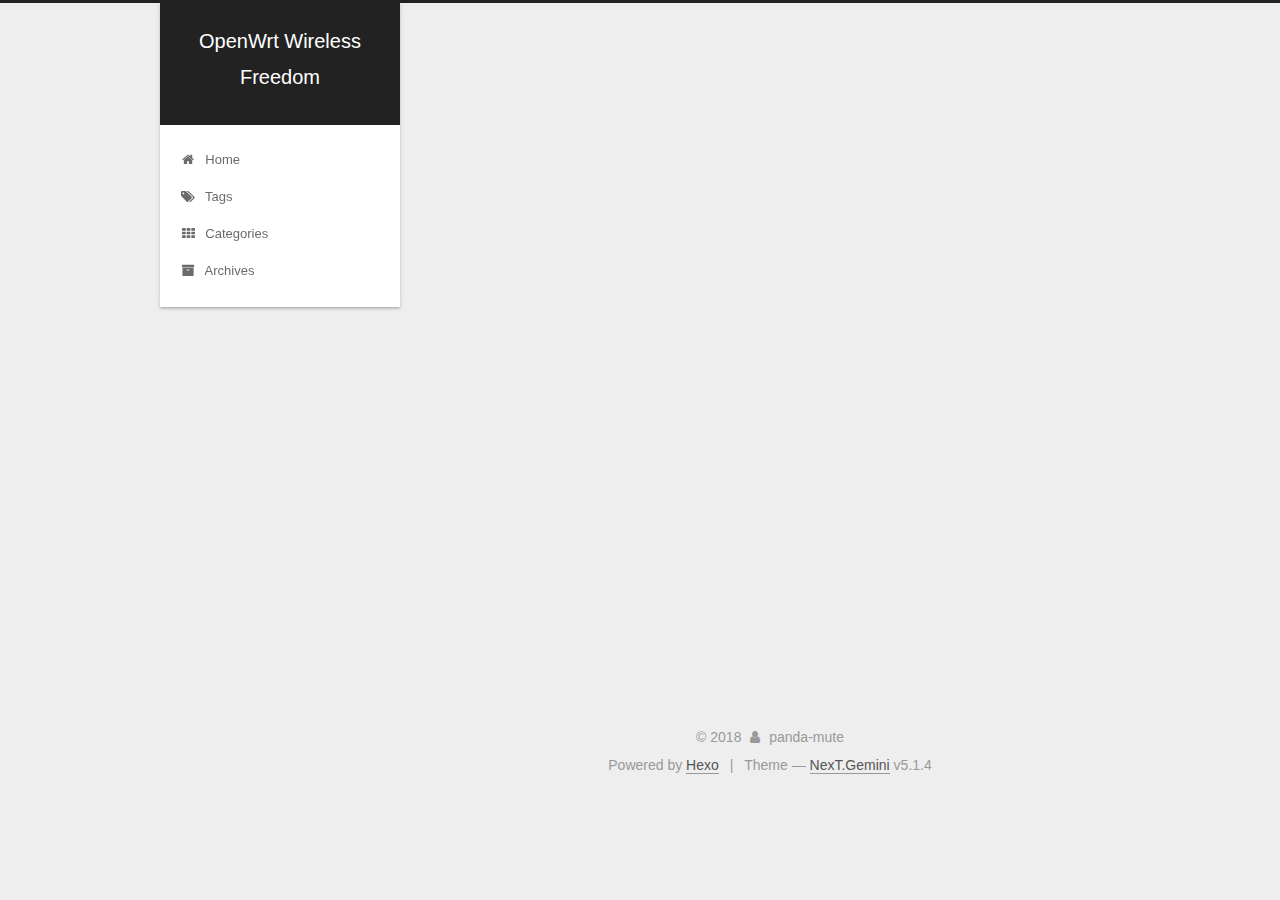
<file: index.html>
<!DOCTYPE html>



  


<html class="theme-next gemini use-motion" lang="">
<head>
  <meta charset="UTF-8"/>
<meta http-equiv="X-UA-Compatible" content="IE=edge" />
<meta name="viewport" content="width=device-width, initial-scale=1, maximum-scale=1"/>
<meta name="theme-color" content="#222">









<meta http-equiv="Cache-Control" content="no-transform" />
<meta http-equiv="Cache-Control" content="no-siteapp" />
















  
  
  <link href="/lib/fancybox/source/jquery.fancybox.css?v=2.1.5" rel="stylesheet" type="text/css" />







<link href="/lib/font-awesome/css/font-awesome.min.css?v=4.6.2" rel="stylesheet" type="text/css" />

<link href="/css/main.css?v=5.1.4" rel="stylesheet" type="text/css" />


  <link rel="apple-touch-icon" sizes="180x180" href="/images/apple-touch-icon-next.png?v=5.1.4">


  <link rel="icon" type="image/png" sizes="32x32" href="/images/favicon-32x32-next.png?v=5.1.4">


  <link rel="icon" type="image/png" sizes="16x16" href="/images/favicon-16x16-next.png?v=5.1.4">


  <link rel="mask-icon" href="/images/logo.svg?v=5.1.4" color="#222">





  <meta name="keywords" content="Hexo, NexT" />










<meta property="og:type" content="website">
<meta property="og:title" content="OpenWrt Wireless Freedom">
<meta property="og:url" content="http://yoursite.com/index.html">
<meta property="og:site_name" content="OpenWrt Wireless Freedom">
<meta property="og:locale" content="default">
<meta name="twitter:card" content="summary">
<meta name="twitter:title" content="OpenWrt Wireless Freedom">



<script type="text/javascript" id="hexo.configurations">
  var NexT = window.NexT || {};
  var CONFIG = {
    root: '/',
    scheme: 'Gemini',
    version: '5.1.4',
    sidebar: {"position":"left","display":"post","offset":12,"b2t":false,"scrollpercent":false,"onmobile":false},
    fancybox: true,
    tabs: true,
    motion: {"enable":true,"async":false,"transition":{"post_block":"fadeIn","post_header":"slideDownIn","post_body":"slideDownIn","coll_header":"slideLeftIn","sidebar":"slideUpIn"}},
    duoshuo: {
      userId: '0',
      author: 'Author'
    },
    algolia: {
      applicationID: '',
      apiKey: '',
      indexName: '',
      hits: {"per_page":10},
      labels: {"input_placeholder":"Search for Posts","hits_empty":"We didn't find any results for the search: ${query}","hits_stats":"${hits} results found in ${time} ms"}
    }
  };
</script>



  <link rel="canonical" href="http://yoursite.com/"/>





  <title>OpenWrt Wireless Freedom</title>
  








</head>

<body itemscope itemtype="http://schema.org/WebPage" lang="default">

  
  
    
  

  <div class="container sidebar-position-left 
  page-home">
    <div class="headband"></div>

    <header id="header" class="header" itemscope itemtype="http://schema.org/WPHeader">
      <div class="header-inner"><div class="site-brand-wrapper">
  <div class="site-meta ">
    

    <div class="custom-logo-site-title">
      <a href="/"  class="brand" rel="start">
        <span class="logo-line-before"><i></i></span>
        <span class="site-title">OpenWrt Wireless Freedom</span>
        <span class="logo-line-after"><i></i></span>
      </a>
    </div>
      
        <p class="site-subtitle"></p>
      
  </div>

  <div class="site-nav-toggle">
    <button>
      <span class="btn-bar"></span>
      <span class="btn-bar"></span>
      <span class="btn-bar"></span>
    </button>
  </div>
</div>

<nav class="site-nav">
  

  
    <ul id="menu" class="menu">
      
        
        <li class="menu-item menu-item-home">
          <a href="/" rel="section">
            
              <i class="menu-item-icon fa fa-fw fa-home"></i> <br />
            
            Home
          </a>
        </li>
      
        
        <li class="menu-item menu-item-tags">
          <a href="/tags/" rel="section">
            
              <i class="menu-item-icon fa fa-fw fa-tags"></i> <br />
            
            Tags
          </a>
        </li>
      
        
        <li class="menu-item menu-item-categories">
          <a href="/categories/" rel="section">
            
              <i class="menu-item-icon fa fa-fw fa-th"></i> <br />
            
            Categories
          </a>
        </li>
      
        
        <li class="menu-item menu-item-archives">
          <a href="/archives/" rel="section">
            
              <i class="menu-item-icon fa fa-fw fa-archive"></i> <br />
            
            Archives
          </a>
        </li>
      

      
    </ul>
  

  
</nav>



 </div>
    </header>

    <main id="main" class="main">
      <div class="main-inner">
        <div class="content-wrap">
          <div id="content" class="content">
            
  <section id="posts" class="posts-expand">
    
      

  

  
  
  

  <article class="post post-type-normal" itemscope itemtype="http://schema.org/Article">
  
  
  
  <div class="post-block">
    <link itemprop="mainEntityOfPage" href="http://yoursite.com/2018/04/13/openwrt-guest/">

    <span hidden itemprop="author" itemscope itemtype="http://schema.org/Person">
      <meta itemprop="name" content="panda-mute">
      <meta itemprop="description" content="">
      <meta itemprop="image" content="/images/avatar.gif">
    </span>

    <span hidden itemprop="publisher" itemscope itemtype="http://schema.org/Organization">
      <meta itemprop="name" content="OpenWrt Wireless Freedom">
    </span>

    
      <header class="post-header">

        
        
          <h1 class="post-title" itemprop="name headline">
                
                <a class="post-title-link" href="/2018/04/13/openwrt-guest/" itemprop="url">OpenWrt访客网络创建</a></h1>
        

        <div class="post-meta">
          <span class="post-time">
            
              <span class="post-meta-item-icon">
                <i class="fa fa-calendar-o"></i>
              </span>
              
                <span class="post-meta-item-text">Posted on</span>
              
              <time title="Post created" itemprop="dateCreated datePublished" datetime="2018-04-13T15:46:11+08:00">
                2018-04-13
              </time>
            

            

            
          </span>

          

          
            
          

          
          

          

          

          

        </div>
      </header>
    

    
    
    
    <div class="post-body" itemprop="articleBody">

      
      

      
        
          <p>本文将介绍如何在OpenWrt系统上创建访客网络</p>
<h2 id="快速开始"><a href="#快速开始" class="headerlink" title="快速开始"></a>快速开始</h2><h3 id="新建Guest无线网络"><a href="#新建Guest无线网络" class="headerlink" title="新建Guest无线网络"></a>新建Guest无线网络</h3><blockquote>
<ul>
<li>设置SSID: Guest</li>
<li>加密模式: Open</li>
<li>隔离客户端: 启用</li>
</ul>
</blockquote>
          <!--noindex-->
          <div class="post-button text-center">
            <a class="btn" href="/2018/04/13/openwrt-guest/#more" rel="contents">
              Read more &raquo;
            </a>
          </div>
          <!--/noindex-->
        
      
    </div>
    
    
    

    

    

    

    <footer class="post-footer">
      

      

      

      
      
        <div class="post-eof"></div>
      
    </footer>
  </div>
  
  
  
  </article>


    
  </section>

  


          </div>
          


          

        </div>
        
          
  
  <div class="sidebar-toggle">
    <div class="sidebar-toggle-line-wrap">
      <span class="sidebar-toggle-line sidebar-toggle-line-first"></span>
      <span class="sidebar-toggle-line sidebar-toggle-line-middle"></span>
      <span class="sidebar-toggle-line sidebar-toggle-line-last"></span>
    </div>
  </div>

  <aside id="sidebar" class="sidebar">
    
    <div class="sidebar-inner">

      

      

      <section class="site-overview-wrap sidebar-panel sidebar-panel-active">
        <div class="site-overview">
          <div class="site-author motion-element" itemprop="author" itemscope itemtype="http://schema.org/Person">
            
              <p class="site-author-name" itemprop="name">panda-mute</p>
              <p class="site-description motion-element" itemprop="description"></p>
          </div>

          <nav class="site-state motion-element">

            
              <div class="site-state-item site-state-posts">
              
                <a href="/archives/">
              
                  <span class="site-state-item-count">1</span>
                  <span class="site-state-item-name">posts</span>
                </a>
              </div>
            

            

            

          </nav>

          

          
            <div class="links-of-author motion-element">
                
                  <span class="links-of-author-item">
                    <a href="https://github.com/openwrt-develop" target="_blank" title="GitHub">
                      
                        <i class="fa fa-fw fa-github"></i>GitHub</a>
                  </span>
                
            </div>
          

          
          

          
          

          

        </div>
      </section>

      

      

    </div>
  </aside>


        
      </div>
    </main>

    <footer id="footer" class="footer">
      <div class="footer-inner">
        <div class="copyright">&copy; <span itemprop="copyrightYear">2018</span>
  <span class="with-love">
    <i class="fa fa-user"></i>
  </span>
  <span class="author" itemprop="copyrightHolder">panda-mute</span>

  
</div>


  <div class="powered-by">Powered by <a class="theme-link" target="_blank" href="https://hexo.io">Hexo</a></div>



  <span class="post-meta-divider">|</span>



  <div class="theme-info">Theme &mdash; <a class="theme-link" target="_blank" href="https://github.com/iissnan/hexo-theme-next">NexT.Gemini</a> v5.1.4</div>




        







        
      </div>
    </footer>

    
      <div class="back-to-top">
        <i class="fa fa-arrow-up"></i>
        
      </div>
    

    

  </div>

  

<script type="text/javascript">
  if (Object.prototype.toString.call(window.Promise) !== '[object Function]') {
    window.Promise = null;
  }
</script>









  












  
  
    <script type="text/javascript" src="/lib/jquery/index.js?v=2.1.3"></script>
  

  
  
    <script type="text/javascript" src="/lib/fastclick/lib/fastclick.min.js?v=1.0.6"></script>
  

  
  
    <script type="text/javascript" src="/lib/jquery_lazyload/jquery.lazyload.js?v=1.9.7"></script>
  

  
  
    <script type="text/javascript" src="/lib/velocity/velocity.min.js?v=1.2.1"></script>
  

  
  
    <script type="text/javascript" src="/lib/velocity/velocity.ui.min.js?v=1.2.1"></script>
  

  
  
    <script type="text/javascript" src="/lib/fancybox/source/jquery.fancybox.pack.js?v=2.1.5"></script>
  


  


  <script type="text/javascript" src="/js/src/utils.js?v=5.1.4"></script>

  <script type="text/javascript" src="/js/src/motion.js?v=5.1.4"></script>



  
  


  <script type="text/javascript" src="/js/src/affix.js?v=5.1.4"></script>

  <script type="text/javascript" src="/js/src/schemes/pisces.js?v=5.1.4"></script>



  

  


  <script type="text/javascript" src="/js/src/bootstrap.js?v=5.1.4"></script>



  


  




	





  





  












  





  

  

  

  
  

  

  

  

</body>
</html>
</file>
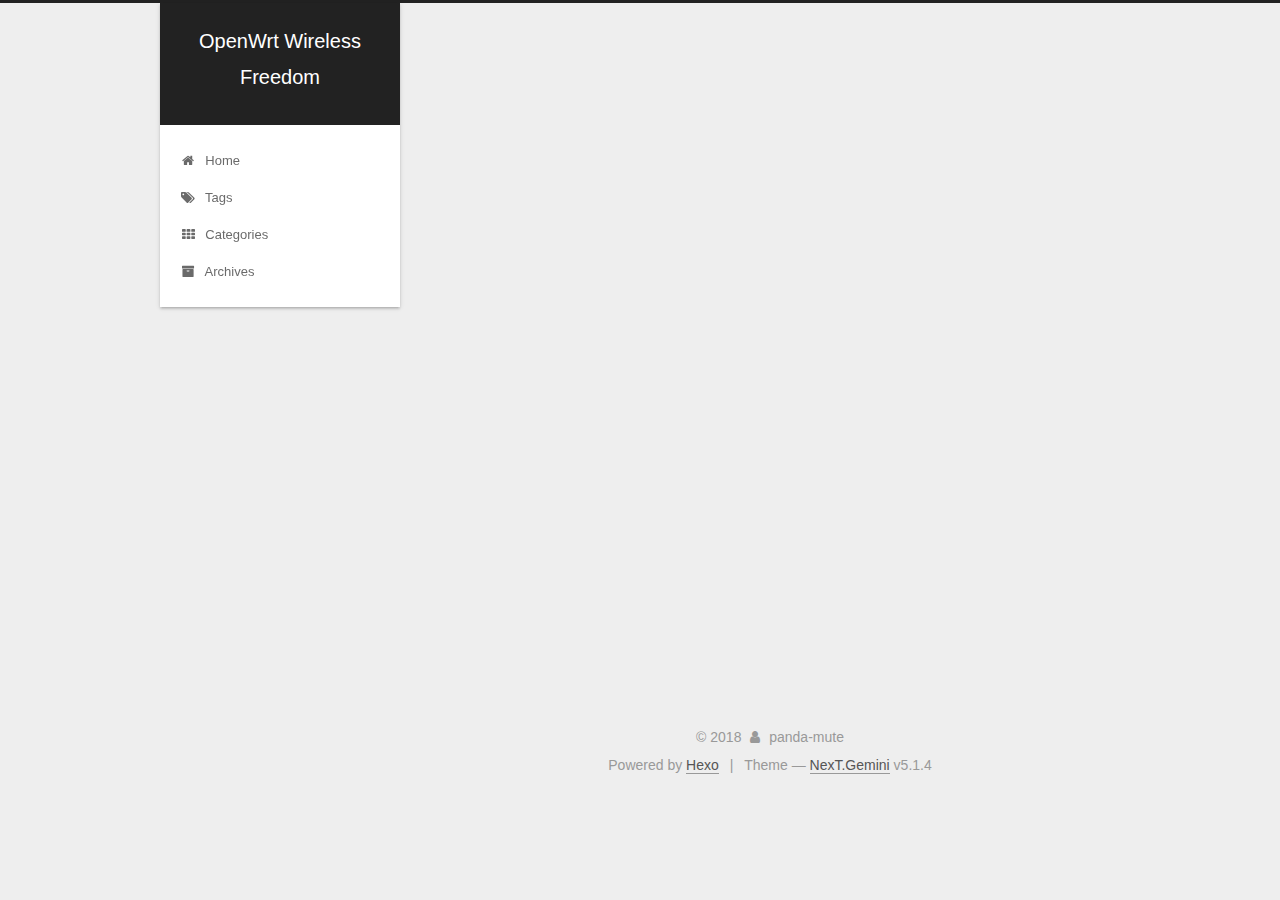
<file: archives/index.html>
<!DOCTYPE html>



  


<html class="theme-next gemini use-motion" lang="">
<head>
  <meta charset="UTF-8"/>
<meta http-equiv="X-UA-Compatible" content="IE=edge" />
<meta name="viewport" content="width=device-width, initial-scale=1, maximum-scale=1"/>
<meta name="theme-color" content="#222">









<meta http-equiv="Cache-Control" content="no-transform" />
<meta http-equiv="Cache-Control" content="no-siteapp" />
















  
  
  <link href="/lib/fancybox/source/jquery.fancybox.css?v=2.1.5" rel="stylesheet" type="text/css" />







<link href="/lib/font-awesome/css/font-awesome.min.css?v=4.6.2" rel="stylesheet" type="text/css" />

<link href="/css/main.css?v=5.1.4" rel="stylesheet" type="text/css" />


  <link rel="apple-touch-icon" sizes="180x180" href="/images/apple-touch-icon-next.png?v=5.1.4">


  <link rel="icon" type="image/png" sizes="32x32" href="/images/favicon-32x32-next.png?v=5.1.4">


  <link rel="icon" type="image/png" sizes="16x16" href="/images/favicon-16x16-next.png?v=5.1.4">


  <link rel="mask-icon" href="/images/logo.svg?v=5.1.4" color="#222">





  <meta name="keywords" content="Hexo, NexT" />










<meta property="og:type" content="website">
<meta property="og:title" content="OpenWrt Wireless Freedom">
<meta property="og:url" content="http://yoursite.com/archives/index.html">
<meta property="og:site_name" content="OpenWrt Wireless Freedom">
<meta property="og:locale" content="default">
<meta name="twitter:card" content="summary">
<meta name="twitter:title" content="OpenWrt Wireless Freedom">



<script type="text/javascript" id="hexo.configurations">
  var NexT = window.NexT || {};
  var CONFIG = {
    root: '/',
    scheme: 'Gemini',
    version: '5.1.4',
    sidebar: {"position":"left","display":"post","offset":12,"b2t":false,"scrollpercent":false,"onmobile":false},
    fancybox: true,
    tabs: true,
    motion: {"enable":true,"async":false,"transition":{"post_block":"fadeIn","post_header":"slideDownIn","post_body":"slideDownIn","coll_header":"slideLeftIn","sidebar":"slideUpIn"}},
    duoshuo: {
      userId: '0',
      author: 'Author'
    },
    algolia: {
      applicationID: '',
      apiKey: '',
      indexName: '',
      hits: {"per_page":10},
      labels: {"input_placeholder":"Search for Posts","hits_empty":"We didn't find any results for the search: ${query}","hits_stats":"${hits} results found in ${time} ms"}
    }
  };
</script>



  <link rel="canonical" href="http://yoursite.com/archives/"/>





  <title>Archive | OpenWrt Wireless Freedom</title>
  








</head>

<body itemscope itemtype="http://schema.org/WebPage" lang="default">

  
  
    
  

  <div class="container sidebar-position-left page-archive">
    <div class="headband"></div>

    <header id="header" class="header" itemscope itemtype="http://schema.org/WPHeader">
      <div class="header-inner"><div class="site-brand-wrapper">
  <div class="site-meta ">
    

    <div class="custom-logo-site-title">
      <a href="/"  class="brand" rel="start">
        <span class="logo-line-before"><i></i></span>
        <span class="site-title">OpenWrt Wireless Freedom</span>
        <span class="logo-line-after"><i></i></span>
      </a>
    </div>
      
        <p class="site-subtitle"></p>
      
  </div>

  <div class="site-nav-toggle">
    <button>
      <span class="btn-bar"></span>
      <span class="btn-bar"></span>
      <span class="btn-bar"></span>
    </button>
  </div>
</div>

<nav class="site-nav">
  

  
    <ul id="menu" class="menu">
      
        
        <li class="menu-item menu-item-home">
          <a href="/" rel="section">
            
              <i class="menu-item-icon fa fa-fw fa-home"></i> <br />
            
            Home
          </a>
        </li>
      
        
        <li class="menu-item menu-item-tags">
          <a href="/tags/" rel="section">
            
              <i class="menu-item-icon fa fa-fw fa-tags"></i> <br />
            
            Tags
          </a>
        </li>
      
        
        <li class="menu-item menu-item-categories">
          <a href="/categories/" rel="section">
            
              <i class="menu-item-icon fa fa-fw fa-th"></i> <br />
            
            Categories
          </a>
        </li>
      
        
        <li class="menu-item menu-item-archives">
          <a href="/archives/" rel="section">
            
              <i class="menu-item-icon fa fa-fw fa-archive"></i> <br />
            
            Archives
          </a>
        </li>
      

      
    </ul>
  

  
</nav>



 </div>
    </header>

    <main id="main" class="main">
      <div class="main-inner">
        <div class="content-wrap">
          <div id="content" class="content">
            

  
  
  
  <div class="post-block archive">
    <div id="posts" class="posts-collapse">
      <span class="archive-move-on"></span>

      <span class="archive-page-counter">
        
        
        
          
        
        Um..! 1 post. Keep on posting.
      </span>

      

        
        
        

        
          
          <div class="collection-title">
            <h1 class="archive-year" id="archive-year-2018">2018</h1>
          </div>
        
        

        

  <article class="post post-type-normal" itemscope itemtype="http://schema.org/Article">
    <header class="post-header">

      <h2 class="post-title">
        
            <a class="post-title-link" href="/2018/04/13/openwrt-guest/" itemprop="url">
              
                <span itemprop="name">OpenWrt访客网络创建</span>
              
            </a>
        
      </h2>

      <div class="post-meta">
        <time class="post-time" itemprop="dateCreated"
              datetime="2018-04-13T16:57:26+08:00"
              content="2018-04-13" >
          04-13
        </time>
      </div>

    </header>
  </article>



      

    </div>
  </div>
  
  
  

  



          </div>
          


          

        </div>
        
          
  
  <div class="sidebar-toggle">
    <div class="sidebar-toggle-line-wrap">
      <span class="sidebar-toggle-line sidebar-toggle-line-first"></span>
      <span class="sidebar-toggle-line sidebar-toggle-line-middle"></span>
      <span class="sidebar-toggle-line sidebar-toggle-line-last"></span>
    </div>
  </div>

  <aside id="sidebar" class="sidebar">
    
    <div class="sidebar-inner">

      

      

      <section class="site-overview-wrap sidebar-panel sidebar-panel-active">
        <div class="site-overview">
          <div class="site-author motion-element" itemprop="author" itemscope itemtype="http://schema.org/Person">
            
              <p class="site-author-name" itemprop="name">panda-mute</p>
              <p class="site-description motion-element" itemprop="description"></p>
          </div>

          <nav class="site-state motion-element">

            
              <div class="site-state-item site-state-posts">
              
                <a href="/archives/">
              
                  <span class="site-state-item-count">1</span>
                  <span class="site-state-item-name">posts</span>
                </a>
              </div>
            

            
              
              
              <div class="site-state-item site-state-categories">
                <a href="/categories/index.html">
                  <span class="site-state-item-count">1</span>
                  <span class="site-state-item-name">categories</span>
                </a>
              </div>
            

            
              
              
              <div class="site-state-item site-state-tags">
                <a href="/tags/index.html">
                  <span class="site-state-item-count">2</span>
                  <span class="site-state-item-name">tags</span>
                </a>
              </div>
            

          </nav>

          

          
            <div class="links-of-author motion-element">
                
                  <span class="links-of-author-item">
                    <a href="https://github.com/openwrt-develop" target="_blank" title="GitHub">
                      
                        <i class="fa fa-fw fa-github"></i>GitHub</a>
                  </span>
                
            </div>
          

          
          

          
          

          

        </div>
      </section>

      

      

    </div>
  </aside>


        
      </div>
    </main>

    <footer id="footer" class="footer">
      <div class="footer-inner">
        <div class="copyright">&copy; <span itemprop="copyrightYear">2018</span>
  <span class="with-love">
    <i class="fa fa-user"></i>
  </span>
  <span class="author" itemprop="copyrightHolder">panda-mute</span>

  
</div>


  <div class="powered-by">Powered by <a class="theme-link" target="_blank" href="https://hexo.io">Hexo</a></div>



  <span class="post-meta-divider">|</span>



  <div class="theme-info">Theme &mdash; <a class="theme-link" target="_blank" href="https://github.com/iissnan/hexo-theme-next">NexT.Gemini</a> v5.1.4</div>




        







        
      </div>
    </footer>

    
      <div class="back-to-top">
        <i class="fa fa-arrow-up"></i>
        
      </div>
    

    

  </div>

  

<script type="text/javascript">
  if (Object.prototype.toString.call(window.Promise) !== '[object Function]') {
    window.Promise = null;
  }
</script>









  












  
  
    <script type="text/javascript" src="/lib/jquery/index.js?v=2.1.3"></script>
  

  
  
    <script type="text/javascript" src="/lib/fastclick/lib/fastclick.min.js?v=1.0.6"></script>
  

  
  
    <script type="text/javascript" src="/lib/jquery_lazyload/jquery.lazyload.js?v=1.9.7"></script>
  

  
  
    <script type="text/javascript" src="/lib/velocity/velocity.min.js?v=1.2.1"></script>
  

  
  
    <script type="text/javascript" src="/lib/velocity/velocity.ui.min.js?v=1.2.1"></script>
  

  
  
    <script type="text/javascript" src="/lib/fancybox/source/jquery.fancybox.pack.js?v=2.1.5"></script>
  


  


  <script type="text/javascript" src="/js/src/utils.js?v=5.1.4"></script>

  <script type="text/javascript" src="/js/src/motion.js?v=5.1.4"></script>



  
  


  <script type="text/javascript" src="/js/src/affix.js?v=5.1.4"></script>

  <script type="text/javascript" src="/js/src/schemes/pisces.js?v=5.1.4"></script>



  

  


  <script type="text/javascript" src="/js/src/bootstrap.js?v=5.1.4"></script>



  


  




	





  





  












  





  

  
  <script src="https://cdn1.lncld.net/static/js/av-core-mini-0.6.4.js"></script>
  <script>AV.initialize("dvGPHojMTmXGux9NKNpOrc5W-gzGzoHsz", "bD3qJuOSczymq1zS1Le26EQ7");</script>
  <script>
    function showTime(Counter) {
      var query = new AV.Query(Counter);
      var entries = [];
      var $visitors = $(".leancloud_visitors");

      $visitors.each(function () {
        entries.push( $(this).attr("id").trim() );
      });

      query.containedIn('url', entries);
      query.find()
        .done(function (results) {
          var COUNT_CONTAINER_REF = '.leancloud-visitors-count';

          if (results.length === 0) {
            $visitors.find(COUNT_CONTAINER_REF).text(0);
            return;
          }

          for (var i = 0; i < results.length; i++) {
            var item = results[i];
            var url = item.get('url');
            var time = item.get('time');
            var element = document.getElementById(url);

            $(element).find(COUNT_CONTAINER_REF).text(time);
          }
          for(var i = 0; i < entries.length; i++) {
            var url = entries[i];
            var element = document.getElementById(url);
            var countSpan = $(element).find(COUNT_CONTAINER_REF);
            if( countSpan.text() == '') {
              countSpan.text(0);
            }
          }
        })
        .fail(function (object, error) {
          console.log("Error: " + error.code + " " + error.message);
        });
    }

    function addCount(Counter) {
      var $visitors = $(".leancloud_visitors");
      var url = $visitors.attr('id').trim();
      var title = $visitors.attr('data-flag-title').trim();
      var query = new AV.Query(Counter);

      query.equalTo("url", url);
      query.find({
        success: function(results) {
          if (results.length > 0) {
            var counter = results[0];
            counter.fetchWhenSave(true);
            counter.increment("time");
            counter.save(null, {
              success: function(counter) {
                var $element = $(document.getElementById(url));
                $element.find('.leancloud-visitors-count').text(counter.get('time'));
              },
              error: function(counter, error) {
                console.log('Failed to save Visitor num, with error message: ' + error.message);
              }
            });
          } else {
            var newcounter = new Counter();
            /* Set ACL */
            var acl = new AV.ACL();
            acl.setPublicReadAccess(true);
            acl.setPublicWriteAccess(true);
            newcounter.setACL(acl);
            /* End Set ACL */
            newcounter.set("title", title);
            newcounter.set("url", url);
            newcounter.set("time", 1);
            newcounter.save(null, {
              success: function(newcounter) {
                var $element = $(document.getElementById(url));
                $element.find('.leancloud-visitors-count').text(newcounter.get('time'));
              },
              error: function(newcounter, error) {
                console.log('Failed to create');
              }
            });
          }
        },
        error: function(error) {
          console.log('Error:' + error.code + " " + error.message);
        }
      });
    }

    $(function() {
      var Counter = AV.Object.extend("Counter");
      if ($('.leancloud_visitors').length == 1) {
        addCount(Counter);
      } else if ($('.post-title-link').length > 1) {
        showTime(Counter);
      }
    });
  </script>



  

  

  
  

  

  

  

</body>
</html>
</file>
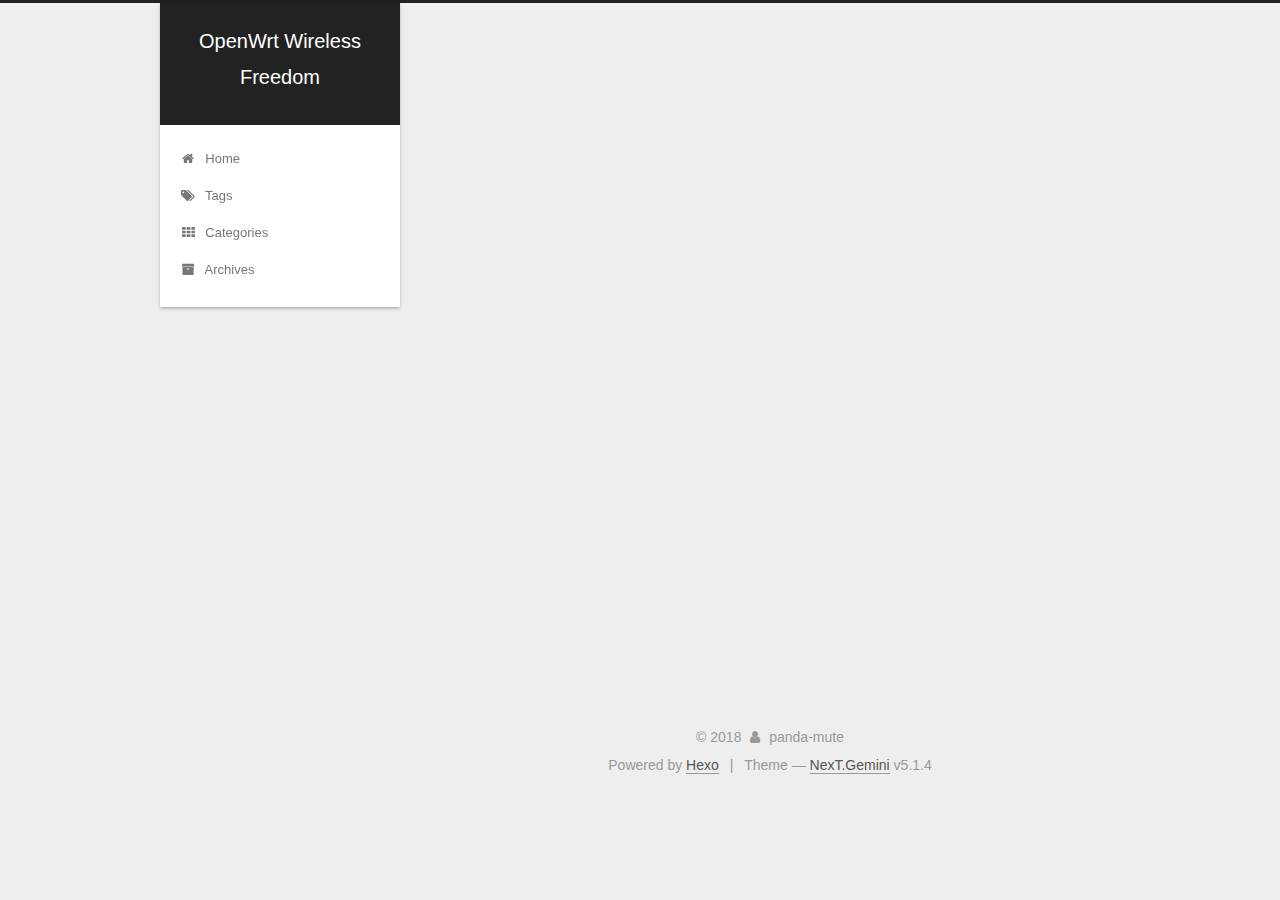
<file: categories/index.html>
<!DOCTYPE html>



  


<html class="theme-next gemini use-motion" lang="">
<head>
  <meta charset="UTF-8"/>
<meta http-equiv="X-UA-Compatible" content="IE=edge" />
<meta name="viewport" content="width=device-width, initial-scale=1, maximum-scale=1"/>
<meta name="theme-color" content="#222">









<meta http-equiv="Cache-Control" content="no-transform" />
<meta http-equiv="Cache-Control" content="no-siteapp" />
















  
  
  <link href="/lib/fancybox/source/jquery.fancybox.css?v=2.1.5" rel="stylesheet" type="text/css" />







<link href="/lib/font-awesome/css/font-awesome.min.css?v=4.6.2" rel="stylesheet" type="text/css" />

<link href="/css/main.css?v=5.1.4" rel="stylesheet" type="text/css" />


  <link rel="apple-touch-icon" sizes="180x180" href="/images/apple-touch-icon-next.png?v=5.1.4">


  <link rel="icon" type="image/png" sizes="32x32" href="/images/favicon-32x32-next.png?v=5.1.4">


  <link rel="icon" type="image/png" sizes="16x16" href="/images/favicon-16x16-next.png?v=5.1.4">


  <link rel="mask-icon" href="/images/logo.svg?v=5.1.4" color="#222">





  <meta name="keywords" content="Hexo, NexT" />










<meta property="og:type" content="website">
<meta property="og:title" content="categories">
<meta property="og:url" content="http://yoursite.com/categories/index.html">
<meta property="og:site_name" content="OpenWrt Wireless Freedom">
<meta property="og:locale" content="default">
<meta property="og:updated_time" content="2018-04-13T08:56:45.603Z">
<meta name="twitter:card" content="summary">
<meta name="twitter:title" content="categories">



<script type="text/javascript" id="hexo.configurations">
  var NexT = window.NexT || {};
  var CONFIG = {
    root: '/',
    scheme: 'Gemini',
    version: '5.1.4',
    sidebar: {"position":"left","display":"post","offset":12,"b2t":false,"scrollpercent":false,"onmobile":false},
    fancybox: true,
    tabs: true,
    motion: {"enable":true,"async":false,"transition":{"post_block":"fadeIn","post_header":"slideDownIn","post_body":"slideDownIn","coll_header":"slideLeftIn","sidebar":"slideUpIn"}},
    duoshuo: {
      userId: '0',
      author: 'Author'
    },
    algolia: {
      applicationID: '',
      apiKey: '',
      indexName: '',
      hits: {"per_page":10},
      labels: {"input_placeholder":"Search for Posts","hits_empty":"We didn't find any results for the search: ${query}","hits_stats":"${hits} results found in ${time} ms"}
    }
  };
</script>



  <link rel="canonical" href="http://yoursite.com/categories/"/>





  <title>categories | OpenWrt Wireless Freedom</title>
  








</head>

<body itemscope itemtype="http://schema.org/WebPage" lang="default">

  
  
    
  

  <div class="container sidebar-position-left page-post-detail">
    <div class="headband"></div>

    <header id="header" class="header" itemscope itemtype="http://schema.org/WPHeader">
      <div class="header-inner"><div class="site-brand-wrapper">
  <div class="site-meta ">
    

    <div class="custom-logo-site-title">
      <a href="/"  class="brand" rel="start">
        <span class="logo-line-before"><i></i></span>
        <span class="site-title">OpenWrt Wireless Freedom</span>
        <span class="logo-line-after"><i></i></span>
      </a>
    </div>
      
        <p class="site-subtitle"></p>
      
  </div>

  <div class="site-nav-toggle">
    <button>
      <span class="btn-bar"></span>
      <span class="btn-bar"></span>
      <span class="btn-bar"></span>
    </button>
  </div>
</div>

<nav class="site-nav">
  

  
    <ul id="menu" class="menu">
      
        
        <li class="menu-item menu-item-home">
          <a href="/" rel="section">
            
              <i class="menu-item-icon fa fa-fw fa-home"></i> <br />
            
            Home
          </a>
        </li>
      
        
        <li class="menu-item menu-item-tags">
          <a href="/tags/" rel="section">
            
              <i class="menu-item-icon fa fa-fw fa-tags"></i> <br />
            
            Tags
          </a>
        </li>
      
        
        <li class="menu-item menu-item-categories">
          <a href="/categories/" rel="section">
            
              <i class="menu-item-icon fa fa-fw fa-th"></i> <br />
            
            Categories
          </a>
        </li>
      
        
        <li class="menu-item menu-item-archives">
          <a href="/archives/" rel="section">
            
              <i class="menu-item-icon fa fa-fw fa-archive"></i> <br />
            
            Archives
          </a>
        </li>
      

      
    </ul>
  

  
</nav>



 </div>
    </header>

    <main id="main" class="main">
      <div class="main-inner">
        <div class="content-wrap">
          <div id="content" class="content">
            

  <div id="posts" class="posts-expand">
    
    
    
    <div class="post-block page">
      <header class="post-header">

	<h1 class="post-title" itemprop="name headline">categories</h1>



</header>

      
      
      
      <div class="post-body">
        
        
          <div class="category-all-page">
            <div class="category-all-title">
                1 category in total
            </div>
            <div class="category-all">
              <ul class="category-list"><li class="category-list-item"><a class="category-list-link" href="/categories/OpenWrt/">OpenWrt</a><span class="category-list-count">1</span></li></ul>
            </div>
          </div>
        
      </div>
      
      
      
    </div>
    
    
    
  </div>


          </div>
          


          

  



        </div>
        
          
  
  <div class="sidebar-toggle">
    <div class="sidebar-toggle-line-wrap">
      <span class="sidebar-toggle-line sidebar-toggle-line-first"></span>
      <span class="sidebar-toggle-line sidebar-toggle-line-middle"></span>
      <span class="sidebar-toggle-line sidebar-toggle-line-last"></span>
    </div>
  </div>

  <aside id="sidebar" class="sidebar">
    
    <div class="sidebar-inner">

      

      

      <section class="site-overview-wrap sidebar-panel sidebar-panel-active">
        <div class="site-overview">
          <div class="site-author motion-element" itemprop="author" itemscope itemtype="http://schema.org/Person">
            
              <p class="site-author-name" itemprop="name">panda-mute</p>
              <p class="site-description motion-element" itemprop="description"></p>
          </div>

          <nav class="site-state motion-element">

            
              <div class="site-state-item site-state-posts">
              
                <a href="/archives/">
              
                  <span class="site-state-item-count">1</span>
                  <span class="site-state-item-name">posts</span>
                </a>
              </div>
            

            
              
              
              <div class="site-state-item site-state-categories">
                <a href="/categories/index.html">
                  <span class="site-state-item-count">1</span>
                  <span class="site-state-item-name">categories</span>
                </a>
              </div>
            

            
              
              
              <div class="site-state-item site-state-tags">
                <a href="/tags/index.html">
                  <span class="site-state-item-count">2</span>
                  <span class="site-state-item-name">tags</span>
                </a>
              </div>
            

          </nav>

          

          
            <div class="links-of-author motion-element">
                
                  <span class="links-of-author-item">
                    <a href="https://github.com/openwrt-develop" target="_blank" title="GitHub">
                      
                        <i class="fa fa-fw fa-github"></i>GitHub</a>
                  </span>
                
            </div>
          

          
          

          
          

          

        </div>
      </section>

      

      

    </div>
  </aside>


        
      </div>
    </main>

    <footer id="footer" class="footer">
      <div class="footer-inner">
        <div class="copyright">&copy; <span itemprop="copyrightYear">2018</span>
  <span class="with-love">
    <i class="fa fa-user"></i>
  </span>
  <span class="author" itemprop="copyrightHolder">panda-mute</span>

  
</div>


  <div class="powered-by">Powered by <a class="theme-link" target="_blank" href="https://hexo.io">Hexo</a></div>



  <span class="post-meta-divider">|</span>



  <div class="theme-info">Theme &mdash; <a class="theme-link" target="_blank" href="https://github.com/iissnan/hexo-theme-next">NexT.Gemini</a> v5.1.4</div>




        







        
      </div>
    </footer>

    
      <div class="back-to-top">
        <i class="fa fa-arrow-up"></i>
        
      </div>
    

    

  </div>

  

<script type="text/javascript">
  if (Object.prototype.toString.call(window.Promise) !== '[object Function]') {
    window.Promise = null;
  }
</script>









  












  
  
    <script type="text/javascript" src="/lib/jquery/index.js?v=2.1.3"></script>
  

  
  
    <script type="text/javascript" src="/lib/fastclick/lib/fastclick.min.js?v=1.0.6"></script>
  

  
  
    <script type="text/javascript" src="/lib/jquery_lazyload/jquery.lazyload.js?v=1.9.7"></script>
  

  
  
    <script type="text/javascript" src="/lib/velocity/velocity.min.js?v=1.2.1"></script>
  

  
  
    <script type="text/javascript" src="/lib/velocity/velocity.ui.min.js?v=1.2.1"></script>
  

  
  
    <script type="text/javascript" src="/lib/fancybox/source/jquery.fancybox.pack.js?v=2.1.5"></script>
  


  


  <script type="text/javascript" src="/js/src/utils.js?v=5.1.4"></script>

  <script type="text/javascript" src="/js/src/motion.js?v=5.1.4"></script>



  
  


  <script type="text/javascript" src="/js/src/affix.js?v=5.1.4"></script>

  <script type="text/javascript" src="/js/src/schemes/pisces.js?v=5.1.4"></script>



  
  <script type="text/javascript" src="/js/src/scrollspy.js?v=5.1.4"></script>
<script type="text/javascript" src="/js/src/post-details.js?v=5.1.4"></script>



  


  <script type="text/javascript" src="/js/src/bootstrap.js?v=5.1.4"></script>



  


  




	





  





  












  





  

  
  <script src="https://cdn1.lncld.net/static/js/av-core-mini-0.6.4.js"></script>
  <script>AV.initialize("dvGPHojMTmXGux9NKNpOrc5W-gzGzoHsz", "bD3qJuOSczymq1zS1Le26EQ7");</script>
  <script>
    function showTime(Counter) {
      var query = new AV.Query(Counter);
      var entries = [];
      var $visitors = $(".leancloud_visitors");

      $visitors.each(function () {
        entries.push( $(this).attr("id").trim() );
      });

      query.containedIn('url', entries);
      query.find()
        .done(function (results) {
          var COUNT_CONTAINER_REF = '.leancloud-visitors-count';

          if (results.length === 0) {
            $visitors.find(COUNT_CONTAINER_REF).text(0);
            return;
          }

          for (var i = 0; i < results.length; i++) {
            var item = results[i];
            var url = item.get('url');
            var time = item.get('time');
            var element = document.getElementById(url);

            $(element).find(COUNT_CONTAINER_REF).text(time);
          }
          for(var i = 0; i < entries.length; i++) {
            var url = entries[i];
            var element = document.getElementById(url);
            var countSpan = $(element).find(COUNT_CONTAINER_REF);
            if( countSpan.text() == '') {
              countSpan.text(0);
            }
          }
        })
        .fail(function (object, error) {
          console.log("Error: " + error.code + " " + error.message);
        });
    }

    function addCount(Counter) {
      var $visitors = $(".leancloud_visitors");
      var url = $visitors.attr('id').trim();
      var title = $visitors.attr('data-flag-title').trim();
      var query = new AV.Query(Counter);

      query.equalTo("url", url);
      query.find({
        success: function(results) {
          if (results.length > 0) {
            var counter = results[0];
            counter.fetchWhenSave(true);
            counter.increment("time");
            counter.save(null, {
              success: function(counter) {
                var $element = $(document.getElementById(url));
                $element.find('.leancloud-visitors-count').text(counter.get('time'));
              },
              error: function(counter, error) {
                console.log('Failed to save Visitor num, with error message: ' + error.message);
              }
            });
          } else {
            var newcounter = new Counter();
            /* Set ACL */
            var acl = new AV.ACL();
            acl.setPublicReadAccess(true);
            acl.setPublicWriteAccess(true);
            newcounter.setACL(acl);
            /* End Set ACL */
            newcounter.set("title", title);
            newcounter.set("url", url);
            newcounter.set("time", 1);
            newcounter.save(null, {
              success: function(newcounter) {
                var $element = $(document.getElementById(url));
                $element.find('.leancloud-visitors-count').text(newcounter.get('time'));
              },
              error: function(newcounter, error) {
                console.log('Failed to create');
              }
            });
          }
        },
        error: function(error) {
          console.log('Error:' + error.code + " " + error.message);
        }
      });
    }

    $(function() {
      var Counter = AV.Object.extend("Counter");
      if ($('.leancloud_visitors').length == 1) {
        addCount(Counter);
      } else if ($('.post-title-link').length > 1) {
        showTime(Counter);
      }
    });
  </script>



  

  

  
  

  

  

  

</body>
</html>
</file>
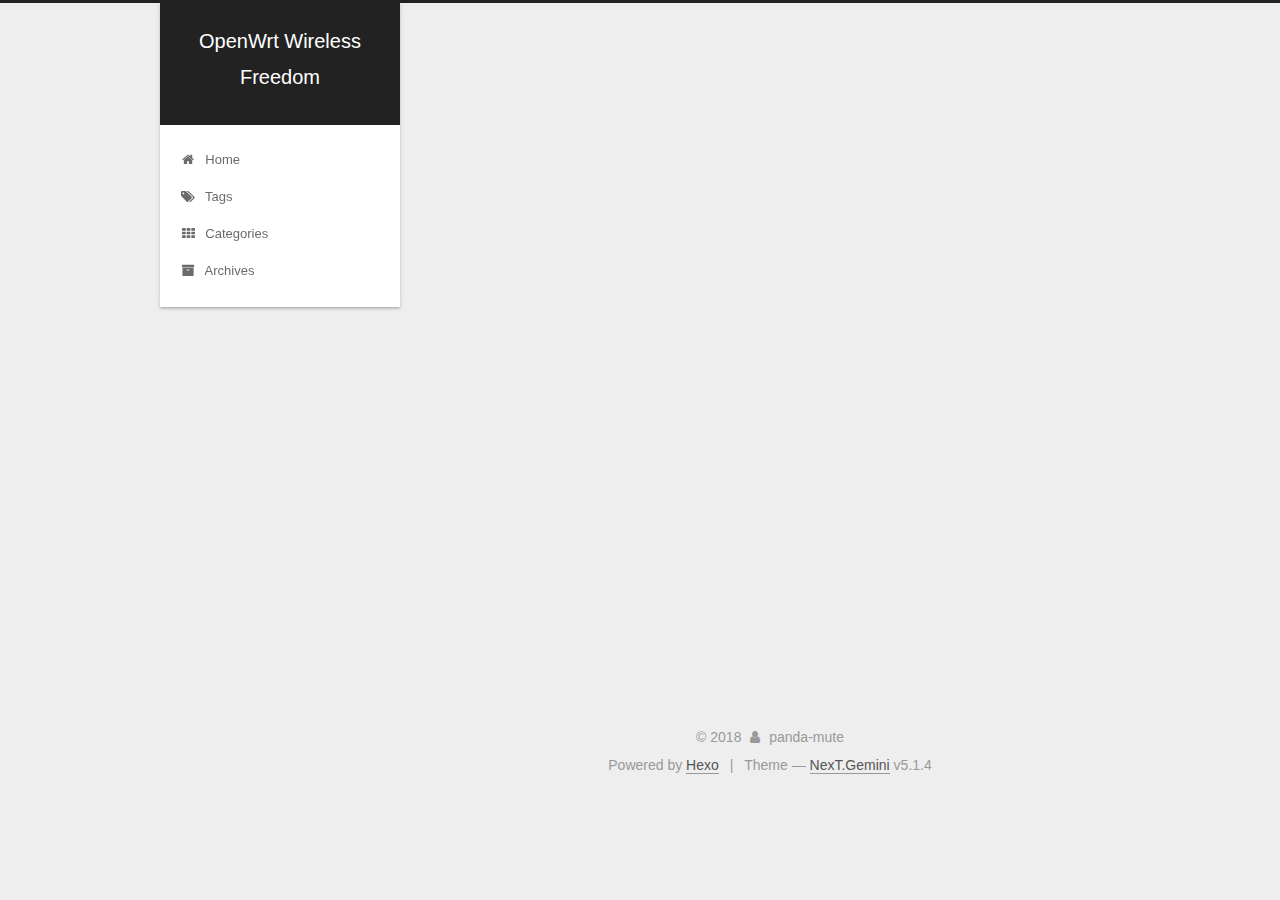
<file: tags/index.html>
<!DOCTYPE html>



  


<html class="theme-next gemini use-motion" lang="">
<head>
  <meta charset="UTF-8"/>
<meta http-equiv="X-UA-Compatible" content="IE=edge" />
<meta name="viewport" content="width=device-width, initial-scale=1, maximum-scale=1"/>
<meta name="theme-color" content="#222">









<meta http-equiv="Cache-Control" content="no-transform" />
<meta http-equiv="Cache-Control" content="no-siteapp" />
















  
  
  <link href="/lib/fancybox/source/jquery.fancybox.css?v=2.1.5" rel="stylesheet" type="text/css" />







<link href="/lib/font-awesome/css/font-awesome.min.css?v=4.6.2" rel="stylesheet" type="text/css" />

<link href="/css/main.css?v=5.1.4" rel="stylesheet" type="text/css" />


  <link rel="apple-touch-icon" sizes="180x180" href="/images/apple-touch-icon-next.png?v=5.1.4">


  <link rel="icon" type="image/png" sizes="32x32" href="/images/favicon-32x32-next.png?v=5.1.4">


  <link rel="icon" type="image/png" sizes="16x16" href="/images/favicon-16x16-next.png?v=5.1.4">


  <link rel="mask-icon" href="/images/logo.svg?v=5.1.4" color="#222">





  <meta name="keywords" content="Hexo, NexT" />










<meta property="og:type" content="website">
<meta property="og:title" content="tags">
<meta property="og:url" content="http://yoursite.com/tags/index.html">
<meta property="og:site_name" content="OpenWrt Wireless Freedom">
<meta property="og:locale" content="default">
<meta property="og:updated_time" content="2018-04-13T08:08:01.672Z">
<meta name="twitter:card" content="summary">
<meta name="twitter:title" content="tags">



<script type="text/javascript" id="hexo.configurations">
  var NexT = window.NexT || {};
  var CONFIG = {
    root: '/',
    scheme: 'Gemini',
    version: '5.1.4',
    sidebar: {"position":"left","display":"post","offset":12,"b2t":false,"scrollpercent":false,"onmobile":false},
    fancybox: true,
    tabs: true,
    motion: {"enable":true,"async":false,"transition":{"post_block":"fadeIn","post_header":"slideDownIn","post_body":"slideDownIn","coll_header":"slideLeftIn","sidebar":"slideUpIn"}},
    duoshuo: {
      userId: '0',
      author: 'Author'
    },
    algolia: {
      applicationID: '',
      apiKey: '',
      indexName: '',
      hits: {"per_page":10},
      labels: {"input_placeholder":"Search for Posts","hits_empty":"We didn't find any results for the search: ${query}","hits_stats":"${hits} results found in ${time} ms"}
    }
  };
</script>



  <link rel="canonical" href="http://yoursite.com/tags/"/>





  <title>tags | OpenWrt Wireless Freedom</title>
  








</head>

<body itemscope itemtype="http://schema.org/WebPage" lang="default">

  
  
    
  

  <div class="container sidebar-position-left page-post-detail">
    <div class="headband"></div>

    <header id="header" class="header" itemscope itemtype="http://schema.org/WPHeader">
      <div class="header-inner"><div class="site-brand-wrapper">
  <div class="site-meta ">
    

    <div class="custom-logo-site-title">
      <a href="/"  class="brand" rel="start">
        <span class="logo-line-before"><i></i></span>
        <span class="site-title">OpenWrt Wireless Freedom</span>
        <span class="logo-line-after"><i></i></span>
      </a>
    </div>
      
        <p class="site-subtitle"></p>
      
  </div>

  <div class="site-nav-toggle">
    <button>
      <span class="btn-bar"></span>
      <span class="btn-bar"></span>
      <span class="btn-bar"></span>
    </button>
  </div>
</div>

<nav class="site-nav">
  

  
    <ul id="menu" class="menu">
      
        
        <li class="menu-item menu-item-home">
          <a href="/" rel="section">
            
              <i class="menu-item-icon fa fa-fw fa-home"></i> <br />
            
            Home
          </a>
        </li>
      
        
        <li class="menu-item menu-item-tags">
          <a href="/tags/" rel="section">
            
              <i class="menu-item-icon fa fa-fw fa-tags"></i> <br />
            
            Tags
          </a>
        </li>
      
        
        <li class="menu-item menu-item-categories">
          <a href="/categories/" rel="section">
            
              <i class="menu-item-icon fa fa-fw fa-th"></i> <br />
            
            Categories
          </a>
        </li>
      
        
        <li class="menu-item menu-item-archives">
          <a href="/archives/" rel="section">
            
              <i class="menu-item-icon fa fa-fw fa-archive"></i> <br />
            
            Archives
          </a>
        </li>
      

      
    </ul>
  

  
</nav>



 </div>
    </header>

    <main id="main" class="main">
      <div class="main-inner">
        <div class="content-wrap">
          <div id="content" class="content">
            

  <div id="posts" class="posts-expand">
    
    
    
    <div class="post-block page">
      <header class="post-header">

	<h1 class="post-title" itemprop="name headline">tags</h1>



</header>

      
      
      
      <div class="post-body">
        
        
          <div class="tag-cloud">
            <div class="tag-cloud-title">
                2 tags in total
            </div>
            <div class="tag-cloud-tags">
              <a href="/tags/Guest/" style="font-size: 12px; color: #ccc">Guest</a> <a href="/tags/OpenWrt/" style="font-size: 12px; color: #ccc">OpenWrt</a>
            </div>
          </div>
        
      </div>
      
      
      
    </div>
    
    
    
  </div>


          </div>
          


          

  



        </div>
        
          
  
  <div class="sidebar-toggle">
    <div class="sidebar-toggle-line-wrap">
      <span class="sidebar-toggle-line sidebar-toggle-line-first"></span>
      <span class="sidebar-toggle-line sidebar-toggle-line-middle"></span>
      <span class="sidebar-toggle-line sidebar-toggle-line-last"></span>
    </div>
  </div>

  <aside id="sidebar" class="sidebar">
    
    <div class="sidebar-inner">

      

      

      <section class="site-overview-wrap sidebar-panel sidebar-panel-active">
        <div class="site-overview">
          <div class="site-author motion-element" itemprop="author" itemscope itemtype="http://schema.org/Person">
            
              <p class="site-author-name" itemprop="name">panda-mute</p>
              <p class="site-description motion-element" itemprop="description"></p>
          </div>

          <nav class="site-state motion-element">

            
              <div class="site-state-item site-state-posts">
              
                <a href="/archives/">
              
                  <span class="site-state-item-count">1</span>
                  <span class="site-state-item-name">posts</span>
                </a>
              </div>
            

            
              
              
              <div class="site-state-item site-state-categories">
                <a href="/categories/index.html">
                  <span class="site-state-item-count">1</span>
                  <span class="site-state-item-name">categories</span>
                </a>
              </div>
            

            
              
              
              <div class="site-state-item site-state-tags">
                <a href="/tags/index.html">
                  <span class="site-state-item-count">2</span>
                  <span class="site-state-item-name">tags</span>
                </a>
              </div>
            

          </nav>

          

          
            <div class="links-of-author motion-element">
                
                  <span class="links-of-author-item">
                    <a href="https://github.com/openwrt-develop" target="_blank" title="GitHub">
                      
                        <i class="fa fa-fw fa-github"></i>GitHub</a>
                  </span>
                
            </div>
          

          
          

          
          

          

        </div>
      </section>

      

      

    </div>
  </aside>


        
      </div>
    </main>

    <footer id="footer" class="footer">
      <div class="footer-inner">
        <div class="copyright">&copy; <span itemprop="copyrightYear">2018</span>
  <span class="with-love">
    <i class="fa fa-user"></i>
  </span>
  <span class="author" itemprop="copyrightHolder">panda-mute</span>

  
</div>


  <div class="powered-by">Powered by <a class="theme-link" target="_blank" href="https://hexo.io">Hexo</a></div>



  <span class="post-meta-divider">|</span>



  <div class="theme-info">Theme &mdash; <a class="theme-link" target="_blank" href="https://github.com/iissnan/hexo-theme-next">NexT.Gemini</a> v5.1.4</div>




        







        
      </div>
    </footer>

    
      <div class="back-to-top">
        <i class="fa fa-arrow-up"></i>
        
      </div>
    

    

  </div>

  

<script type="text/javascript">
  if (Object.prototype.toString.call(window.Promise) !== '[object Function]') {
    window.Promise = null;
  }
</script>









  












  
  
    <script type="text/javascript" src="/lib/jquery/index.js?v=2.1.3"></script>
  

  
  
    <script type="text/javascript" src="/lib/fastclick/lib/fastclick.min.js?v=1.0.6"></script>
  

  
  
    <script type="text/javascript" src="/lib/jquery_lazyload/jquery.lazyload.js?v=1.9.7"></script>
  

  
  
    <script type="text/javascript" src="/lib/velocity/velocity.min.js?v=1.2.1"></script>
  

  
  
    <script type="text/javascript" src="/lib/velocity/velocity.ui.min.js?v=1.2.1"></script>
  

  
  
    <script type="text/javascript" src="/lib/fancybox/source/jquery.fancybox.pack.js?v=2.1.5"></script>
  


  


  <script type="text/javascript" src="/js/src/utils.js?v=5.1.4"></script>

  <script type="text/javascript" src="/js/src/motion.js?v=5.1.4"></script>



  
  


  <script type="text/javascript" src="/js/src/affix.js?v=5.1.4"></script>

  <script type="text/javascript" src="/js/src/schemes/pisces.js?v=5.1.4"></script>



  
  <script type="text/javascript" src="/js/src/scrollspy.js?v=5.1.4"></script>
<script type="text/javascript" src="/js/src/post-details.js?v=5.1.4"></script>



  


  <script type="text/javascript" src="/js/src/bootstrap.js?v=5.1.4"></script>



  


  




	





  





  












  





  

  
  <script src="https://cdn1.lncld.net/static/js/av-core-mini-0.6.4.js"></script>
  <script>AV.initialize("dvGPHojMTmXGux9NKNpOrc5W-gzGzoHsz", "bD3qJuOSczymq1zS1Le26EQ7");</script>
  <script>
    function showTime(Counter) {
      var query = new AV.Query(Counter);
      var entries = [];
      var $visitors = $(".leancloud_visitors");

      $visitors.each(function () {
        entries.push( $(this).attr("id").trim() );
      });

      query.containedIn('url', entries);
      query.find()
        .done(function (results) {
          var COUNT_CONTAINER_REF = '.leancloud-visitors-count';

          if (results.length === 0) {
            $visitors.find(COUNT_CONTAINER_REF).text(0);
            return;
          }

          for (var i = 0; i < results.length; i++) {
            var item = results[i];
            var url = item.get('url');
            var time = item.get('time');
            var element = document.getElementById(url);

            $(element).find(COUNT_CONTAINER_REF).text(time);
          }
          for(var i = 0; i < entries.length; i++) {
            var url = entries[i];
            var element = document.getElementById(url);
            var countSpan = $(element).find(COUNT_CONTAINER_REF);
            if( countSpan.text() == '') {
              countSpan.text(0);
            }
          }
        })
        .fail(function (object, error) {
          console.log("Error: " + error.code + " " + error.message);
        });
    }

    function addCount(Counter) {
      var $visitors = $(".leancloud_visitors");
      var url = $visitors.attr('id').trim();
      var title = $visitors.attr('data-flag-title').trim();
      var query = new AV.Query(Counter);

      query.equalTo("url", url);
      query.find({
        success: function(results) {
          if (results.length > 0) {
            var counter = results[0];
            counter.fetchWhenSave(true);
            counter.increment("time");
            counter.save(null, {
              success: function(counter) {
                var $element = $(document.getElementById(url));
                $element.find('.leancloud-visitors-count').text(counter.get('time'));
              },
              error: function(counter, error) {
                console.log('Failed to save Visitor num, with error message: ' + error.message);
              }
            });
          } else {
            var newcounter = new Counter();
            /* Set ACL */
            var acl = new AV.ACL();
            acl.setPublicReadAccess(true);
            acl.setPublicWriteAccess(true);
            newcounter.setACL(acl);
            /* End Set ACL */
            newcounter.set("title", title);
            newcounter.set("url", url);
            newcounter.set("time", 1);
            newcounter.save(null, {
              success: function(newcounter) {
                var $element = $(document.getElementById(url));
                $element.find('.leancloud-visitors-count').text(newcounter.get('time'));
              },
              error: function(newcounter, error) {
                console.log('Failed to create');
              }
            });
          }
        },
        error: function(error) {
          console.log('Error:' + error.code + " " + error.message);
        }
      });
    }

    $(function() {
      var Counter = AV.Object.extend("Counter");
      if ($('.leancloud_visitors').length == 1) {
        addCount(Counter);
      } else if ($('.post-title-link').length > 1) {
        showTime(Counter);
      }
    });
  </script>



  

  

  
  

  

  

  

</body>
</html>
</file>
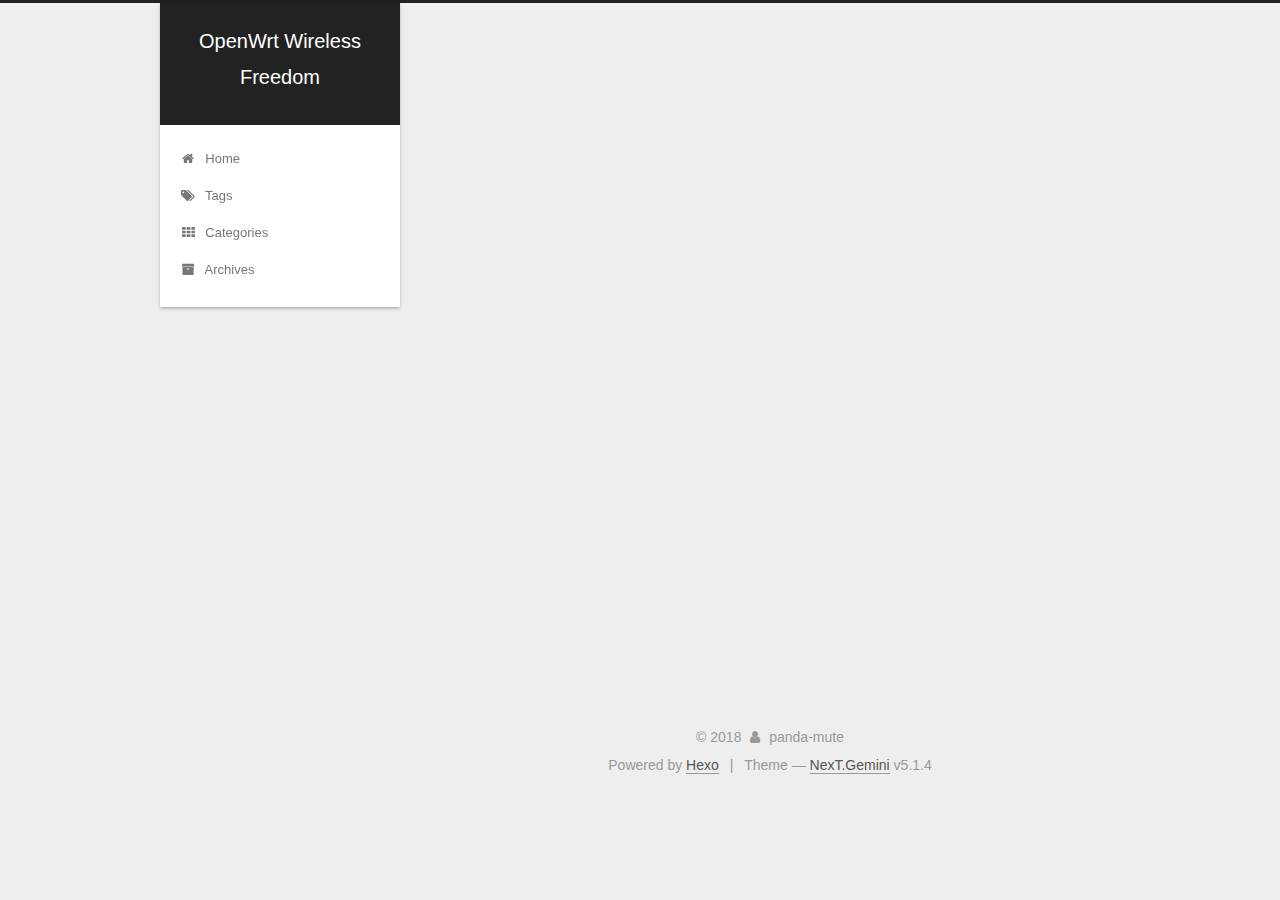
<file: archives/2018/index.html>
<!DOCTYPE html>



  


<html class="theme-next gemini use-motion" lang="">
<head>
  <meta charset="UTF-8"/>
<meta http-equiv="X-UA-Compatible" content="IE=edge" />
<meta name="viewport" content="width=device-width, initial-scale=1, maximum-scale=1"/>
<meta name="theme-color" content="#222">









<meta http-equiv="Cache-Control" content="no-transform" />
<meta http-equiv="Cache-Control" content="no-siteapp" />
















  
  
  <link href="/lib/fancybox/source/jquery.fancybox.css?v=2.1.5" rel="stylesheet" type="text/css" />







<link href="/lib/font-awesome/css/font-awesome.min.css?v=4.6.2" rel="stylesheet" type="text/css" />

<link href="/css/main.css?v=5.1.4" rel="stylesheet" type="text/css" />


  <link rel="apple-touch-icon" sizes="180x180" href="/images/apple-touch-icon-next.png?v=5.1.4">


  <link rel="icon" type="image/png" sizes="32x32" href="/images/favicon-32x32-next.png?v=5.1.4">


  <link rel="icon" type="image/png" sizes="16x16" href="/images/favicon-16x16-next.png?v=5.1.4">


  <link rel="mask-icon" href="/images/logo.svg?v=5.1.4" color="#222">





  <meta name="keywords" content="Hexo, NexT" />










<meta property="og:type" content="website">
<meta property="og:title" content="OpenWrt Wireless Freedom">
<meta property="og:url" content="http://yoursite.com/archives/2018/index.html">
<meta property="og:site_name" content="OpenWrt Wireless Freedom">
<meta property="og:locale" content="default">
<meta name="twitter:card" content="summary">
<meta name="twitter:title" content="OpenWrt Wireless Freedom">



<script type="text/javascript" id="hexo.configurations">
  var NexT = window.NexT || {};
  var CONFIG = {
    root: '/',
    scheme: 'Gemini',
    version: '5.1.4',
    sidebar: {"position":"left","display":"post","offset":12,"b2t":false,"scrollpercent":false,"onmobile":false},
    fancybox: true,
    tabs: true,
    motion: {"enable":true,"async":false,"transition":{"post_block":"fadeIn","post_header":"slideDownIn","post_body":"slideDownIn","coll_header":"slideLeftIn","sidebar":"slideUpIn"}},
    duoshuo: {
      userId: '0',
      author: 'Author'
    },
    algolia: {
      applicationID: '',
      apiKey: '',
      indexName: '',
      hits: {"per_page":10},
      labels: {"input_placeholder":"Search for Posts","hits_empty":"We didn't find any results for the search: ${query}","hits_stats":"${hits} results found in ${time} ms"}
    }
  };
</script>



  <link rel="canonical" href="http://yoursite.com/archives/2018/"/>





  <title>Archive | OpenWrt Wireless Freedom</title>
  








</head>

<body itemscope itemtype="http://schema.org/WebPage" lang="default">

  
  
    
  

  <div class="container sidebar-position-left page-archive">
    <div class="headband"></div>

    <header id="header" class="header" itemscope itemtype="http://schema.org/WPHeader">
      <div class="header-inner"><div class="site-brand-wrapper">
  <div class="site-meta ">
    

    <div class="custom-logo-site-title">
      <a href="/"  class="brand" rel="start">
        <span class="logo-line-before"><i></i></span>
        <span class="site-title">OpenWrt Wireless Freedom</span>
        <span class="logo-line-after"><i></i></span>
      </a>
    </div>
      
        <p class="site-subtitle"></p>
      
  </div>

  <div class="site-nav-toggle">
    <button>
      <span class="btn-bar"></span>
      <span class="btn-bar"></span>
      <span class="btn-bar"></span>
    </button>
  </div>
</div>

<nav class="site-nav">
  

  
    <ul id="menu" class="menu">
      
        
        <li class="menu-item menu-item-home">
          <a href="/" rel="section">
            
              <i class="menu-item-icon fa fa-fw fa-home"></i> <br />
            
            Home
          </a>
        </li>
      
        
        <li class="menu-item menu-item-tags">
          <a href="/tags/" rel="section">
            
              <i class="menu-item-icon fa fa-fw fa-tags"></i> <br />
            
            Tags
          </a>
        </li>
      
        
        <li class="menu-item menu-item-categories">
          <a href="/categories/" rel="section">
            
              <i class="menu-item-icon fa fa-fw fa-th"></i> <br />
            
            Categories
          </a>
        </li>
      
        
        <li class="menu-item menu-item-archives">
          <a href="/archives/" rel="section">
            
              <i class="menu-item-icon fa fa-fw fa-archive"></i> <br />
            
            Archives
          </a>
        </li>
      

      
    </ul>
  

  
</nav>



 </div>
    </header>

    <main id="main" class="main">
      <div class="main-inner">
        <div class="content-wrap">
          <div id="content" class="content">
            

  
  
  
  <div class="post-block archive">
    <div id="posts" class="posts-collapse">
      <span class="archive-move-on"></span>

      <span class="archive-page-counter">
        
        
        
          
        
        Um..! 1 post. Keep on posting.
      </span>

      

        
        
        

        
          
          <div class="collection-title">
            <h1 class="archive-year" id="archive-year-2018">2018</h1>
          </div>
        
        

        

  <article class="post post-type-normal" itemscope itemtype="http://schema.org/Article">
    <header class="post-header">

      <h2 class="post-title">
        
            <a class="post-title-link" href="/2018/04/13/openwrt-guest/" itemprop="url">
              
                <span itemprop="name">OpenWrt访客网络创建</span>
              
            </a>
        
      </h2>

      <div class="post-meta">
        <time class="post-time" itemprop="dateCreated"
              datetime="2018-04-13T16:57:26+08:00"
              content="2018-04-13" >
          04-13
        </time>
      </div>

    </header>
  </article>



      

    </div>
  </div>
  
  
  

  



          </div>
          


          

        </div>
        
          
  
  <div class="sidebar-toggle">
    <div class="sidebar-toggle-line-wrap">
      <span class="sidebar-toggle-line sidebar-toggle-line-first"></span>
      <span class="sidebar-toggle-line sidebar-toggle-line-middle"></span>
      <span class="sidebar-toggle-line sidebar-toggle-line-last"></span>
    </div>
  </div>

  <aside id="sidebar" class="sidebar">
    
    <div class="sidebar-inner">

      

      

      <section class="site-overview-wrap sidebar-panel sidebar-panel-active">
        <div class="site-overview">
          <div class="site-author motion-element" itemprop="author" itemscope itemtype="http://schema.org/Person">
            
              <p class="site-author-name" itemprop="name">panda-mute</p>
              <p class="site-description motion-element" itemprop="description"></p>
          </div>

          <nav class="site-state motion-element">

            
              <div class="site-state-item site-state-posts">
              
                <a href="/archives/">
              
                  <span class="site-state-item-count">1</span>
                  <span class="site-state-item-name">posts</span>
                </a>
              </div>
            

            
              
              
              <div class="site-state-item site-state-categories">
                <a href="/categories/index.html">
                  <span class="site-state-item-count">1</span>
                  <span class="site-state-item-name">categories</span>
                </a>
              </div>
            

            
              
              
              <div class="site-state-item site-state-tags">
                <a href="/tags/index.html">
                  <span class="site-state-item-count">2</span>
                  <span class="site-state-item-name">tags</span>
                </a>
              </div>
            

          </nav>

          

          
            <div class="links-of-author motion-element">
                
                  <span class="links-of-author-item">
                    <a href="https://github.com/openwrt-develop" target="_blank" title="GitHub">
                      
                        <i class="fa fa-fw fa-github"></i>GitHub</a>
                  </span>
                
            </div>
          

          
          

          
          

          

        </div>
      </section>

      

      

    </div>
  </aside>


        
      </div>
    </main>

    <footer id="footer" class="footer">
      <div class="footer-inner">
        <div class="copyright">&copy; <span itemprop="copyrightYear">2018</span>
  <span class="with-love">
    <i class="fa fa-user"></i>
  </span>
  <span class="author" itemprop="copyrightHolder">panda-mute</span>

  
</div>


  <div class="powered-by">Powered by <a class="theme-link" target="_blank" href="https://hexo.io">Hexo</a></div>



  <span class="post-meta-divider">|</span>



  <div class="theme-info">Theme &mdash; <a class="theme-link" target="_blank" href="https://github.com/iissnan/hexo-theme-next">NexT.Gemini</a> v5.1.4</div>




        







        
      </div>
    </footer>

    
      <div class="back-to-top">
        <i class="fa fa-arrow-up"></i>
        
      </div>
    

    

  </div>

  

<script type="text/javascript">
  if (Object.prototype.toString.call(window.Promise) !== '[object Function]') {
    window.Promise = null;
  }
</script>









  












  
  
    <script type="text/javascript" src="/lib/jquery/index.js?v=2.1.3"></script>
  

  
  
    <script type="text/javascript" src="/lib/fastclick/lib/fastclick.min.js?v=1.0.6"></script>
  

  
  
    <script type="text/javascript" src="/lib/jquery_lazyload/jquery.lazyload.js?v=1.9.7"></script>
  

  
  
    <script type="text/javascript" src="/lib/velocity/velocity.min.js?v=1.2.1"></script>
  

  
  
    <script type="text/javascript" src="/lib/velocity/velocity.ui.min.js?v=1.2.1"></script>
  

  
  
    <script type="text/javascript" src="/lib/fancybox/source/jquery.fancybox.pack.js?v=2.1.5"></script>
  


  


  <script type="text/javascript" src="/js/src/utils.js?v=5.1.4"></script>

  <script type="text/javascript" src="/js/src/motion.js?v=5.1.4"></script>



  
  


  <script type="text/javascript" src="/js/src/affix.js?v=5.1.4"></script>

  <script type="text/javascript" src="/js/src/schemes/pisces.js?v=5.1.4"></script>



  

  


  <script type="text/javascript" src="/js/src/bootstrap.js?v=5.1.4"></script>



  


  




	





  





  












  





  

  
  <script src="https://cdn1.lncld.net/static/js/av-core-mini-0.6.4.js"></script>
  <script>AV.initialize("dvGPHojMTmXGux9NKNpOrc5W-gzGzoHsz", "bD3qJuOSczymq1zS1Le26EQ7");</script>
  <script>
    function showTime(Counter) {
      var query = new AV.Query(Counter);
      var entries = [];
      var $visitors = $(".leancloud_visitors");

      $visitors.each(function () {
        entries.push( $(this).attr("id").trim() );
      });

      query.containedIn('url', entries);
      query.find()
        .done(function (results) {
          var COUNT_CONTAINER_REF = '.leancloud-visitors-count';

          if (results.length === 0) {
            $visitors.find(COUNT_CONTAINER_REF).text(0);
            return;
          }

          for (var i = 0; i < results.length; i++) {
            var item = results[i];
            var url = item.get('url');
            var time = item.get('time');
            var element = document.getElementById(url);

            $(element).find(COUNT_CONTAINER_REF).text(time);
          }
          for(var i = 0; i < entries.length; i++) {
            var url = entries[i];
            var element = document.getElementById(url);
            var countSpan = $(element).find(COUNT_CONTAINER_REF);
            if( countSpan.text() == '') {
              countSpan.text(0);
            }
          }
        })
        .fail(function (object, error) {
          console.log("Error: " + error.code + " " + error.message);
        });
    }

    function addCount(Counter) {
      var $visitors = $(".leancloud_visitors");
      var url = $visitors.attr('id').trim();
      var title = $visitors.attr('data-flag-title').trim();
      var query = new AV.Query(Counter);

      query.equalTo("url", url);
      query.find({
        success: function(results) {
          if (results.length > 0) {
            var counter = results[0];
            counter.fetchWhenSave(true);
            counter.increment("time");
            counter.save(null, {
              success: function(counter) {
                var $element = $(document.getElementById(url));
                $element.find('.leancloud-visitors-count').text(counter.get('time'));
              },
              error: function(counter, error) {
                console.log('Failed to save Visitor num, with error message: ' + error.message);
              }
            });
          } else {
            var newcounter = new Counter();
            /* Set ACL */
            var acl = new AV.ACL();
            acl.setPublicReadAccess(true);
            acl.setPublicWriteAccess(true);
            newcounter.setACL(acl);
            /* End Set ACL */
            newcounter.set("title", title);
            newcounter.set("url", url);
            newcounter.set("time", 1);
            newcounter.save(null, {
              success: function(newcounter) {
                var $element = $(document.getElementById(url));
                $element.find('.leancloud-visitors-count').text(newcounter.get('time'));
              },
              error: function(newcounter, error) {
                console.log('Failed to create');
              }
            });
          }
        },
        error: function(error) {
          console.log('Error:' + error.code + " " + error.message);
        }
      });
    }

    $(function() {
      var Counter = AV.Object.extend("Counter");
      if ($('.leancloud_visitors').length == 1) {
        addCount(Counter);
      } else if ($('.post-title-link').length > 1) {
        showTime(Counter);
      }
    });
  </script>



  

  

  
  

  

  

  

</body>
</html>
</file>
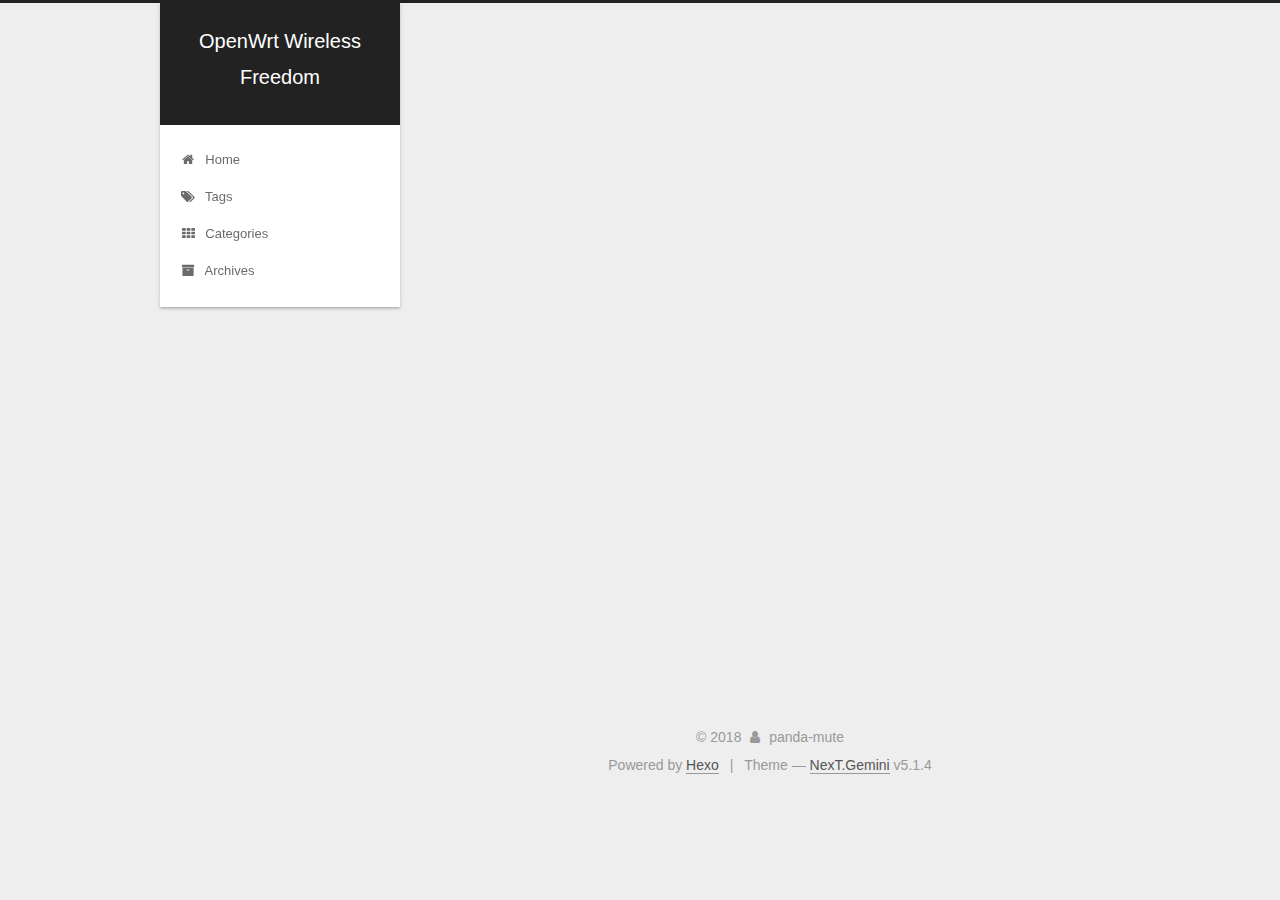
<file: categories/OpenWrt/index.html>
<!DOCTYPE html>



  


<html class="theme-next gemini use-motion" lang="">
<head>
  <meta charset="UTF-8"/>
<meta http-equiv="X-UA-Compatible" content="IE=edge" />
<meta name="viewport" content="width=device-width, initial-scale=1, maximum-scale=1"/>
<meta name="theme-color" content="#222">









<meta http-equiv="Cache-Control" content="no-transform" />
<meta http-equiv="Cache-Control" content="no-siteapp" />
















  
  
  <link href="/lib/fancybox/source/jquery.fancybox.css?v=2.1.5" rel="stylesheet" type="text/css" />







<link href="/lib/font-awesome/css/font-awesome.min.css?v=4.6.2" rel="stylesheet" type="text/css" />

<link href="/css/main.css?v=5.1.4" rel="stylesheet" type="text/css" />


  <link rel="apple-touch-icon" sizes="180x180" href="/images/apple-touch-icon-next.png?v=5.1.4">


  <link rel="icon" type="image/png" sizes="32x32" href="/images/favicon-32x32-next.png?v=5.1.4">


  <link rel="icon" type="image/png" sizes="16x16" href="/images/favicon-16x16-next.png?v=5.1.4">


  <link rel="mask-icon" href="/images/logo.svg?v=5.1.4" color="#222">





  <meta name="keywords" content="Hexo, NexT" />










<meta property="og:type" content="website">
<meta property="og:title" content="OpenWrt Wireless Freedom">
<meta property="og:url" content="http://yoursite.com/categories/OpenWrt/index.html">
<meta property="og:site_name" content="OpenWrt Wireless Freedom">
<meta property="og:locale" content="default">
<meta name="twitter:card" content="summary">
<meta name="twitter:title" content="OpenWrt Wireless Freedom">



<script type="text/javascript" id="hexo.configurations">
  var NexT = window.NexT || {};
  var CONFIG = {
    root: '/',
    scheme: 'Gemini',
    version: '5.1.4',
    sidebar: {"position":"left","display":"post","offset":12,"b2t":false,"scrollpercent":false,"onmobile":false},
    fancybox: true,
    tabs: true,
    motion: {"enable":true,"async":false,"transition":{"post_block":"fadeIn","post_header":"slideDownIn","post_body":"slideDownIn","coll_header":"slideLeftIn","sidebar":"slideUpIn"}},
    duoshuo: {
      userId: '0',
      author: 'Author'
    },
    algolia: {
      applicationID: '',
      apiKey: '',
      indexName: '',
      hits: {"per_page":10},
      labels: {"input_placeholder":"Search for Posts","hits_empty":"We didn't find any results for the search: ${query}","hits_stats":"${hits} results found in ${time} ms"}
    }
  };
</script>



  <link rel="canonical" href="http://yoursite.com/categories/OpenWrt/"/>





  <title>Category: OpenWrt | OpenWrt Wireless Freedom</title>
  








</head>

<body itemscope itemtype="http://schema.org/WebPage" lang="default">

  
  
    
  

  <div class="container sidebar-position-left ">
    <div class="headband"></div>

    <header id="header" class="header" itemscope itemtype="http://schema.org/WPHeader">
      <div class="header-inner"><div class="site-brand-wrapper">
  <div class="site-meta ">
    

    <div class="custom-logo-site-title">
      <a href="/"  class="brand" rel="start">
        <span class="logo-line-before"><i></i></span>
        <span class="site-title">OpenWrt Wireless Freedom</span>
        <span class="logo-line-after"><i></i></span>
      </a>
    </div>
      
        <p class="site-subtitle"></p>
      
  </div>

  <div class="site-nav-toggle">
    <button>
      <span class="btn-bar"></span>
      <span class="btn-bar"></span>
      <span class="btn-bar"></span>
    </button>
  </div>
</div>

<nav class="site-nav">
  

  
    <ul id="menu" class="menu">
      
        
        <li class="menu-item menu-item-home">
          <a href="/" rel="section">
            
              <i class="menu-item-icon fa fa-fw fa-home"></i> <br />
            
            Home
          </a>
        </li>
      
        
        <li class="menu-item menu-item-tags">
          <a href="/tags/" rel="section">
            
              <i class="menu-item-icon fa fa-fw fa-tags"></i> <br />
            
            Tags
          </a>
        </li>
      
        
        <li class="menu-item menu-item-categories">
          <a href="/categories/" rel="section">
            
              <i class="menu-item-icon fa fa-fw fa-th"></i> <br />
            
            Categories
          </a>
        </li>
      
        
        <li class="menu-item menu-item-archives">
          <a href="/archives/" rel="section">
            
              <i class="menu-item-icon fa fa-fw fa-archive"></i> <br />
            
            Archives
          </a>
        </li>
      

      
    </ul>
  

  
</nav>



 </div>
    </header>

    <main id="main" class="main">
      <div class="main-inner">
        <div class="content-wrap">
          <div id="content" class="content">
            

  
  
  
  <div class="post-block category">

    <div id="posts" class="posts-collapse">
      <div class="collection-title">
        <h1>OpenWrt<small>Category</small>
        </h1>
      </div>

      
        

  <article class="post post-type-normal" itemscope itemtype="http://schema.org/Article">
    <header class="post-header">

      <h2 class="post-title">
        
            <a class="post-title-link" href="/2018/04/13/openwrt-guest/" itemprop="url">
              
                <span itemprop="name">OpenWrt访客网络创建</span>
              
            </a>
        
      </h2>

      <div class="post-meta">
        <time class="post-time" itemprop="dateCreated"
              datetime="2018-04-13T16:57:26+08:00"
              content="2018-04-13" >
          04-13
        </time>
      </div>

    </header>
  </article>


      
    </div>

  </div>
  
  
  

  



          </div>
          


          

        </div>
        
          
  
  <div class="sidebar-toggle">
    <div class="sidebar-toggle-line-wrap">
      <span class="sidebar-toggle-line sidebar-toggle-line-first"></span>
      <span class="sidebar-toggle-line sidebar-toggle-line-middle"></span>
      <span class="sidebar-toggle-line sidebar-toggle-line-last"></span>
    </div>
  </div>

  <aside id="sidebar" class="sidebar">
    
    <div class="sidebar-inner">

      

      

      <section class="site-overview-wrap sidebar-panel sidebar-panel-active">
        <div class="site-overview">
          <div class="site-author motion-element" itemprop="author" itemscope itemtype="http://schema.org/Person">
            
              <p class="site-author-name" itemprop="name">panda-mute</p>
              <p class="site-description motion-element" itemprop="description"></p>
          </div>

          <nav class="site-state motion-element">

            
              <div class="site-state-item site-state-posts">
              
                <a href="/archives/">
              
                  <span class="site-state-item-count">1</span>
                  <span class="site-state-item-name">posts</span>
                </a>
              </div>
            

            
              
              
              <div class="site-state-item site-state-categories">
                <a href="/categories/index.html">
                  <span class="site-state-item-count">1</span>
                  <span class="site-state-item-name">categories</span>
                </a>
              </div>
            

            
              
              
              <div class="site-state-item site-state-tags">
                <a href="/tags/index.html">
                  <span class="site-state-item-count">2</span>
                  <span class="site-state-item-name">tags</span>
                </a>
              </div>
            

          </nav>

          

          
            <div class="links-of-author motion-element">
                
                  <span class="links-of-author-item">
                    <a href="https://github.com/openwrt-develop" target="_blank" title="GitHub">
                      
                        <i class="fa fa-fw fa-github"></i>GitHub</a>
                  </span>
                
            </div>
          

          
          

          
          

          

        </div>
      </section>

      

      

    </div>
  </aside>


        
      </div>
    </main>

    <footer id="footer" class="footer">
      <div class="footer-inner">
        <div class="copyright">&copy; <span itemprop="copyrightYear">2018</span>
  <span class="with-love">
    <i class="fa fa-user"></i>
  </span>
  <span class="author" itemprop="copyrightHolder">panda-mute</span>

  
</div>


  <div class="powered-by">Powered by <a class="theme-link" target="_blank" href="https://hexo.io">Hexo</a></div>



  <span class="post-meta-divider">|</span>



  <div class="theme-info">Theme &mdash; <a class="theme-link" target="_blank" href="https://github.com/iissnan/hexo-theme-next">NexT.Gemini</a> v5.1.4</div>




        







        
      </div>
    </footer>

    
      <div class="back-to-top">
        <i class="fa fa-arrow-up"></i>
        
      </div>
    

    

  </div>

  

<script type="text/javascript">
  if (Object.prototype.toString.call(window.Promise) !== '[object Function]') {
    window.Promise = null;
  }
</script>









  












  
  
    <script type="text/javascript" src="/lib/jquery/index.js?v=2.1.3"></script>
  

  
  
    <script type="text/javascript" src="/lib/fastclick/lib/fastclick.min.js?v=1.0.6"></script>
  

  
  
    <script type="text/javascript" src="/lib/jquery_lazyload/jquery.lazyload.js?v=1.9.7"></script>
  

  
  
    <script type="text/javascript" src="/lib/velocity/velocity.min.js?v=1.2.1"></script>
  

  
  
    <script type="text/javascript" src="/lib/velocity/velocity.ui.min.js?v=1.2.1"></script>
  

  
  
    <script type="text/javascript" src="/lib/fancybox/source/jquery.fancybox.pack.js?v=2.1.5"></script>
  


  


  <script type="text/javascript" src="/js/src/utils.js?v=5.1.4"></script>

  <script type="text/javascript" src="/js/src/motion.js?v=5.1.4"></script>



  
  


  <script type="text/javascript" src="/js/src/affix.js?v=5.1.4"></script>

  <script type="text/javascript" src="/js/src/schemes/pisces.js?v=5.1.4"></script>



  

  


  <script type="text/javascript" src="/js/src/bootstrap.js?v=5.1.4"></script>



  


  




	





  





  












  





  

  
  <script src="https://cdn1.lncld.net/static/js/av-core-mini-0.6.4.js"></script>
  <script>AV.initialize("dvGPHojMTmXGux9NKNpOrc5W-gzGzoHsz", "bD3qJuOSczymq1zS1Le26EQ7");</script>
  <script>
    function showTime(Counter) {
      var query = new AV.Query(Counter);
      var entries = [];
      var $visitors = $(".leancloud_visitors");

      $visitors.each(function () {
        entries.push( $(this).attr("id").trim() );
      });

      query.containedIn('url', entries);
      query.find()
        .done(function (results) {
          var COUNT_CONTAINER_REF = '.leancloud-visitors-count';

          if (results.length === 0) {
            $visitors.find(COUNT_CONTAINER_REF).text(0);
            return;
          }

          for (var i = 0; i < results.length; i++) {
            var item = results[i];
            var url = item.get('url');
            var time = item.get('time');
            var element = document.getElementById(url);

            $(element).find(COUNT_CONTAINER_REF).text(time);
          }
          for(var i = 0; i < entries.length; i++) {
            var url = entries[i];
            var element = document.getElementById(url);
            var countSpan = $(element).find(COUNT_CONTAINER_REF);
            if( countSpan.text() == '') {
              countSpan.text(0);
            }
          }
        })
        .fail(function (object, error) {
          console.log("Error: " + error.code + " " + error.message);
        });
    }

    function addCount(Counter) {
      var $visitors = $(".leancloud_visitors");
      var url = $visitors.attr('id').trim();
      var title = $visitors.attr('data-flag-title').trim();
      var query = new AV.Query(Counter);

      query.equalTo("url", url);
      query.find({
        success: function(results) {
          if (results.length > 0) {
            var counter = results[0];
            counter.fetchWhenSave(true);
            counter.increment("time");
            counter.save(null, {
              success: function(counter) {
                var $element = $(document.getElementById(url));
                $element.find('.leancloud-visitors-count').text(counter.get('time'));
              },
              error: function(counter, error) {
                console.log('Failed to save Visitor num, with error message: ' + error.message);
              }
            });
          } else {
            var newcounter = new Counter();
            /* Set ACL */
            var acl = new AV.ACL();
            acl.setPublicReadAccess(true);
            acl.setPublicWriteAccess(true);
            newcounter.setACL(acl);
            /* End Set ACL */
            newcounter.set("title", title);
            newcounter.set("url", url);
            newcounter.set("time", 1);
            newcounter.save(null, {
              success: function(newcounter) {
                var $element = $(document.getElementById(url));
                $element.find('.leancloud-visitors-count').text(newcounter.get('time'));
              },
              error: function(newcounter, error) {
                console.log('Failed to create');
              }
            });
          }
        },
        error: function(error) {
          console.log('Error:' + error.code + " " + error.message);
        }
      });
    }

    $(function() {
      var Counter = AV.Object.extend("Counter");
      if ($('.leancloud_visitors').length == 1) {
        addCount(Counter);
      } else if ($('.post-title-link').length > 1) {
        showTime(Counter);
      }
    });
  </script>



  

  

  
  

  

  

  

</body>
</html>
</file>
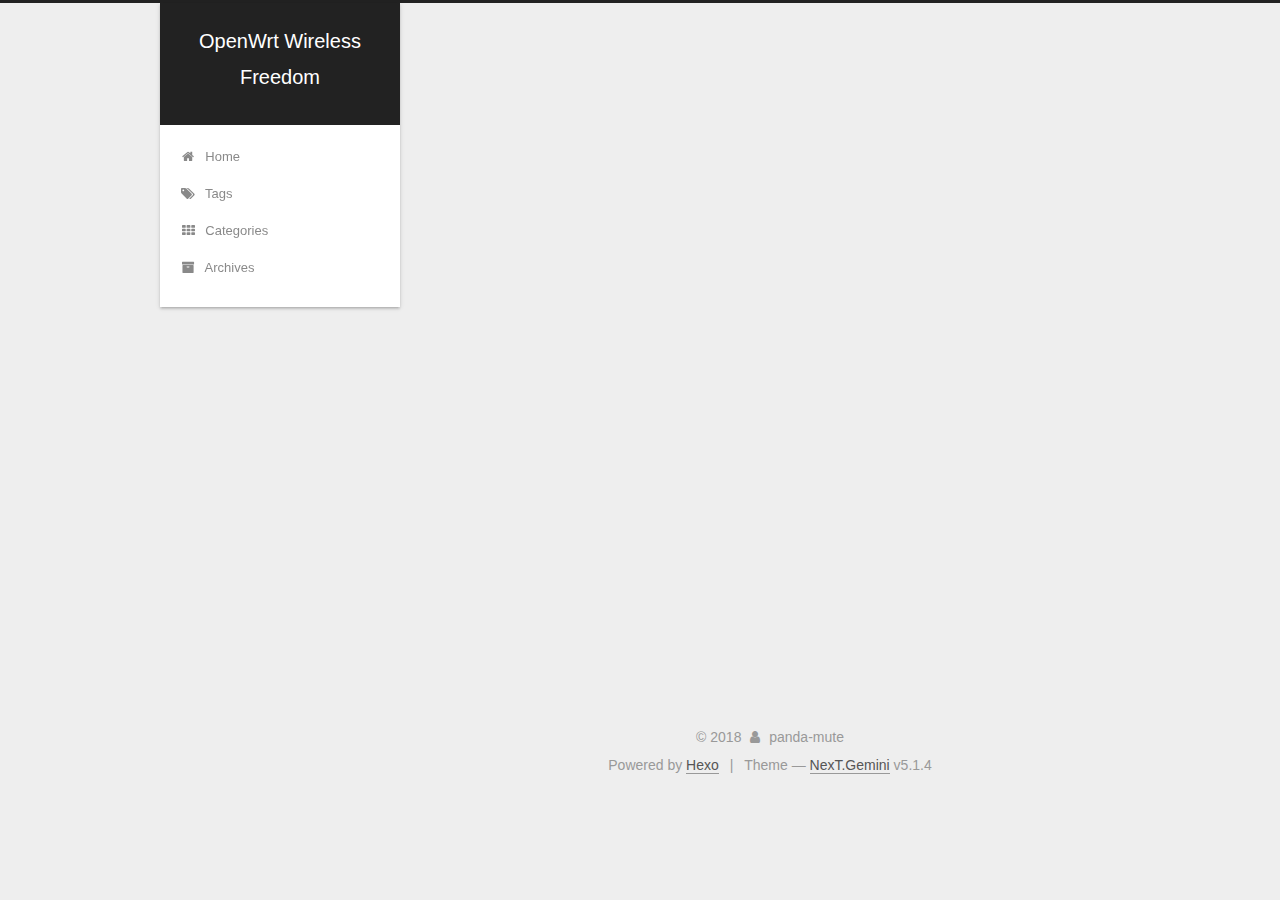
<file: tags/Guest/index.html>
<!DOCTYPE html>



  


<html class="theme-next gemini use-motion" lang="">
<head>
  <meta charset="UTF-8"/>
<meta http-equiv="X-UA-Compatible" content="IE=edge" />
<meta name="viewport" content="width=device-width, initial-scale=1, maximum-scale=1"/>
<meta name="theme-color" content="#222">









<meta http-equiv="Cache-Control" content="no-transform" />
<meta http-equiv="Cache-Control" content="no-siteapp" />
















  
  
  <link href="/lib/fancybox/source/jquery.fancybox.css?v=2.1.5" rel="stylesheet" type="text/css" />







<link href="/lib/font-awesome/css/font-awesome.min.css?v=4.6.2" rel="stylesheet" type="text/css" />

<link href="/css/main.css?v=5.1.4" rel="stylesheet" type="text/css" />


  <link rel="apple-touch-icon" sizes="180x180" href="/images/apple-touch-icon-next.png?v=5.1.4">


  <link rel="icon" type="image/png" sizes="32x32" href="/images/favicon-32x32-next.png?v=5.1.4">


  <link rel="icon" type="image/png" sizes="16x16" href="/images/favicon-16x16-next.png?v=5.1.4">


  <link rel="mask-icon" href="/images/logo.svg?v=5.1.4" color="#222">





  <meta name="keywords" content="Hexo, NexT" />










<meta property="og:type" content="website">
<meta property="og:title" content="OpenWrt Wireless Freedom">
<meta property="og:url" content="http://yoursite.com/tags/Guest/index.html">
<meta property="og:site_name" content="OpenWrt Wireless Freedom">
<meta property="og:locale" content="default">
<meta name="twitter:card" content="summary">
<meta name="twitter:title" content="OpenWrt Wireless Freedom">



<script type="text/javascript" id="hexo.configurations">
  var NexT = window.NexT || {};
  var CONFIG = {
    root: '/',
    scheme: 'Gemini',
    version: '5.1.4',
    sidebar: {"position":"left","display":"post","offset":12,"b2t":false,"scrollpercent":false,"onmobile":false},
    fancybox: true,
    tabs: true,
    motion: {"enable":true,"async":false,"transition":{"post_block":"fadeIn","post_header":"slideDownIn","post_body":"slideDownIn","coll_header":"slideLeftIn","sidebar":"slideUpIn"}},
    duoshuo: {
      userId: '0',
      author: 'Author'
    },
    algolia: {
      applicationID: '',
      apiKey: '',
      indexName: '',
      hits: {"per_page":10},
      labels: {"input_placeholder":"Search for Posts","hits_empty":"We didn't find any results for the search: ${query}","hits_stats":"${hits} results found in ${time} ms"}
    }
  };
</script>



  <link rel="canonical" href="http://yoursite.com/tags/Guest/"/>





  <title>Tag: Guest | OpenWrt Wireless Freedom</title>
  








</head>

<body itemscope itemtype="http://schema.org/WebPage" lang="default">

  
  
    
  

  <div class="container sidebar-position-left ">
    <div class="headband"></div>

    <header id="header" class="header" itemscope itemtype="http://schema.org/WPHeader">
      <div class="header-inner"><div class="site-brand-wrapper">
  <div class="site-meta ">
    

    <div class="custom-logo-site-title">
      <a href="/"  class="brand" rel="start">
        <span class="logo-line-before"><i></i></span>
        <span class="site-title">OpenWrt Wireless Freedom</span>
        <span class="logo-line-after"><i></i></span>
      </a>
    </div>
      
        <p class="site-subtitle"></p>
      
  </div>

  <div class="site-nav-toggle">
    <button>
      <span class="btn-bar"></span>
      <span class="btn-bar"></span>
      <span class="btn-bar"></span>
    </button>
  </div>
</div>

<nav class="site-nav">
  

  
    <ul id="menu" class="menu">
      
        
        <li class="menu-item menu-item-home">
          <a href="/" rel="section">
            
              <i class="menu-item-icon fa fa-fw fa-home"></i> <br />
            
            Home
          </a>
        </li>
      
        
        <li class="menu-item menu-item-tags">
          <a href="/tags/" rel="section">
            
              <i class="menu-item-icon fa fa-fw fa-tags"></i> <br />
            
            Tags
          </a>
        </li>
      
        
        <li class="menu-item menu-item-categories">
          <a href="/categories/" rel="section">
            
              <i class="menu-item-icon fa fa-fw fa-th"></i> <br />
            
            Categories
          </a>
        </li>
      
        
        <li class="menu-item menu-item-archives">
          <a href="/archives/" rel="section">
            
              <i class="menu-item-icon fa fa-fw fa-archive"></i> <br />
            
            Archives
          </a>
        </li>
      

      
    </ul>
  

  
</nav>



 </div>
    </header>

    <main id="main" class="main">
      <div class="main-inner">
        <div class="content-wrap">
          <div id="content" class="content">
            

  
  
  
  <div class="post-block tag">

    <div id="posts" class="posts-collapse">
      <div class="collection-title">
        <h1>Guest<small>Tag</small>
        </h1>
      </div>

      
        

  <article class="post post-type-normal" itemscope itemtype="http://schema.org/Article">
    <header class="post-header">

      <h2 class="post-title">
        
            <a class="post-title-link" href="/2018/04/13/openwrt-guest/" itemprop="url">
              
                <span itemprop="name">OpenWrt访客网络创建</span>
              
            </a>
        
      </h2>

      <div class="post-meta">
        <time class="post-time" itemprop="dateCreated"
              datetime="2018-04-13T16:57:26+08:00"
              content="2018-04-13" >
          04-13
        </time>
      </div>

    </header>
  </article>


      
    </div>

  </div>
  
  
  

  


          </div>
          


          

        </div>
        
          
  
  <div class="sidebar-toggle">
    <div class="sidebar-toggle-line-wrap">
      <span class="sidebar-toggle-line sidebar-toggle-line-first"></span>
      <span class="sidebar-toggle-line sidebar-toggle-line-middle"></span>
      <span class="sidebar-toggle-line sidebar-toggle-line-last"></span>
    </div>
  </div>

  <aside id="sidebar" class="sidebar">
    
    <div class="sidebar-inner">

      

      

      <section class="site-overview-wrap sidebar-panel sidebar-panel-active">
        <div class="site-overview">
          <div class="site-author motion-element" itemprop="author" itemscope itemtype="http://schema.org/Person">
            
              <p class="site-author-name" itemprop="name">panda-mute</p>
              <p class="site-description motion-element" itemprop="description"></p>
          </div>

          <nav class="site-state motion-element">

            
              <div class="site-state-item site-state-posts">
              
                <a href="/archives/">
              
                  <span class="site-state-item-count">1</span>
                  <span class="site-state-item-name">posts</span>
                </a>
              </div>
            

            
              
              
              <div class="site-state-item site-state-categories">
                <a href="/categories/index.html">
                  <span class="site-state-item-count">1</span>
                  <span class="site-state-item-name">categories</span>
                </a>
              </div>
            

            
              
              
              <div class="site-state-item site-state-tags">
                <a href="/tags/index.html">
                  <span class="site-state-item-count">2</span>
                  <span class="site-state-item-name">tags</span>
                </a>
              </div>
            

          </nav>

          

          
            <div class="links-of-author motion-element">
                
                  <span class="links-of-author-item">
                    <a href="https://github.com/openwrt-develop" target="_blank" title="GitHub">
                      
                        <i class="fa fa-fw fa-github"></i>GitHub</a>
                  </span>
                
            </div>
          

          
          

          
          

          

        </div>
      </section>

      

      

    </div>
  </aside>


        
      </div>
    </main>

    <footer id="footer" class="footer">
      <div class="footer-inner">
        <div class="copyright">&copy; <span itemprop="copyrightYear">2018</span>
  <span class="with-love">
    <i class="fa fa-user"></i>
  </span>
  <span class="author" itemprop="copyrightHolder">panda-mute</span>

  
</div>


  <div class="powered-by">Powered by <a class="theme-link" target="_blank" href="https://hexo.io">Hexo</a></div>



  <span class="post-meta-divider">|</span>



  <div class="theme-info">Theme &mdash; <a class="theme-link" target="_blank" href="https://github.com/iissnan/hexo-theme-next">NexT.Gemini</a> v5.1.4</div>




        







        
      </div>
    </footer>

    
      <div class="back-to-top">
        <i class="fa fa-arrow-up"></i>
        
      </div>
    

    

  </div>

  

<script type="text/javascript">
  if (Object.prototype.toString.call(window.Promise) !== '[object Function]') {
    window.Promise = null;
  }
</script>









  












  
  
    <script type="text/javascript" src="/lib/jquery/index.js?v=2.1.3"></script>
  

  
  
    <script type="text/javascript" src="/lib/fastclick/lib/fastclick.min.js?v=1.0.6"></script>
  

  
  
    <script type="text/javascript" src="/lib/jquery_lazyload/jquery.lazyload.js?v=1.9.7"></script>
  

  
  
    <script type="text/javascript" src="/lib/velocity/velocity.min.js?v=1.2.1"></script>
  

  
  
    <script type="text/javascript" src="/lib/velocity/velocity.ui.min.js?v=1.2.1"></script>
  

  
  
    <script type="text/javascript" src="/lib/fancybox/source/jquery.fancybox.pack.js?v=2.1.5"></script>
  


  


  <script type="text/javascript" src="/js/src/utils.js?v=5.1.4"></script>

  <script type="text/javascript" src="/js/src/motion.js?v=5.1.4"></script>



  
  


  <script type="text/javascript" src="/js/src/affix.js?v=5.1.4"></script>

  <script type="text/javascript" src="/js/src/schemes/pisces.js?v=5.1.4"></script>



  

  


  <script type="text/javascript" src="/js/src/bootstrap.js?v=5.1.4"></script>



  


  




	





  





  












  





  

  
  <script src="https://cdn1.lncld.net/static/js/av-core-mini-0.6.4.js"></script>
  <script>AV.initialize("dvGPHojMTmXGux9NKNpOrc5W-gzGzoHsz", "bD3qJuOSczymq1zS1Le26EQ7");</script>
  <script>
    function showTime(Counter) {
      var query = new AV.Query(Counter);
      var entries = [];
      var $visitors = $(".leancloud_visitors");

      $visitors.each(function () {
        entries.push( $(this).attr("id").trim() );
      });

      query.containedIn('url', entries);
      query.find()
        .done(function (results) {
          var COUNT_CONTAINER_REF = '.leancloud-visitors-count';

          if (results.length === 0) {
            $visitors.find(COUNT_CONTAINER_REF).text(0);
            return;
          }

          for (var i = 0; i < results.length; i++) {
            var item = results[i];
            var url = item.get('url');
            var time = item.get('time');
            var element = document.getElementById(url);

            $(element).find(COUNT_CONTAINER_REF).text(time);
          }
          for(var i = 0; i < entries.length; i++) {
            var url = entries[i];
            var element = document.getElementById(url);
            var countSpan = $(element).find(COUNT_CONTAINER_REF);
            if( countSpan.text() == '') {
              countSpan.text(0);
            }
          }
        })
        .fail(function (object, error) {
          console.log("Error: " + error.code + " " + error.message);
        });
    }

    function addCount(Counter) {
      var $visitors = $(".leancloud_visitors");
      var url = $visitors.attr('id').trim();
      var title = $visitors.attr('data-flag-title').trim();
      var query = new AV.Query(Counter);

      query.equalTo("url", url);
      query.find({
        success: function(results) {
          if (results.length > 0) {
            var counter = results[0];
            counter.fetchWhenSave(true);
            counter.increment("time");
            counter.save(null, {
              success: function(counter) {
                var $element = $(document.getElementById(url));
                $element.find('.leancloud-visitors-count').text(counter.get('time'));
              },
              error: function(counter, error) {
                console.log('Failed to save Visitor num, with error message: ' + error.message);
              }
            });
          } else {
            var newcounter = new Counter();
            /* Set ACL */
            var acl = new AV.ACL();
            acl.setPublicReadAccess(true);
            acl.setPublicWriteAccess(true);
            newcounter.setACL(acl);
            /* End Set ACL */
            newcounter.set("title", title);
            newcounter.set("url", url);
            newcounter.set("time", 1);
            newcounter.save(null, {
              success: function(newcounter) {
                var $element = $(document.getElementById(url));
                $element.find('.leancloud-visitors-count').text(newcounter.get('time'));
              },
              error: function(newcounter, error) {
                console.log('Failed to create');
              }
            });
          }
        },
        error: function(error) {
          console.log('Error:' + error.code + " " + error.message);
        }
      });
    }

    $(function() {
      var Counter = AV.Object.extend("Counter");
      if ($('.leancloud_visitors').length == 1) {
        addCount(Counter);
      } else if ($('.post-title-link').length > 1) {
        showTime(Counter);
      }
    });
  </script>



  

  

  
  

  

  

  

</body>
</html>
</file>
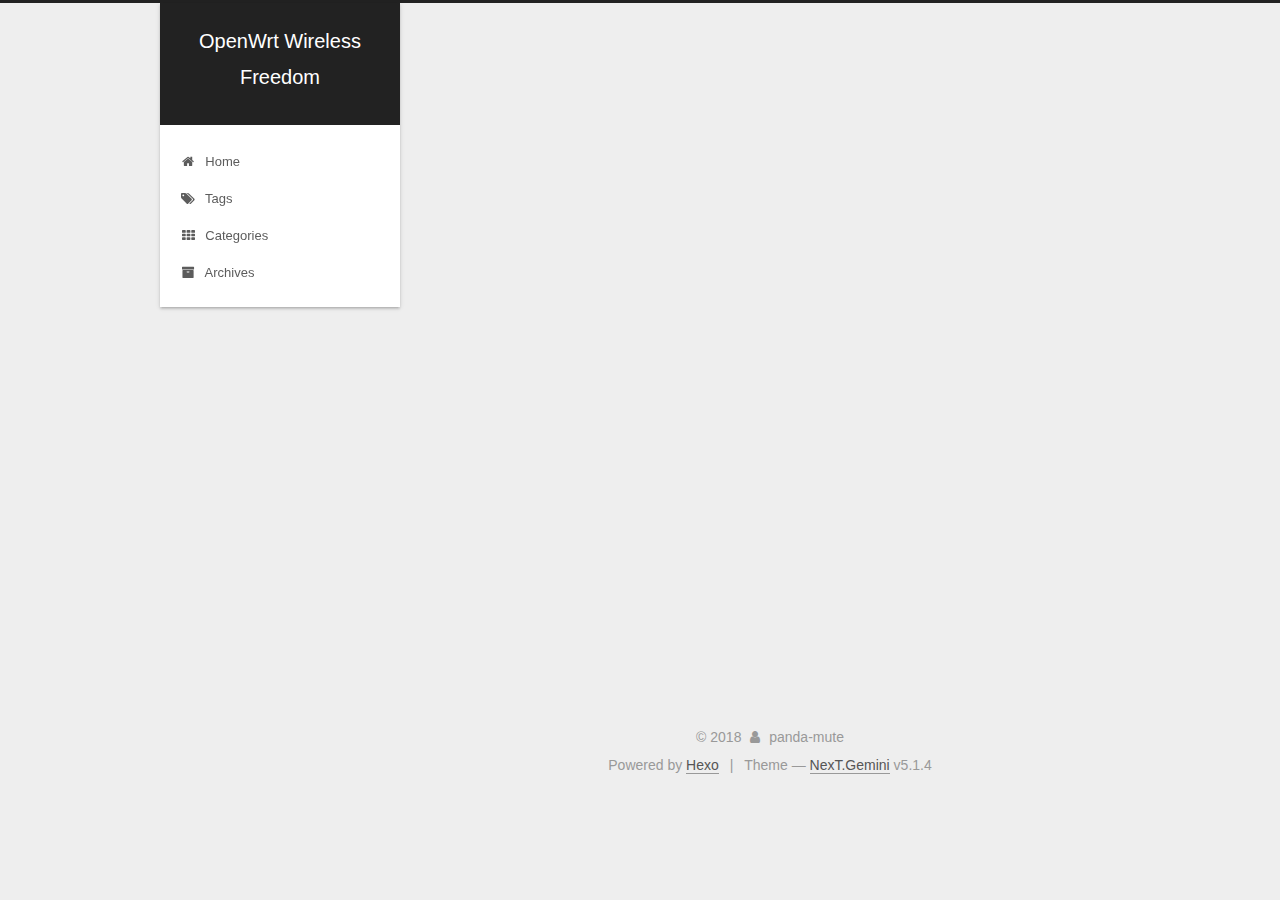
<file: tags/OpenWrt/index.html>
<!DOCTYPE html>



  


<html class="theme-next gemini use-motion" lang="">
<head>
  <meta charset="UTF-8"/>
<meta http-equiv="X-UA-Compatible" content="IE=edge" />
<meta name="viewport" content="width=device-width, initial-scale=1, maximum-scale=1"/>
<meta name="theme-color" content="#222">









<meta http-equiv="Cache-Control" content="no-transform" />
<meta http-equiv="Cache-Control" content="no-siteapp" />
















  
  
  <link href="/lib/fancybox/source/jquery.fancybox.css?v=2.1.5" rel="stylesheet" type="text/css" />







<link href="/lib/font-awesome/css/font-awesome.min.css?v=4.6.2" rel="stylesheet" type="text/css" />

<link href="/css/main.css?v=5.1.4" rel="stylesheet" type="text/css" />


  <link rel="apple-touch-icon" sizes="180x180" href="/images/apple-touch-icon-next.png?v=5.1.4">


  <link rel="icon" type="image/png" sizes="32x32" href="/images/favicon-32x32-next.png?v=5.1.4">


  <link rel="icon" type="image/png" sizes="16x16" href="/images/favicon-16x16-next.png?v=5.1.4">


  <link rel="mask-icon" href="/images/logo.svg?v=5.1.4" color="#222">





  <meta name="keywords" content="Hexo, NexT" />










<meta property="og:type" content="website">
<meta property="og:title" content="OpenWrt Wireless Freedom">
<meta property="og:url" content="http://yoursite.com/tags/OpenWrt/index.html">
<meta property="og:site_name" content="OpenWrt Wireless Freedom">
<meta property="og:locale" content="default">
<meta name="twitter:card" content="summary">
<meta name="twitter:title" content="OpenWrt Wireless Freedom">



<script type="text/javascript" id="hexo.configurations">
  var NexT = window.NexT || {};
  var CONFIG = {
    root: '/',
    scheme: 'Gemini',
    version: '5.1.4',
    sidebar: {"position":"left","display":"post","offset":12,"b2t":false,"scrollpercent":false,"onmobile":false},
    fancybox: true,
    tabs: true,
    motion: {"enable":true,"async":false,"transition":{"post_block":"fadeIn","post_header":"slideDownIn","post_body":"slideDownIn","coll_header":"slideLeftIn","sidebar":"slideUpIn"}},
    duoshuo: {
      userId: '0',
      author: 'Author'
    },
    algolia: {
      applicationID: '',
      apiKey: '',
      indexName: '',
      hits: {"per_page":10},
      labels: {"input_placeholder":"Search for Posts","hits_empty":"We didn't find any results for the search: ${query}","hits_stats":"${hits} results found in ${time} ms"}
    }
  };
</script>



  <link rel="canonical" href="http://yoursite.com/tags/OpenWrt/"/>





  <title>Tag: OpenWrt | OpenWrt Wireless Freedom</title>
  








</head>

<body itemscope itemtype="http://schema.org/WebPage" lang="default">

  
  
    
  

  <div class="container sidebar-position-left ">
    <div class="headband"></div>

    <header id="header" class="header" itemscope itemtype="http://schema.org/WPHeader">
      <div class="header-inner"><div class="site-brand-wrapper">
  <div class="site-meta ">
    

    <div class="custom-logo-site-title">
      <a href="/"  class="brand" rel="start">
        <span class="logo-line-before"><i></i></span>
        <span class="site-title">OpenWrt Wireless Freedom</span>
        <span class="logo-line-after"><i></i></span>
      </a>
    </div>
      
        <p class="site-subtitle"></p>
      
  </div>

  <div class="site-nav-toggle">
    <button>
      <span class="btn-bar"></span>
      <span class="btn-bar"></span>
      <span class="btn-bar"></span>
    </button>
  </div>
</div>

<nav class="site-nav">
  

  
    <ul id="menu" class="menu">
      
        
        <li class="menu-item menu-item-home">
          <a href="/" rel="section">
            
              <i class="menu-item-icon fa fa-fw fa-home"></i> <br />
            
            Home
          </a>
        </li>
      
        
        <li class="menu-item menu-item-tags">
          <a href="/tags/" rel="section">
            
              <i class="menu-item-icon fa fa-fw fa-tags"></i> <br />
            
            Tags
          </a>
        </li>
      
        
        <li class="menu-item menu-item-categories">
          <a href="/categories/" rel="section">
            
              <i class="menu-item-icon fa fa-fw fa-th"></i> <br />
            
            Categories
          </a>
        </li>
      
        
        <li class="menu-item menu-item-archives">
          <a href="/archives/" rel="section">
            
              <i class="menu-item-icon fa fa-fw fa-archive"></i> <br />
            
            Archives
          </a>
        </li>
      

      
    </ul>
  

  
</nav>



 </div>
    </header>

    <main id="main" class="main">
      <div class="main-inner">
        <div class="content-wrap">
          <div id="content" class="content">
            

  
  
  
  <div class="post-block tag">

    <div id="posts" class="posts-collapse">
      <div class="collection-title">
        <h1>OpenWrt<small>Tag</small>
        </h1>
      </div>

      
        

  <article class="post post-type-normal" itemscope itemtype="http://schema.org/Article">
    <header class="post-header">

      <h2 class="post-title">
        
            <a class="post-title-link" href="/2018/04/13/openwrt-guest/" itemprop="url">
              
                <span itemprop="name">OpenWrt访客网络创建</span>
              
            </a>
        
      </h2>

      <div class="post-meta">
        <time class="post-time" itemprop="dateCreated"
              datetime="2018-04-13T16:57:26+08:00"
              content="2018-04-13" >
          04-13
        </time>
      </div>

    </header>
  </article>


      
    </div>

  </div>
  
  
  

  


          </div>
          


          

        </div>
        
          
  
  <div class="sidebar-toggle">
    <div class="sidebar-toggle-line-wrap">
      <span class="sidebar-toggle-line sidebar-toggle-line-first"></span>
      <span class="sidebar-toggle-line sidebar-toggle-line-middle"></span>
      <span class="sidebar-toggle-line sidebar-toggle-line-last"></span>
    </div>
  </div>

  <aside id="sidebar" class="sidebar">
    
    <div class="sidebar-inner">

      

      

      <section class="site-overview-wrap sidebar-panel sidebar-panel-active">
        <div class="site-overview">
          <div class="site-author motion-element" itemprop="author" itemscope itemtype="http://schema.org/Person">
            
              <p class="site-author-name" itemprop="name">panda-mute</p>
              <p class="site-description motion-element" itemprop="description"></p>
          </div>

          <nav class="site-state motion-element">

            
              <div class="site-state-item site-state-posts">
              
                <a href="/archives/">
              
                  <span class="site-state-item-count">1</span>
                  <span class="site-state-item-name">posts</span>
                </a>
              </div>
            

            
              
              
              <div class="site-state-item site-state-categories">
                <a href="/categories/index.html">
                  <span class="site-state-item-count">1</span>
                  <span class="site-state-item-name">categories</span>
                </a>
              </div>
            

            
              
              
              <div class="site-state-item site-state-tags">
                <a href="/tags/index.html">
                  <span class="site-state-item-count">2</span>
                  <span class="site-state-item-name">tags</span>
                </a>
              </div>
            

          </nav>

          

          
            <div class="links-of-author motion-element">
                
                  <span class="links-of-author-item">
                    <a href="https://github.com/openwrt-develop" target="_blank" title="GitHub">
                      
                        <i class="fa fa-fw fa-github"></i>GitHub</a>
                  </span>
                
            </div>
          

          
          

          
          

          

        </div>
      </section>

      

      

    </div>
  </aside>


        
      </div>
    </main>

    <footer id="footer" class="footer">
      <div class="footer-inner">
        <div class="copyright">&copy; <span itemprop="copyrightYear">2018</span>
  <span class="with-love">
    <i class="fa fa-user"></i>
  </span>
  <span class="author" itemprop="copyrightHolder">panda-mute</span>

  
</div>


  <div class="powered-by">Powered by <a class="theme-link" target="_blank" href="https://hexo.io">Hexo</a></div>



  <span class="post-meta-divider">|</span>



  <div class="theme-info">Theme &mdash; <a class="theme-link" target="_blank" href="https://github.com/iissnan/hexo-theme-next">NexT.Gemini</a> v5.1.4</div>




        







        
      </div>
    </footer>

    
      <div class="back-to-top">
        <i class="fa fa-arrow-up"></i>
        
      </div>
    

    

  </div>

  

<script type="text/javascript">
  if (Object.prototype.toString.call(window.Promise) !== '[object Function]') {
    window.Promise = null;
  }
</script>









  












  
  
    <script type="text/javascript" src="/lib/jquery/index.js?v=2.1.3"></script>
  

  
  
    <script type="text/javascript" src="/lib/fastclick/lib/fastclick.min.js?v=1.0.6"></script>
  

  
  
    <script type="text/javascript" src="/lib/jquery_lazyload/jquery.lazyload.js?v=1.9.7"></script>
  

  
  
    <script type="text/javascript" src="/lib/velocity/velocity.min.js?v=1.2.1"></script>
  

  
  
    <script type="text/javascript" src="/lib/velocity/velocity.ui.min.js?v=1.2.1"></script>
  

  
  
    <script type="text/javascript" src="/lib/fancybox/source/jquery.fancybox.pack.js?v=2.1.5"></script>
  


  


  <script type="text/javascript" src="/js/src/utils.js?v=5.1.4"></script>

  <script type="text/javascript" src="/js/src/motion.js?v=5.1.4"></script>



  
  


  <script type="text/javascript" src="/js/src/affix.js?v=5.1.4"></script>

  <script type="text/javascript" src="/js/src/schemes/pisces.js?v=5.1.4"></script>



  

  


  <script type="text/javascript" src="/js/src/bootstrap.js?v=5.1.4"></script>



  


  




	





  





  












  





  

  
  <script src="https://cdn1.lncld.net/static/js/av-core-mini-0.6.4.js"></script>
  <script>AV.initialize("dvGPHojMTmXGux9NKNpOrc5W-gzGzoHsz", "bD3qJuOSczymq1zS1Le26EQ7");</script>
  <script>
    function showTime(Counter) {
      var query = new AV.Query(Counter);
      var entries = [];
      var $visitors = $(".leancloud_visitors");

      $visitors.each(function () {
        entries.push( $(this).attr("id").trim() );
      });

      query.containedIn('url', entries);
      query.find()
        .done(function (results) {
          var COUNT_CONTAINER_REF = '.leancloud-visitors-count';

          if (results.length === 0) {
            $visitors.find(COUNT_CONTAINER_REF).text(0);
            return;
          }

          for (var i = 0; i < results.length; i++) {
            var item = results[i];
            var url = item.get('url');
            var time = item.get('time');
            var element = document.getElementById(url);

            $(element).find(COUNT_CONTAINER_REF).text(time);
          }
          for(var i = 0; i < entries.length; i++) {
            var url = entries[i];
            var element = document.getElementById(url);
            var countSpan = $(element).find(COUNT_CONTAINER_REF);
            if( countSpan.text() == '') {
              countSpan.text(0);
            }
          }
        })
        .fail(function (object, error) {
          console.log("Error: " + error.code + " " + error.message);
        });
    }

    function addCount(Counter) {
      var $visitors = $(".leancloud_visitors");
      var url = $visitors.attr('id').trim();
      var title = $visitors.attr('data-flag-title').trim();
      var query = new AV.Query(Counter);

      query.equalTo("url", url);
      query.find({
        success: function(results) {
          if (results.length > 0) {
            var counter = results[0];
            counter.fetchWhenSave(true);
            counter.increment("time");
            counter.save(null, {
              success: function(counter) {
                var $element = $(document.getElementById(url));
                $element.find('.leancloud-visitors-count').text(counter.get('time'));
              },
              error: function(counter, error) {
                console.log('Failed to save Visitor num, with error message: ' + error.message);
              }
            });
          } else {
            var newcounter = new Counter();
            /* Set ACL */
            var acl = new AV.ACL();
            acl.setPublicReadAccess(true);
            acl.setPublicWriteAccess(true);
            newcounter.setACL(acl);
            /* End Set ACL */
            newcounter.set("title", title);
            newcounter.set("url", url);
            newcounter.set("time", 1);
            newcounter.save(null, {
              success: function(newcounter) {
                var $element = $(document.getElementById(url));
                $element.find('.leancloud-visitors-count').text(newcounter.get('time'));
              },
              error: function(newcounter, error) {
                console.log('Failed to create');
              }
            });
          }
        },
        error: function(error) {
          console.log('Error:' + error.code + " " + error.message);
        }
      });
    }

    $(function() {
      var Counter = AV.Object.extend("Counter");
      if ($('.leancloud_visitors').length == 1) {
        addCount(Counter);
      } else if ($('.post-title-link').length > 1) {
        showTime(Counter);
      }
    });
  </script>



  

  

  
  

  

  

  

</body>
</html>
</file>
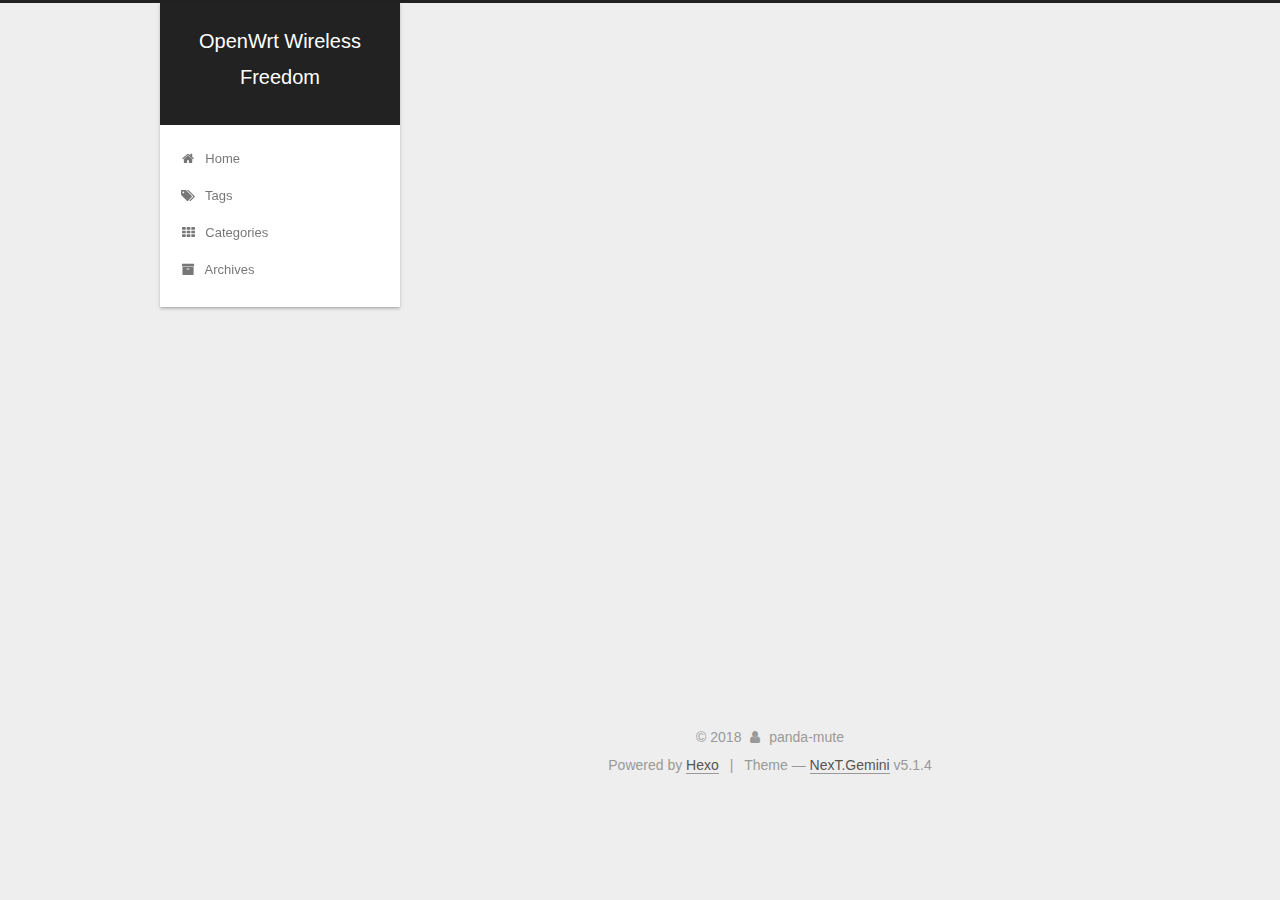
<file: archives/2018/04/index.html>
<!DOCTYPE html>



  


<html class="theme-next gemini use-motion" lang="">
<head>
  <meta charset="UTF-8"/>
<meta http-equiv="X-UA-Compatible" content="IE=edge" />
<meta name="viewport" content="width=device-width, initial-scale=1, maximum-scale=1"/>
<meta name="theme-color" content="#222">









<meta http-equiv="Cache-Control" content="no-transform" />
<meta http-equiv="Cache-Control" content="no-siteapp" />
















  
  
  <link href="/lib/fancybox/source/jquery.fancybox.css?v=2.1.5" rel="stylesheet" type="text/css" />







<link href="/lib/font-awesome/css/font-awesome.min.css?v=4.6.2" rel="stylesheet" type="text/css" />

<link href="/css/main.css?v=5.1.4" rel="stylesheet" type="text/css" />


  <link rel="apple-touch-icon" sizes="180x180" href="/images/apple-touch-icon-next.png?v=5.1.4">


  <link rel="icon" type="image/png" sizes="32x32" href="/images/favicon-32x32-next.png?v=5.1.4">


  <link rel="icon" type="image/png" sizes="16x16" href="/images/favicon-16x16-next.png?v=5.1.4">


  <link rel="mask-icon" href="/images/logo.svg?v=5.1.4" color="#222">





  <meta name="keywords" content="Hexo, NexT" />










<meta property="og:type" content="website">
<meta property="og:title" content="OpenWrt Wireless Freedom">
<meta property="og:url" content="http://yoursite.com/archives/2018/04/index.html">
<meta property="og:site_name" content="OpenWrt Wireless Freedom">
<meta property="og:locale" content="default">
<meta name="twitter:card" content="summary">
<meta name="twitter:title" content="OpenWrt Wireless Freedom">



<script type="text/javascript" id="hexo.configurations">
  var NexT = window.NexT || {};
  var CONFIG = {
    root: '/',
    scheme: 'Gemini',
    version: '5.1.4',
    sidebar: {"position":"left","display":"post","offset":12,"b2t":false,"scrollpercent":false,"onmobile":false},
    fancybox: true,
    tabs: true,
    motion: {"enable":true,"async":false,"transition":{"post_block":"fadeIn","post_header":"slideDownIn","post_body":"slideDownIn","coll_header":"slideLeftIn","sidebar":"slideUpIn"}},
    duoshuo: {
      userId: '0',
      author: 'Author'
    },
    algolia: {
      applicationID: '',
      apiKey: '',
      indexName: '',
      hits: {"per_page":10},
      labels: {"input_placeholder":"Search for Posts","hits_empty":"We didn't find any results for the search: ${query}","hits_stats":"${hits} results found in ${time} ms"}
    }
  };
</script>



  <link rel="canonical" href="http://yoursite.com/archives/2018/04/"/>





  <title>Archive | OpenWrt Wireless Freedom</title>
  








</head>

<body itemscope itemtype="http://schema.org/WebPage" lang="default">

  
  
    
  

  <div class="container sidebar-position-left page-archive">
    <div class="headband"></div>

    <header id="header" class="header" itemscope itemtype="http://schema.org/WPHeader">
      <div class="header-inner"><div class="site-brand-wrapper">
  <div class="site-meta ">
    

    <div class="custom-logo-site-title">
      <a href="/"  class="brand" rel="start">
        <span class="logo-line-before"><i></i></span>
        <span class="site-title">OpenWrt Wireless Freedom</span>
        <span class="logo-line-after"><i></i></span>
      </a>
    </div>
      
        <p class="site-subtitle"></p>
      
  </div>

  <div class="site-nav-toggle">
    <button>
      <span class="btn-bar"></span>
      <span class="btn-bar"></span>
      <span class="btn-bar"></span>
    </button>
  </div>
</div>

<nav class="site-nav">
  

  
    <ul id="menu" class="menu">
      
        
        <li class="menu-item menu-item-home">
          <a href="/" rel="section">
            
              <i class="menu-item-icon fa fa-fw fa-home"></i> <br />
            
            Home
          </a>
        </li>
      
        
        <li class="menu-item menu-item-tags">
          <a href="/tags/" rel="section">
            
              <i class="menu-item-icon fa fa-fw fa-tags"></i> <br />
            
            Tags
          </a>
        </li>
      
        
        <li class="menu-item menu-item-categories">
          <a href="/categories/" rel="section">
            
              <i class="menu-item-icon fa fa-fw fa-th"></i> <br />
            
            Categories
          </a>
        </li>
      
        
        <li class="menu-item menu-item-archives">
          <a href="/archives/" rel="section">
            
              <i class="menu-item-icon fa fa-fw fa-archive"></i> <br />
            
            Archives
          </a>
        </li>
      

      
    </ul>
  

  
</nav>



 </div>
    </header>

    <main id="main" class="main">
      <div class="main-inner">
        <div class="content-wrap">
          <div id="content" class="content">
            

  
  
  
  <div class="post-block archive">
    <div id="posts" class="posts-collapse">
      <span class="archive-move-on"></span>

      <span class="archive-page-counter">
        
        
        
          
        
        Um..! 1 post. Keep on posting.
      </span>

      

        
        
        

        
          
          <div class="collection-title">
            <h1 class="archive-year" id="archive-year-2018">2018</h1>
          </div>
        
        

        

  <article class="post post-type-normal" itemscope itemtype="http://schema.org/Article">
    <header class="post-header">

      <h2 class="post-title">
        
            <a class="post-title-link" href="/2018/04/13/openwrt-guest/" itemprop="url">
              
                <span itemprop="name">OpenWrt访客网络创建</span>
              
            </a>
        
      </h2>

      <div class="post-meta">
        <time class="post-time" itemprop="dateCreated"
              datetime="2018-04-13T16:57:26+08:00"
              content="2018-04-13" >
          04-13
        </time>
      </div>

    </header>
  </article>



      

    </div>
  </div>
  
  
  

  



          </div>
          


          

        </div>
        
          
  
  <div class="sidebar-toggle">
    <div class="sidebar-toggle-line-wrap">
      <span class="sidebar-toggle-line sidebar-toggle-line-first"></span>
      <span class="sidebar-toggle-line sidebar-toggle-line-middle"></span>
      <span class="sidebar-toggle-line sidebar-toggle-line-last"></span>
    </div>
  </div>

  <aside id="sidebar" class="sidebar">
    
    <div class="sidebar-inner">

      

      

      <section class="site-overview-wrap sidebar-panel sidebar-panel-active">
        <div class="site-overview">
          <div class="site-author motion-element" itemprop="author" itemscope itemtype="http://schema.org/Person">
            
              <p class="site-author-name" itemprop="name">panda-mute</p>
              <p class="site-description motion-element" itemprop="description"></p>
          </div>

          <nav class="site-state motion-element">

            
              <div class="site-state-item site-state-posts">
              
                <a href="/archives/">
              
                  <span class="site-state-item-count">1</span>
                  <span class="site-state-item-name">posts</span>
                </a>
              </div>
            

            
              
              
              <div class="site-state-item site-state-categories">
                <a href="/categories/index.html">
                  <span class="site-state-item-count">1</span>
                  <span class="site-state-item-name">categories</span>
                </a>
              </div>
            

            
              
              
              <div class="site-state-item site-state-tags">
                <a href="/tags/index.html">
                  <span class="site-state-item-count">2</span>
                  <span class="site-state-item-name">tags</span>
                </a>
              </div>
            

          </nav>

          

          
            <div class="links-of-author motion-element">
                
                  <span class="links-of-author-item">
                    <a href="https://github.com/openwrt-develop" target="_blank" title="GitHub">
                      
                        <i class="fa fa-fw fa-github"></i>GitHub</a>
                  </span>
                
            </div>
          

          
          

          
          

          

        </div>
      </section>

      

      

    </div>
  </aside>


        
      </div>
    </main>

    <footer id="footer" class="footer">
      <div class="footer-inner">
        <div class="copyright">&copy; <span itemprop="copyrightYear">2018</span>
  <span class="with-love">
    <i class="fa fa-user"></i>
  </span>
  <span class="author" itemprop="copyrightHolder">panda-mute</span>

  
</div>


  <div class="powered-by">Powered by <a class="theme-link" target="_blank" href="https://hexo.io">Hexo</a></div>



  <span class="post-meta-divider">|</span>



  <div class="theme-info">Theme &mdash; <a class="theme-link" target="_blank" href="https://github.com/iissnan/hexo-theme-next">NexT.Gemini</a> v5.1.4</div>




        







        
      </div>
    </footer>

    
      <div class="back-to-top">
        <i class="fa fa-arrow-up"></i>
        
      </div>
    

    

  </div>

  

<script type="text/javascript">
  if (Object.prototype.toString.call(window.Promise) !== '[object Function]') {
    window.Promise = null;
  }
</script>









  












  
  
    <script type="text/javascript" src="/lib/jquery/index.js?v=2.1.3"></script>
  

  
  
    <script type="text/javascript" src="/lib/fastclick/lib/fastclick.min.js?v=1.0.6"></script>
  

  
  
    <script type="text/javascript" src="/lib/jquery_lazyload/jquery.lazyload.js?v=1.9.7"></script>
  

  
  
    <script type="text/javascript" src="/lib/velocity/velocity.min.js?v=1.2.1"></script>
  

  
  
    <script type="text/javascript" src="/lib/velocity/velocity.ui.min.js?v=1.2.1"></script>
  

  
  
    <script type="text/javascript" src="/lib/fancybox/source/jquery.fancybox.pack.js?v=2.1.5"></script>
  


  


  <script type="text/javascript" src="/js/src/utils.js?v=5.1.4"></script>

  <script type="text/javascript" src="/js/src/motion.js?v=5.1.4"></script>



  
  


  <script type="text/javascript" src="/js/src/affix.js?v=5.1.4"></script>

  <script type="text/javascript" src="/js/src/schemes/pisces.js?v=5.1.4"></script>



  

  


  <script type="text/javascript" src="/js/src/bootstrap.js?v=5.1.4"></script>



  


  




	





  





  












  





  

  
  <script src="https://cdn1.lncld.net/static/js/av-core-mini-0.6.4.js"></script>
  <script>AV.initialize("dvGPHojMTmXGux9NKNpOrc5W-gzGzoHsz", "bD3qJuOSczymq1zS1Le26EQ7");</script>
  <script>
    function showTime(Counter) {
      var query = new AV.Query(Counter);
      var entries = [];
      var $visitors = $(".leancloud_visitors");

      $visitors.each(function () {
        entries.push( $(this).attr("id").trim() );
      });

      query.containedIn('url', entries);
      query.find()
        .done(function (results) {
          var COUNT_CONTAINER_REF = '.leancloud-visitors-count';

          if (results.length === 0) {
            $visitors.find(COUNT_CONTAINER_REF).text(0);
            return;
          }

          for (var i = 0; i < results.length; i++) {
            var item = results[i];
            var url = item.get('url');
            var time = item.get('time');
            var element = document.getElementById(url);

            $(element).find(COUNT_CONTAINER_REF).text(time);
          }
          for(var i = 0; i < entries.length; i++) {
            var url = entries[i];
            var element = document.getElementById(url);
            var countSpan = $(element).find(COUNT_CONTAINER_REF);
            if( countSpan.text() == '') {
              countSpan.text(0);
            }
          }
        })
        .fail(function (object, error) {
          console.log("Error: " + error.code + " " + error.message);
        });
    }

    function addCount(Counter) {
      var $visitors = $(".leancloud_visitors");
      var url = $visitors.attr('id').trim();
      var title = $visitors.attr('data-flag-title').trim();
      var query = new AV.Query(Counter);

      query.equalTo("url", url);
      query.find({
        success: function(results) {
          if (results.length > 0) {
            var counter = results[0];
            counter.fetchWhenSave(true);
            counter.increment("time");
            counter.save(null, {
              success: function(counter) {
                var $element = $(document.getElementById(url));
                $element.find('.leancloud-visitors-count').text(counter.get('time'));
              },
              error: function(counter, error) {
                console.log('Failed to save Visitor num, with error message: ' + error.message);
              }
            });
          } else {
            var newcounter = new Counter();
            /* Set ACL */
            var acl = new AV.ACL();
            acl.setPublicReadAccess(true);
            acl.setPublicWriteAccess(true);
            newcounter.setACL(acl);
            /* End Set ACL */
            newcounter.set("title", title);
            newcounter.set("url", url);
            newcounter.set("time", 1);
            newcounter.save(null, {
              success: function(newcounter) {
                var $element = $(document.getElementById(url));
                $element.find('.leancloud-visitors-count').text(newcounter.get('time'));
              },
              error: function(newcounter, error) {
                console.log('Failed to create');
              }
            });
          }
        },
        error: function(error) {
          console.log('Error:' + error.code + " " + error.message);
        }
      });
    }

    $(function() {
      var Counter = AV.Object.extend("Counter");
      if ($('.leancloud_visitors').length == 1) {
        addCount(Counter);
      } else if ($('.post-title-link').length > 1) {
        showTime(Counter);
      }
    });
  </script>



  

  

  
  

  

  

  

</body>
</html>
</file>
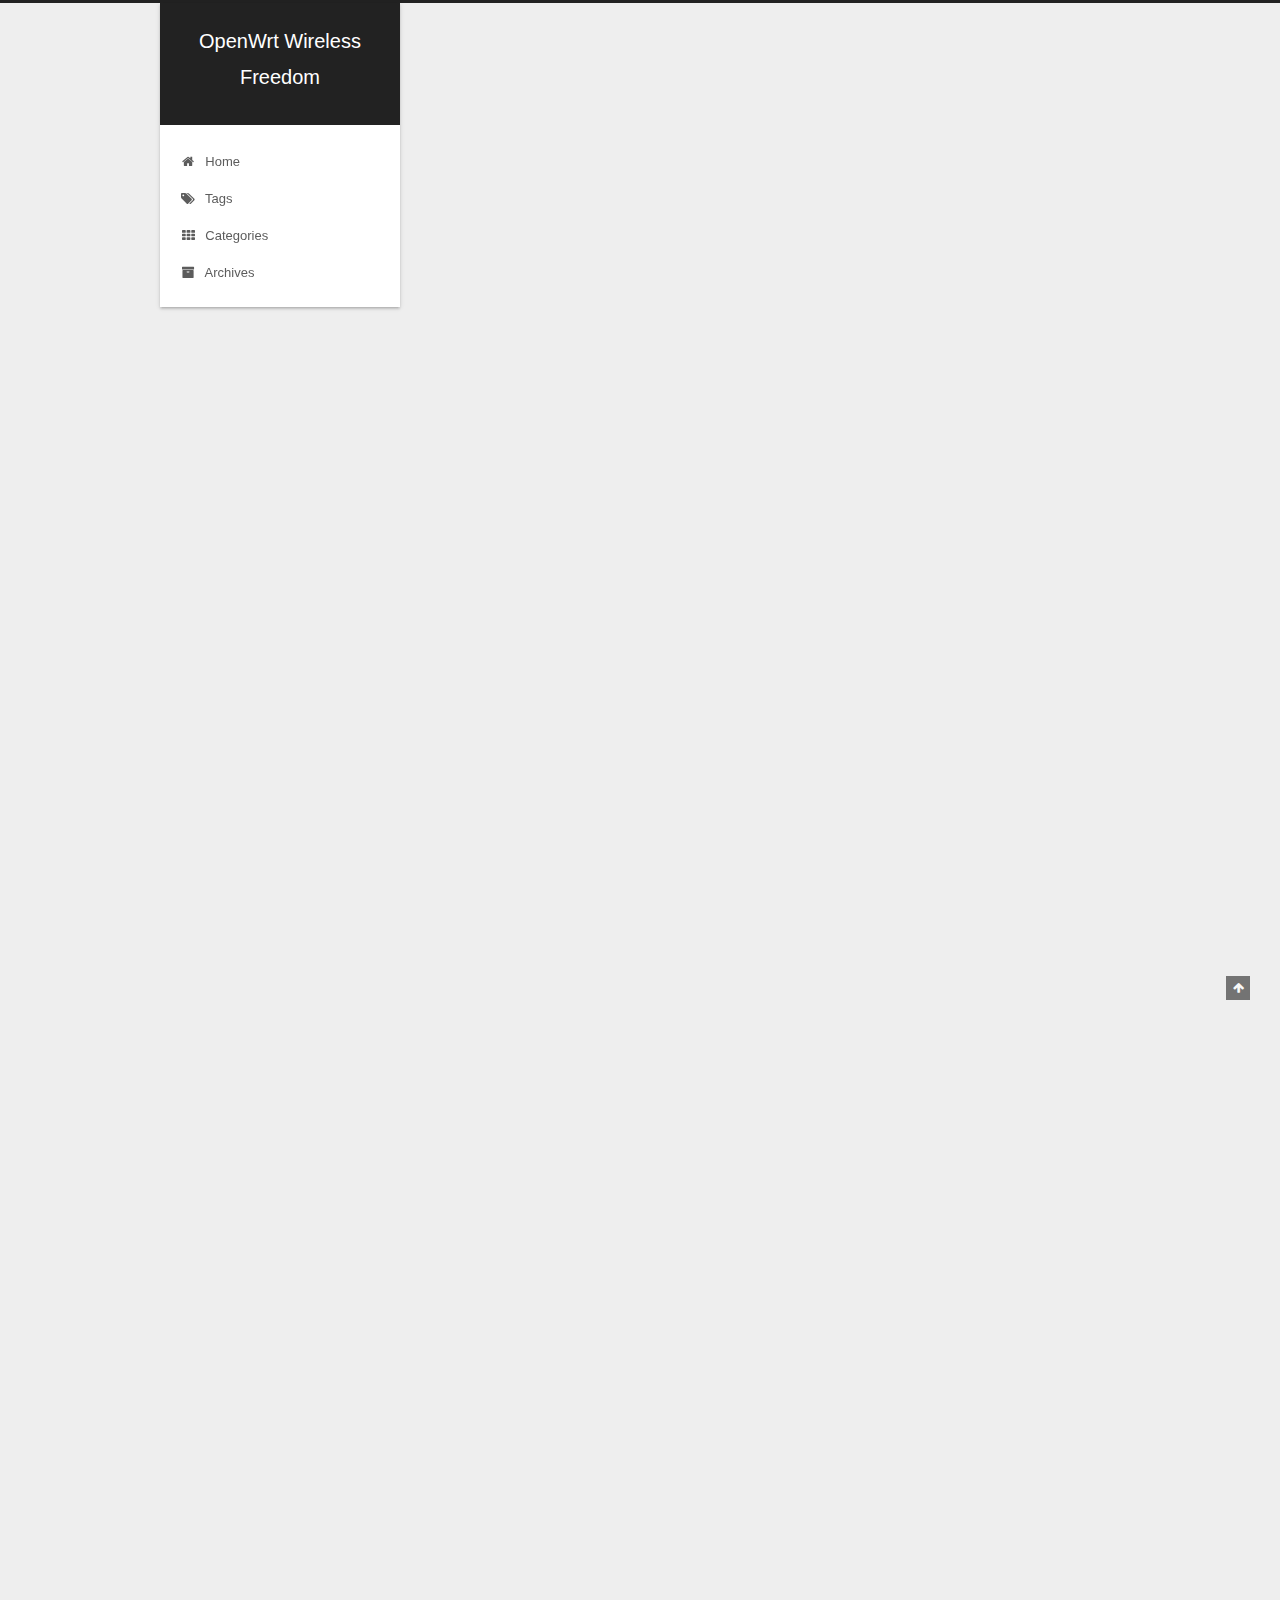
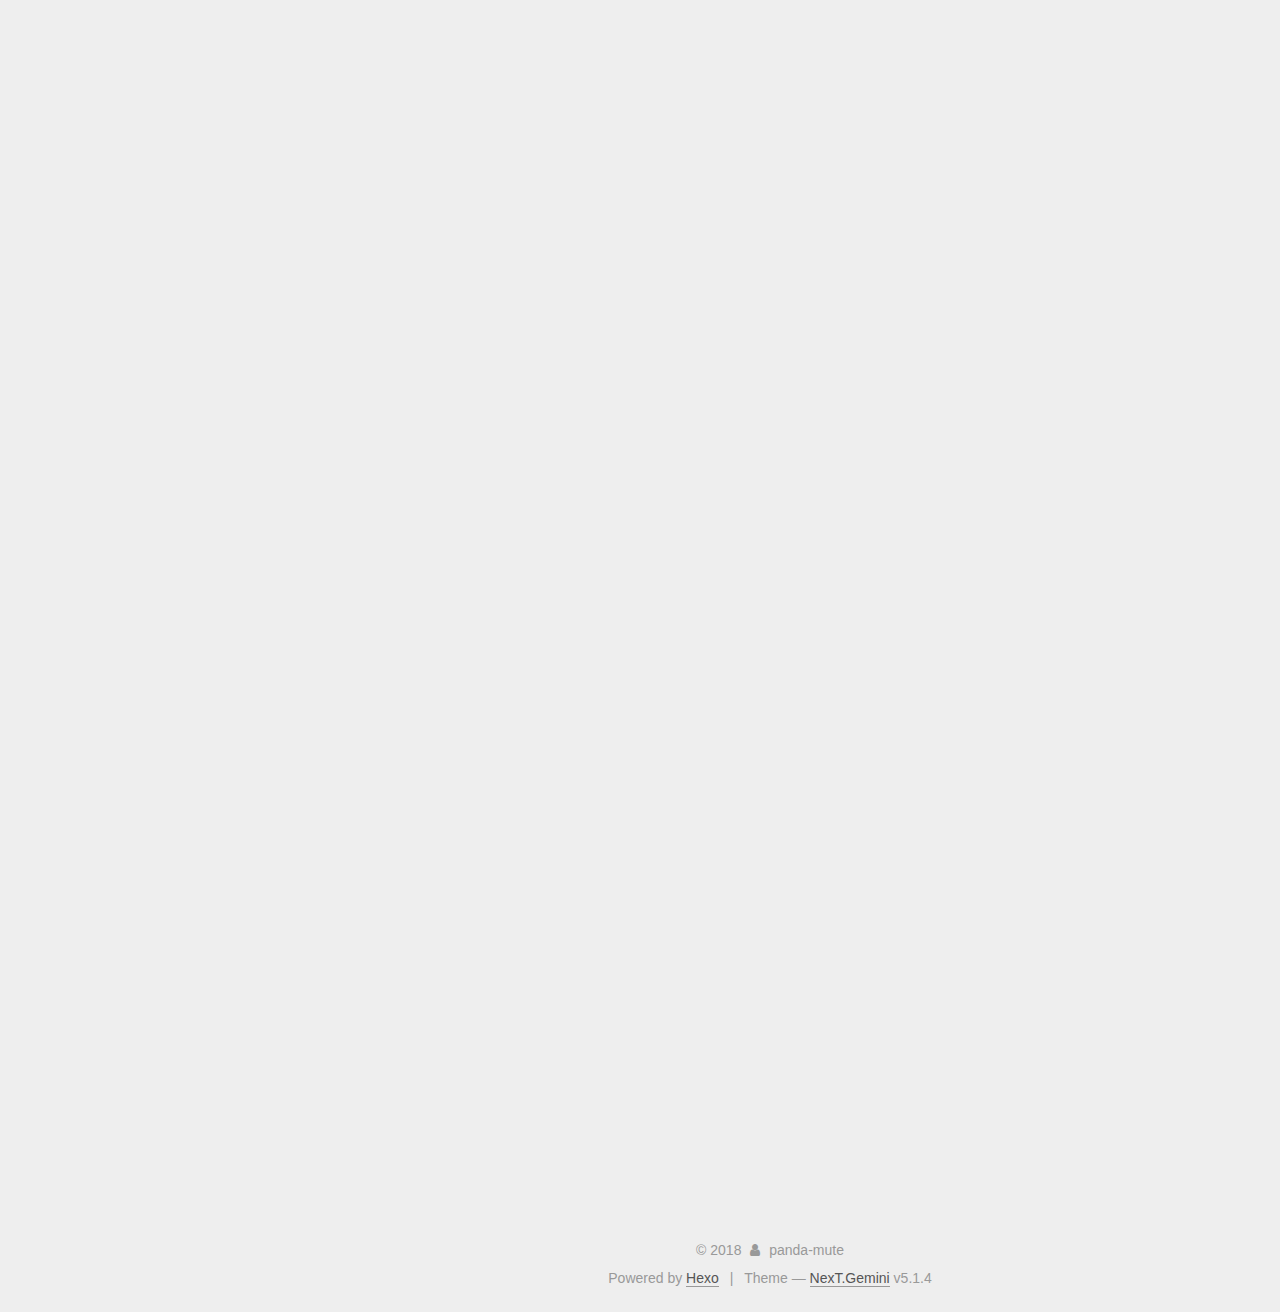
<file: 2018/04/13/openwrt-guest/index.html>
<!DOCTYPE html>



  


<html class="theme-next gemini use-motion" lang="">
<head>
  <meta charset="UTF-8"/>
<meta http-equiv="X-UA-Compatible" content="IE=edge" />
<meta name="viewport" content="width=device-width, initial-scale=1, maximum-scale=1"/>
<meta name="theme-color" content="#222">









<meta http-equiv="Cache-Control" content="no-transform" />
<meta http-equiv="Cache-Control" content="no-siteapp" />
















  
  
  <link href="/lib/fancybox/source/jquery.fancybox.css?v=2.1.5" rel="stylesheet" type="text/css" />







<link href="/lib/font-awesome/css/font-awesome.min.css?v=4.6.2" rel="stylesheet" type="text/css" />

<link href="/css/main.css?v=5.1.4" rel="stylesheet" type="text/css" />


  <link rel="apple-touch-icon" sizes="180x180" href="/images/apple-touch-icon-next.png?v=5.1.4">


  <link rel="icon" type="image/png" sizes="32x32" href="/images/favicon-32x32-next.png?v=5.1.4">


  <link rel="icon" type="image/png" sizes="16x16" href="/images/favicon-16x16-next.png?v=5.1.4">


  <link rel="mask-icon" href="/images/logo.svg?v=5.1.4" color="#222">





  <meta name="keywords" content="OpenWrt,Guest," />










<meta name="description" content="本文将介绍如何在OpenWrt系统上创建访客网络 快速开始新建Guest无线网络  设置SSID: Guest 加密模式: Open 隔离客户端: 启用">
<meta name="keywords" content="OpenWrt,Guest">
<meta property="og:type" content="article">
<meta property="og:title" content="OpenWrt访客网络创建">
<meta property="og:url" content="http://yoursite.com/2018/04/13/openwrt-guest/index.html">
<meta property="og:site_name" content="OpenWrt Wireless Freedom">
<meta property="og:description" content="本文将介绍如何在OpenWrt系统上创建访客网络 快速开始新建Guest无线网络  设置SSID: Guest 加密模式: Open 隔离客户端: 启用">
<meta property="og:locale" content="default">
<meta property="og:updated_time" content="2018-04-13T08:57:26.493Z">
<meta name="twitter:card" content="summary">
<meta name="twitter:title" content="OpenWrt访客网络创建">
<meta name="twitter:description" content="本文将介绍如何在OpenWrt系统上创建访客网络 快速开始新建Guest无线网络  设置SSID: Guest 加密模式: Open 隔离客户端: 启用">



<script type="text/javascript" id="hexo.configurations">
  var NexT = window.NexT || {};
  var CONFIG = {
    root: '/',
    scheme: 'Gemini',
    version: '5.1.4',
    sidebar: {"position":"left","display":"post","offset":12,"b2t":false,"scrollpercent":false,"onmobile":false},
    fancybox: true,
    tabs: true,
    motion: {"enable":true,"async":false,"transition":{"post_block":"fadeIn","post_header":"slideDownIn","post_body":"slideDownIn","coll_header":"slideLeftIn","sidebar":"slideUpIn"}},
    duoshuo: {
      userId: '0',
      author: 'Author'
    },
    algolia: {
      applicationID: '',
      apiKey: '',
      indexName: '',
      hits: {"per_page":10},
      labels: {"input_placeholder":"Search for Posts","hits_empty":"We didn't find any results for the search: ${query}","hits_stats":"${hits} results found in ${time} ms"}
    }
  };
</script>



  <link rel="canonical" href="http://yoursite.com/2018/04/13/openwrt-guest/"/>





  <title>OpenWrt访客网络创建 | OpenWrt Wireless Freedom</title>
  








</head>

<body itemscope itemtype="http://schema.org/WebPage" lang="default">

  
  
    
  

  <div class="container sidebar-position-left page-post-detail">
    <div class="headband"></div>

    <header id="header" class="header" itemscope itemtype="http://schema.org/WPHeader">
      <div class="header-inner"><div class="site-brand-wrapper">
  <div class="site-meta ">
    

    <div class="custom-logo-site-title">
      <a href="/"  class="brand" rel="start">
        <span class="logo-line-before"><i></i></span>
        <span class="site-title">OpenWrt Wireless Freedom</span>
        <span class="logo-line-after"><i></i></span>
      </a>
    </div>
      
        <p class="site-subtitle"></p>
      
  </div>

  <div class="site-nav-toggle">
    <button>
      <span class="btn-bar"></span>
      <span class="btn-bar"></span>
      <span class="btn-bar"></span>
    </button>
  </div>
</div>

<nav class="site-nav">
  

  
    <ul id="menu" class="menu">
      
        
        <li class="menu-item menu-item-home">
          <a href="/" rel="section">
            
              <i class="menu-item-icon fa fa-fw fa-home"></i> <br />
            
            Home
          </a>
        </li>
      
        
        <li class="menu-item menu-item-tags">
          <a href="/tags/" rel="section">
            
              <i class="menu-item-icon fa fa-fw fa-tags"></i> <br />
            
            Tags
          </a>
        </li>
      
        
        <li class="menu-item menu-item-categories">
          <a href="/categories/" rel="section">
            
              <i class="menu-item-icon fa fa-fw fa-th"></i> <br />
            
            Categories
          </a>
        </li>
      
        
        <li class="menu-item menu-item-archives">
          <a href="/archives/" rel="section">
            
              <i class="menu-item-icon fa fa-fw fa-archive"></i> <br />
            
            Archives
          </a>
        </li>
      

      
    </ul>
  

  
</nav>



 </div>
    </header>

    <main id="main" class="main">
      <div class="main-inner">
        <div class="content-wrap">
          <div id="content" class="content">
            

  <div id="posts" class="posts-expand">
    

  

  
  
  

  <article class="post post-type-normal" itemscope itemtype="http://schema.org/Article">
  
  
  
  <div class="post-block">
    <link itemprop="mainEntityOfPage" href="http://yoursite.com/2018/04/13/openwrt-guest/">

    <span hidden itemprop="author" itemscope itemtype="http://schema.org/Person">
      <meta itemprop="name" content="panda-mute">
      <meta itemprop="description" content="">
      <meta itemprop="image" content="/images/avatar.gif">
    </span>

    <span hidden itemprop="publisher" itemscope itemtype="http://schema.org/Organization">
      <meta itemprop="name" content="OpenWrt Wireless Freedom">
    </span>

    
      <header class="post-header">

        
        
          <h1 class="post-title" itemprop="name headline">OpenWrt访客网络创建</h1>
        

        <div class="post-meta">
          <span class="post-time">
            
              <span class="post-meta-item-icon">
                <i class="fa fa-calendar-o"></i>
              </span>
              
                <span class="post-meta-item-text">Posted on</span>
              
              <time title="Post created" itemprop="dateCreated datePublished" datetime="2018-04-13T16:57:26+08:00">
                2018-04-13
              </time>
            

            

            
          </span>

          
            <span class="post-category" >
            
              <span class="post-meta-divider">|</span>
            
              <span class="post-meta-item-icon">
                <i class="fa fa-folder-o"></i>
              </span>
              
                <span class="post-meta-item-text">In</span>
              
              
                <span itemprop="about" itemscope itemtype="http://schema.org/Thing">
                  <a href="/categories/OpenWrt/" itemprop="url" rel="index">
                    <span itemprop="name">OpenWrt</span>
                  </a>
                </span>

                
                
              
            </span>
          

          
            
          

          
          
             <span id="/2018/04/13/openwrt-guest/" class="leancloud_visitors" data-flag-title="OpenWrt访客网络创建">
               <span class="post-meta-divider">|</span>
               <span class="post-meta-item-icon">
                 <i class="fa fa-eye"></i>
               </span>
               
                 <span class="post-meta-item-text">Visitors&#58;</span>
               
                 <span class="leancloud-visitors-count"></span>
             </span>
          

          

          

          

        </div>
      </header>
    

    
    
    
    <div class="post-body" itemprop="articleBody">

      
      

      
        <p>本文将介绍如何在OpenWrt系统上创建访客网络</p>
<h2 id="快速开始"><a href="#快速开始" class="headerlink" title="快速开始"></a>快速开始</h2><h3 id="新建Guest无线网络"><a href="#新建Guest无线网络" class="headerlink" title="新建Guest无线网络"></a>新建Guest无线网络</h3><blockquote>
<ul>
<li>设置SSID: Guest</li>
<li>加密模式: Open</li>
<li>隔离客户端: 启用</li>
</ul>
</blockquote>
<a id="more"></a>
<h3 id="新建Guest网段，用于网络隔离"><a href="#新建Guest网段，用于网络隔离" class="headerlink" title="新建Guest网段，用于网络隔离"></a>新建Guest网段，用于网络隔离</h3><p><strong>新建br-guest网桥，建立新的网段192.168.188.1/24，开启DHCP服务器，用于Guest网络设备的IP地址分配</strong></p>
<blockquote>
</blockquote>
<figure class="highlight plain"><table><tr><td class="gutter"><pre><span class="line">1</span><br><span class="line">2</span><br><span class="line">3</span><br><span class="line">4</span><br><span class="line">5</span><br><span class="line">6</span><br><span class="line">7</span><br></pre></td><td class="code"><pre><span class="line">$ cat /etc/config/network</span><br><span class="line"></span><br><span class="line">config interface &apos;guest&apos;</span><br><span class="line">	option proto &apos;static&apos;</span><br><span class="line">	option type &apos;bridge&apos;</span><br><span class="line">	option ipaddr &apos;192.168.188.1&apos;</span><br><span class="line">	option netmask &apos;255.255.255.0&apos;</span><br></pre></td></tr></table></figure>
<p><strong>添加SSID: Guest至br-guest网桥</strong></p>
<blockquote>
</blockquote>
<figure class="highlight plain"><table><tr><td class="gutter"><pre><span class="line">1</span><br><span class="line">2</span><br><span class="line">3</span><br><span class="line">4</span><br><span class="line">5</span><br><span class="line">6</span><br><span class="line">7</span><br><span class="line">8</span><br><span class="line">9</span><br></pre></td><td class="code"><pre><span class="line">$ cat /etc/config/wireless</span><br><span class="line"></span><br><span class="line">config wifi-iface</span><br><span class="line">	option device &apos;radio0&apos;</span><br><span class="line">	option mode &apos;ap&apos;</span><br><span class="line">	option encryption &apos;none&apos;</span><br><span class="line">	option ssid &apos;OpenWrt-Guest&apos;</span><br><span class="line">	option network &apos;guest&apos;</span><br><span class="line">	option isolate &apos;1&apos;</span><br></pre></td></tr></table></figure>
<h3 id="防火桥配置，隔离正常网络"><a href="#防火桥配置，隔离正常网络" class="headerlink" title="防火桥配置，隔离正常网络"></a>防火桥配置，隔离正常网络</h3><ul>
<li>限制Guest网络访问局域网络资源</li>
<li>开放Guest网络DNS与DHCP功能</li>
<li>开放Guest网络访问因特网</li>
</ul>
<p><strong>配置Guest防火墙组策略，只开放访问Internet权限</strong></p>
<blockquote>
</blockquote>
<figure class="highlight plain"><table><tr><td class="gutter"><pre><span class="line">1</span><br><span class="line">2</span><br><span class="line">3</span><br><span class="line">4</span><br><span class="line">5</span><br><span class="line">6</span><br><span class="line">7</span><br><span class="line">8</span><br><span class="line">9</span><br><span class="line">10</span><br><span class="line">11</span><br><span class="line">12</span><br></pre></td><td class="code"><pre><span class="line">$ cat /etc/config/firewall</span><br><span class="line"></span><br><span class="line">config zone</span><br><span class="line">	option name &apos;guest&apos;</span><br><span class="line">	option output &apos;ACCEPT&apos;</span><br><span class="line">	option network &apos;guest&apos;</span><br><span class="line">	option input &apos;REJECT&apos;</span><br><span class="line">	option forward &apos;REJECT&apos;</span><br><span class="line"></span><br><span class="line">config forwarding</span><br><span class="line">	option dest &apos;wan&apos;</span><br><span class="line">	option src &apos;guest&apos;</span><br></pre></td></tr></table></figure>
<p><strong>防火墙开放Guest网络的DNS与DHCP功能</strong></p>
<blockquote>
</blockquote>
<figure class="highlight plain"><table><tr><td class="gutter"><pre><span class="line">1</span><br><span class="line">2</span><br><span class="line">3</span><br><span class="line">4</span><br><span class="line">5</span><br><span class="line">6</span><br><span class="line">7</span><br><span class="line">8</span><br><span class="line">9</span><br><span class="line">10</span><br><span class="line">11</span><br><span class="line">12</span><br><span class="line">13</span><br><span class="line">14</span><br><span class="line">15</span><br><span class="line">16</span><br></pre></td><td class="code"><pre><span class="line">$ cat /etc/config/firewall</span><br><span class="line"></span><br><span class="line">config rule</span><br><span class="line">	option target &apos;ACCEPT&apos;</span><br><span class="line">	option name &apos;Allow-DHCP-Request&apos;</span><br><span class="line">	option proto &apos;udp&apos;</span><br><span class="line">	option src &apos;guest&apos;</span><br><span class="line">	option dest_port &apos;67-68&apos;</span><br><span class="line"></span><br><span class="line">config rule</span><br><span class="line">	option target &apos;ACCEPT&apos;</span><br><span class="line">	option proto &apos;tcp udp&apos;</span><br><span class="line">	option dest_port &apos;53&apos;</span><br><span class="line">	option src &apos;guest&apos;</span><br><span class="line">	option dest_ip &apos;192.168.188.1&apos;</span><br><span class="line">	option name &apos;Allow-DNS-Queries&apos;</span><br></pre></td></tr></table></figure>
<p><strong>防火墙禁止Guest网络访问上一级局域网资源</strong></p>
<blockquote>
</blockquote>
<figure class="highlight plain"><table><tr><td class="gutter"><pre><span class="line">1</span><br><span class="line">2</span><br><span class="line">3</span><br><span class="line">4</span><br><span class="line">5</span><br><span class="line">6</span><br><span class="line">7</span><br><span class="line">8</span><br><span class="line">9</span><br></pre></td><td class="code"><pre><span class="line">$ cat /etc/config/firewall</span><br><span class="line"></span><br><span class="line">config rule</span><br><span class="line">	option enabled &apos;1&apos;</span><br><span class="line">	option proto &apos;tcp udp&apos;</span><br><span class="line">	option src &apos;guest&apos;</span><br><span class="line">	option dest_ip &apos;192.168.0.0/16&apos;</span><br><span class="line">	option target &apos;REJECT&apos;</span><br><span class="line">	option name &apos;Deny-Lan-Access&apos;</span><br></pre></td></tr></table></figure>
<h3 id="QOS-sqm-限制Guest网络速率"><a href="#QOS-sqm-限制Guest网络速率" class="headerlink" title="QOS(sqm)限制Guest网络速率"></a>QOS(sqm)限制Guest网络速率</h3><blockquote>
</blockquote>
<figure class="highlight plain"><table><tr><td class="gutter"><pre><span class="line">1</span><br><span class="line">2</span><br><span class="line">3</span><br><span class="line">4</span><br><span class="line">5</span><br><span class="line">6</span><br><span class="line">7</span><br><span class="line">8</span><br><span class="line">9</span><br><span class="line">10</span><br><span class="line">11</span><br><span class="line">12</span><br><span class="line">13</span><br></pre></td><td class="code"><pre><span class="line">$ cat /etc/config/sqm</span><br><span class="line"></span><br><span class="line">config queue &apos;eth1&apos;</span><br><span class="line">	option qdisc &apos;fq_codel&apos;</span><br><span class="line">	option script &apos;simple.qos&apos;</span><br><span class="line">	option qdisc_advanced &apos;0&apos;</span><br><span class="line">	option linklayer &apos;none&apos;</span><br><span class="line">	option enabled &apos;1&apos;</span><br><span class="line">	option interface &apos;br-guest&apos;</span><br><span class="line">	option download &apos;2048&apos;</span><br><span class="line">	option upload &apos;2048&apos;</span><br><span class="line">	option debug_logging &apos;0&apos;</span><br><span class="line">	option verbosity &apos;5&apos;</span><br></pre></td></tr></table></figure>
<p><em><a href="https://t.me/joinchat/BUQzog4pJ7OFNjf4dL_PbA" target="_blank" rel="noopener">LinksysWRT固件讨论群(Telegram)</a></em></p>

      
    </div>
    
    
    

    

    
      <div>
        <div style="padding: 10px 0; margin: 20px auto; width: 90%; text-align: center;">
  <div>您的支持是我创作的最大动力</div>
  <button id="rewardButton" disable="enable" onclick="var qr = document.getElementById('QR'); if (qr.style.display === 'none') {qr.style.display='block';} else {qr.style.display='none'}">
    <span>Donate</span>
  </button>
  <div id="QR" style="display: none;">

    
      <div id="wechat" style="display: inline-block">
        <img id="wechat_qr" src="/images/wechatpay.png" alt="panda-mute WeChat Pay"/>
        <p>WeChat Pay</p>
      </div>
    

    
      <div id="alipay" style="display: inline-block">
        <img id="alipay_qr" src="/images/alipay.jpg" alt="panda-mute Alipay"/>
        <p>Alipay</p>
      </div>
    

    

  </div>
</div>

      </div>
    

    

    <footer class="post-footer">
      
        <div class="post-tags">
          
            <a href="/tags/OpenWrt/" rel="tag"># OpenWrt</a>
          
            <a href="/tags/Guest/" rel="tag"># Guest</a>
          
        </div>
      

      
      
      

      

      
      
    </footer>
  </div>
  
  
  
  </article>



    <div class="post-spread">
      
    </div>
  </div>


          </div>
          


          

  



        </div>
        
          
  
  <div class="sidebar-toggle">
    <div class="sidebar-toggle-line-wrap">
      <span class="sidebar-toggle-line sidebar-toggle-line-first"></span>
      <span class="sidebar-toggle-line sidebar-toggle-line-middle"></span>
      <span class="sidebar-toggle-line sidebar-toggle-line-last"></span>
    </div>
  </div>

  <aside id="sidebar" class="sidebar">
    
    <div class="sidebar-inner">

      

      
        <ul class="sidebar-nav motion-element">
          <li class="sidebar-nav-toc sidebar-nav-active" data-target="post-toc-wrap">
            Table of Contents
          </li>
          <li class="sidebar-nav-overview" data-target="site-overview-wrap">
            Overview
          </li>
        </ul>
      

      <section class="site-overview-wrap sidebar-panel">
        <div class="site-overview">
          <div class="site-author motion-element" itemprop="author" itemscope itemtype="http://schema.org/Person">
            
              <p class="site-author-name" itemprop="name">panda-mute</p>
              <p class="site-description motion-element" itemprop="description"></p>
          </div>

          <nav class="site-state motion-element">

            
              <div class="site-state-item site-state-posts">
              
                <a href="/archives/">
              
                  <span class="site-state-item-count">1</span>
                  <span class="site-state-item-name">posts</span>
                </a>
              </div>
            

            
              
              
              <div class="site-state-item site-state-categories">
                <a href="/categories/index.html">
                  <span class="site-state-item-count">1</span>
                  <span class="site-state-item-name">categories</span>
                </a>
              </div>
            

            
              
              
              <div class="site-state-item site-state-tags">
                <a href="/tags/index.html">
                  <span class="site-state-item-count">2</span>
                  <span class="site-state-item-name">tags</span>
                </a>
              </div>
            

          </nav>

          

          
            <div class="links-of-author motion-element">
                
                  <span class="links-of-author-item">
                    <a href="https://github.com/openwrt-develop" target="_blank" title="GitHub">
                      
                        <i class="fa fa-fw fa-github"></i>GitHub</a>
                  </span>
                
            </div>
          

          
          

          
          

          

        </div>
      </section>

      
      <!--noindex-->
        <section class="post-toc-wrap motion-element sidebar-panel sidebar-panel-active">
          <div class="post-toc">

            
              
            

            
              <div class="post-toc-content"><ol class="nav"><li class="nav-item nav-level-2"><a class="nav-link" href="#快速开始"><span class="nav-number">1.</span> <span class="nav-text">快速开始</span></a><ol class="nav-child"><li class="nav-item nav-level-3"><a class="nav-link" href="#新建Guest无线网络"><span class="nav-number">1.1.</span> <span class="nav-text">新建Guest无线网络</span></a></li><li class="nav-item nav-level-3"><a class="nav-link" href="#新建Guest网段，用于网络隔离"><span class="nav-number">1.2.</span> <span class="nav-text">新建Guest网段，用于网络隔离</span></a></li><li class="nav-item nav-level-3"><a class="nav-link" href="#防火桥配置，隔离正常网络"><span class="nav-number">1.3.</span> <span class="nav-text">防火桥配置，隔离正常网络</span></a></li><li class="nav-item nav-level-3"><a class="nav-link" href="#QOS-sqm-限制Guest网络速率"><span class="nav-number">1.4.</span> <span class="nav-text">QOS(sqm)限制Guest网络速率</span></a></li></ol></li></ol></div>
            

          </div>
        </section>
      <!--/noindex-->
      

      

    </div>
  </aside>


        
      </div>
    </main>

    <footer id="footer" class="footer">
      <div class="footer-inner">
        <div class="copyright">&copy; <span itemprop="copyrightYear">2018</span>
  <span class="with-love">
    <i class="fa fa-user"></i>
  </span>
  <span class="author" itemprop="copyrightHolder">panda-mute</span>

  
</div>


  <div class="powered-by">Powered by <a class="theme-link" target="_blank" href="https://hexo.io">Hexo</a></div>



  <span class="post-meta-divider">|</span>



  <div class="theme-info">Theme &mdash; <a class="theme-link" target="_blank" href="https://github.com/iissnan/hexo-theme-next">NexT.Gemini</a> v5.1.4</div>




        







        
      </div>
    </footer>

    
      <div class="back-to-top">
        <i class="fa fa-arrow-up"></i>
        
      </div>
    

    

  </div>

  

<script type="text/javascript">
  if (Object.prototype.toString.call(window.Promise) !== '[object Function]') {
    window.Promise = null;
  }
</script>









  












  
  
    <script type="text/javascript" src="/lib/jquery/index.js?v=2.1.3"></script>
  

  
  
    <script type="text/javascript" src="/lib/fastclick/lib/fastclick.min.js?v=1.0.6"></script>
  

  
  
    <script type="text/javascript" src="/lib/jquery_lazyload/jquery.lazyload.js?v=1.9.7"></script>
  

  
  
    <script type="text/javascript" src="/lib/velocity/velocity.min.js?v=1.2.1"></script>
  

  
  
    <script type="text/javascript" src="/lib/velocity/velocity.ui.min.js?v=1.2.1"></script>
  

  
  
    <script type="text/javascript" src="/lib/fancybox/source/jquery.fancybox.pack.js?v=2.1.5"></script>
  


  


  <script type="text/javascript" src="/js/src/utils.js?v=5.1.4"></script>

  <script type="text/javascript" src="/js/src/motion.js?v=5.1.4"></script>



  
  


  <script type="text/javascript" src="/js/src/affix.js?v=5.1.4"></script>

  <script type="text/javascript" src="/js/src/schemes/pisces.js?v=5.1.4"></script>



  
  <script type="text/javascript" src="/js/src/scrollspy.js?v=5.1.4"></script>
<script type="text/javascript" src="/js/src/post-details.js?v=5.1.4"></script>



  


  <script type="text/javascript" src="/js/src/bootstrap.js?v=5.1.4"></script>



  


  




	





  





  












  





  

  
  <script src="https://cdn1.lncld.net/static/js/av-core-mini-0.6.4.js"></script>
  <script>AV.initialize("dvGPHojMTmXGux9NKNpOrc5W-gzGzoHsz", "bD3qJuOSczymq1zS1Le26EQ7");</script>
  <script>
    function showTime(Counter) {
      var query = new AV.Query(Counter);
      var entries = [];
      var $visitors = $(".leancloud_visitors");

      $visitors.each(function () {
        entries.push( $(this).attr("id").trim() );
      });

      query.containedIn('url', entries);
      query.find()
        .done(function (results) {
          var COUNT_CONTAINER_REF = '.leancloud-visitors-count';

          if (results.length === 0) {
            $visitors.find(COUNT_CONTAINER_REF).text(0);
            return;
          }

          for (var i = 0; i < results.length; i++) {
            var item = results[i];
            var url = item.get('url');
            var time = item.get('time');
            var element = document.getElementById(url);

            $(element).find(COUNT_CONTAINER_REF).text(time);
          }
          for(var i = 0; i < entries.length; i++) {
            var url = entries[i];
            var element = document.getElementById(url);
            var countSpan = $(element).find(COUNT_CONTAINER_REF);
            if( countSpan.text() == '') {
              countSpan.text(0);
            }
          }
        })
        .fail(function (object, error) {
          console.log("Error: " + error.code + " " + error.message);
        });
    }

    function addCount(Counter) {
      var $visitors = $(".leancloud_visitors");
      var url = $visitors.attr('id').trim();
      var title = $visitors.attr('data-flag-title').trim();
      var query = new AV.Query(Counter);

      query.equalTo("url", url);
      query.find({
        success: function(results) {
          if (results.length > 0) {
            var counter = results[0];
            counter.fetchWhenSave(true);
            counter.increment("time");
            counter.save(null, {
              success: function(counter) {
                var $element = $(document.getElementById(url));
                $element.find('.leancloud-visitors-count').text(counter.get('time'));
              },
              error: function(counter, error) {
                console.log('Failed to save Visitor num, with error message: ' + error.message);
              }
            });
          } else {
            var newcounter = new Counter();
            /* Set ACL */
            var acl = new AV.ACL();
            acl.setPublicReadAccess(true);
            acl.setPublicWriteAccess(true);
            newcounter.setACL(acl);
            /* End Set ACL */
            newcounter.set("title", title);
            newcounter.set("url", url);
            newcounter.set("time", 1);
            newcounter.save(null, {
              success: function(newcounter) {
                var $element = $(document.getElementById(url));
                $element.find('.leancloud-visitors-count').text(newcounter.get('time'));
              },
              error: function(newcounter, error) {
                console.log('Failed to create');
              }
            });
          }
        },
        error: function(error) {
          console.log('Error:' + error.code + " " + error.message);
        }
      });
    }

    $(function() {
      var Counter = AV.Object.extend("Counter");
      if ($('.leancloud_visitors').length == 1) {
        addCount(Counter);
      } else if ($('.post-title-link').length > 1) {
        showTime(Counter);
      }
    });
  </script>



  

  

  
  

  

  

  

</body>
</html>
</file>
<file: css/main.css>
/* normalize.css v3.0.2 | MIT License | git.io/normalize */
html {
  font-family: sans-serif; /* 1 */
  -ms-text-size-adjust: 100%; /* 2 */
  -webkit-text-size-adjust: 100%; /* 2 */
}
body {
  margin: 0;
}
article,
aside,
details,
figcaption,
figure,
footer,
header,
hgroup,
main,
menu,
nav,
section,
summary {
  display: block;
}
audio,
canvas,
progress,
video {
  display: inline-block; /* 1 */
  vertical-align: baseline; /* 2 */
}
audio:not([controls]) {
  display: none;
  height: 0;
}
[hidden],
template {
  display: none;
}
a {
  background-color: transparent;
}
a:active,
a:hover {
  outline: 0;
}
abbr[title] {
  border-bottom: 1px dotted;
}
b,
strong {
  font-weight: bold;
}
dfn {
  font-style: italic;
}
h1 {
  font-size: 2em;
  margin: 0.67em 0;
}
mark {
  background: #ff0;
  color: #000;
}
small {
  font-size: 80%;
}
sub,
sup {
  font-size: 75%;
  line-height: 0;
  position: relative;
  vertical-align: baseline;
}
sup {
  top: -0.5em;
}
sub {
  bottom: -0.25em;
}
img {
  border: 0;
}
svg:not(:root) {
  overflow: hidden;
}
figure {
  margin: 1em 40px;
}
hr {
  -moz-box-sizing: content-box;
  box-sizing: content-box;
  height: 0;
}
pre {
  overflow: auto;
}
code,
kbd,
pre,
samp {
  font-family: monospace, monospace;
  font-size: 1em;
}
button,
input,
optgroup,
select,
textarea {
  color: inherit; /* 1 */
  font: inherit; /* 2 */
  margin: 0; /* 3 */
}
button {
  overflow: visible;
}
button,
select {
  text-transform: none;
}
button,
html input[type="button"],
input[type="reset"],
input[type="submit"] {
  -webkit-appearance: button; /* 2 */
  cursor: pointer; /* 3 */
}
button[disabled],
html input[disabled] {
  cursor: default;
}
button::-moz-focus-inner,
input::-moz-focus-inner {
  border: 0;
  padding: 0;
}
input {
  line-height: normal;
}
input[type="checkbox"],
input[type="radio"] {
  box-sizing: border-box; /* 1 */
  padding: 0; /* 2 */
}
input[type="number"]::-webkit-inner-spin-button,
input[type="number"]::-webkit-outer-spin-button {
  height: auto;
}
input[type="search"] {
  -webkit-appearance: textfield; /* 1 */
  -moz-box-sizing: content-box;
  -webkit-box-sizing: content-box; /* 2 */
  box-sizing: content-box;
}
input[type="search"]::-webkit-search-cancel-button,
input[type="search"]::-webkit-search-decoration {
  -webkit-appearance: none;
}
fieldset {
  border: 1px solid #c0c0c0;
  margin: 0 2px;
  padding: 0.35em 0.625em 0.75em;
}
legend {
  border: 0; /* 1 */
  padding: 0; /* 2 */
}
textarea {
  overflow: auto;
}
optgroup {
  font-weight: bold;
}
table {
  border-collapse: collapse;
  border-spacing: 0;
}
td,
th {
  padding: 0;
}
::selection {
  background: #262a30;
  color: #fff;
}
body {
  position: relative;
  font-family: 'Lato', "PingFang SC", "Microsoft YaHei", sans-serif;
  font-size: 14px;
  line-height: 2;
  color: #555;
  background: #eee;
}
@media (max-width: 767px) {
  body {
    padding-right: 0 !important;
  }
}
@media (min-width: 768px) and (max-width: 991px) {
  body {
    padding-right: 0 !important;
  }
}
@media (min-width: 1600px) {
  body {
    font-size: 16px;
  }
}
h1,
h2,
h3,
h4,
h5,
h6 {
  margin: 0;
  padding: 0;
  font-weight: bold;
  line-height: 1.5;
  font-family: 'Lato', "PingFang SC", "Microsoft YaHei", sans-serif;
}
h2,
h3,
h4,
h5,
h6 {
  margin: 20px 0 15px;
}
h1 {
  font-size: 22px;
}
@media (max-width: 767px) {
  h1 {
    font-size: 18px;
  }
}
h2 {
  font-size: 20px;
}
@media (max-width: 767px) {
  h2 {
    font-size: 16px;
  }
}
h3 {
  font-size: 18px;
}
@media (max-width: 767px) {
  h3 {
    font-size: 14px;
  }
}
h4 {
  font-size: 16px;
}
@media (max-width: 767px) {
  h4 {
    font-size: 12px;
  }
}
h5 {
  font-size: 14px;
}
@media (max-width: 767px) {
  h5 {
    font-size: 10px;
  }
}
h6 {
  font-size: 12px;
}
@media (max-width: 767px) {
  h6 {
    font-size: 8px;
  }
}
p {
  margin: 0 0 20px 0;
}
a {
  color: #555;
  text-decoration: none;
  outline: none;
  border-bottom: 1px solid #999;
  word-wrap: break-word;
}
a:hover {
  color: #222;
  border-bottom-color: #222;
}
blockquote {
  margin: 0;
  padding: 0;
}
img {
  display: block;
  margin: auto;
  max-width: 100%;
  height: auto;
}
hr {
  margin: 40px 0;
  height: 3px;
  border: none;
  background-color: #ddd;
  background-image: repeating-linear-gradient(-45deg, #fff, #fff 4px, transparent 4px, transparent 8px);
}
blockquote {
  padding: 0 15px;
  color: #666;
  border-left: 4px solid #ddd;
}
blockquote cite::before {
  content: "-";
  padding: 0 5px;
}
dt {
  font-weight: 700;
}
dd {
  margin: 0;
  padding: 0;
}
kbd {
  border: 1px solid #ccc;
  border-radius: 0.2em;
  box-shadow: 0.1em 0.1em 0.2em rgba(0,0,0,0.1);
  background-color: #f9f9f9;
  font-family: inherit;
  background-image: -webkit-linear-gradient(top, #eee, #fff, #eee);
  padding: 0.1em 0.3em;
  white-space: nowrap;
}
.text-left {
  text-align: left;
}
.text-center {
  text-align: center;
}
.text-right {
  text-align: right;
}
.text-justify {
  text-align: justify;
}
.text-nowrap {
  white-space: nowrap;
}
.text-lowercase {
  text-transform: lowercase;
}
.text-uppercase {
  text-transform: uppercase;
}
.text-capitalize {
  text-transform: capitalize;
}
.center-block {
  display: block;
  margin-left: auto;
  margin-right: auto;
}
.clearfix:before,
.clearfix:after {
  content: " ";
  display: table;
}
.clearfix:after {
  clear: both;
}
.pullquote {
  width: 45%;
}
.pullquote.left {
  float: left;
  margin-left: 5px;
  margin-right: 10px;
}
.pullquote.right {
  float: right;
  margin-left: 10px;
  margin-right: 5px;
}
.affix.affix.affix {
  position: fixed;
}
.translation {
  margin-top: -20px;
  font-size: 14px;
  color: #999;
}
.scrollbar-measure {
  width: 100px;
  height: 100px;
  overflow: scroll;
  position: absolute;
  top: -9999px;
}
.use-motion .motion-element {
  opacity: 0;
}
table {
  margin: 20px 0;
  width: 100%;
  border-collapse: collapse;
  border-spacing: 0;
  border: 1px solid #ddd;
  font-size: 14px;
  table-layout: fixed;
  word-wrap: break-all;
}
table>tbody>tr:nth-of-type(odd) {
  background-color: #f9f9f9;
}
table>tbody>tr:hover {
  background-color: #f5f5f5;
}
caption,
th,
td {
  padding: 8px;
  text-align: left;
  vertical-align: middle;
  font-weight: normal;
}
th,
td {
  border-bottom: 3px solid #ddd;
  border-right: 1px solid #eee;
}
th {
  padding-bottom: 10px;
  font-weight: 700;
}
td {
  border-bottom-width: 1px;
}
html,
body {
  height: 100%;
}
.container {
  position: relative;
  min-height: 100%;
}
.header-inner {
  margin: 0 auto;
  padding: 100px 0 70px;
  width: calc(100% - 252px);
}
@media (min-width: 1600px) {
  .container .header-inner {
    width: 900px;
  }
}
.main {
  padding-bottom: 150px;
}
.main-inner {
  margin: 0 auto;
  width: calc(100% - 252px);
}
@media (min-width: 1600px) {
  .container .main-inner {
    width: 900px;
  }
}
.footer {
  position: absolute;
  left: 0;
  bottom: 0;
  width: 100%;
  min-height: 50px;
}
.footer-inner {
  box-sizing: border-box;
  margin: 20px auto;
  width: calc(100% - 252px);
}
@media (min-width: 1600px) {
  .container .footer-inner {
    width: 900px;
  }
}
pre,
.highlight {
  overflow: auto;
  margin: 20px 0;
  padding: 0;
  font-size: 13px;
  color: #4d4d4c;
  background: #f7f7f7;
  line-height: 1.6;
}
pre,
code {
  font-family: consolas, Menlo, "PingFang SC", "Microsoft YaHei", monospace;
}
code {
  padding: 2px 4px;
  word-wrap: break-word;
  color: #555;
  background: #eee;
  border-radius: 3px;
  font-size: 13px;
}
pre {
  padding: 10px;
}
pre code {
  padding: 0;
  color: #4d4d4c;
  background: none;
  text-shadow: none;
}
.highlight {
  border-radius: 1px;
}
.highlight pre {
  border: none;
  margin: 0;
  padding: 10px 0;
}
.highlight table {
  margin: 0;
  width: auto;
  border: none;
}
.highlight td {
  border: none;
  padding: 0;
}
.highlight figcaption {
  font-size: 1em;
  color: #4d4d4c;
  line-height: 1em;
  margin-bottom: 1em;
}
.highlight figcaption:before,
.highlight figcaption:after {
  content: " ";
  display: table;
}
.highlight figcaption:after {
  clear: both;
}
.highlight figcaption a {
  float: right;
  color: #4d4d4c;
}
.highlight figcaption a:hover {
  border-bottom-color: #4d4d4c;
}
.highlight .gutter pre {
  padding-left: 10px;
  padding-right: 10px;
  color: #869194;
  text-align: right;
  background-color: #eff2f3;
}
.highlight .code pre {
  width: 100%;
  padding-left: 10px;
  padding-right: 10px;
  background-color: #f7f7f7;
}
.highlight .line {
  height: 20px;
}
.gutter {
  -webkit-user-select: none;
  -moz-user-select: none;
  -ms-user-select: none;
  user-select: none;
}
.gist table {
  width: auto;
}
.gist table td {
  border: none;
}
pre .deletion {
  background: #fdd;
}
pre .addition {
  background: #dfd;
}
pre .meta {
  color: #8959a8;
}
pre .comment {
  color: #8e908c;
}
pre .variable,
pre .attribute,
pre .tag,
pre .regexp,
pre .ruby .constant,
pre .xml .tag .title,
pre .xml .pi,
pre .xml .doctype,
pre .html .doctype,
pre .css .id,
pre .css .class,
pre .css .pseudo {
  color: #c82829;
}
pre .number,
pre .preprocessor,
pre .built_in,
pre .literal,
pre .params,
pre .constant,
pre .command {
  color: #f5871f;
}
pre .ruby .class .title,
pre .css .rules .attribute,
pre .string,
pre .value,
pre .inheritance,
pre .header,
pre .ruby .symbol,
pre .xml .cdata,
pre .special,
pre .number,
pre .formula {
  color: #718c00;
}
pre .title,
pre .css .hexcolor {
  color: #3e999f;
}
pre .function,
pre .python .decorator,
pre .python .title,
pre .ruby .function .title,
pre .ruby .title .keyword,
pre .perl .sub,
pre .javascript .title,
pre .coffeescript .title {
  color: #4271ae;
}
pre .keyword,
pre .javascript .function {
  color: #8959a8;
}
.full-image.full-image.full-image.full-image {
  border: none;
  max-width: 100%;
  width: auto;
  margin: 20px auto 25px;
}
@media (min-width: 992px) {
  .full-image.full-image.full-image.full-image {
    max-width: none;
    width: 118%;
    margin: 0 -9%;
  }
}
.blockquote-center,
.page-home .post-type-quote blockquote,
.page-post-detail .post-type-quote blockquote {
  position: relative;
  margin: 40px 0;
  padding: 0;
  border-left: none;
  text-align: center;
}
.blockquote-center::before,
.page-home .post-type-quote blockquote::before,
.page-post-detail .post-type-quote blockquote::before,
.blockquote-center::after,
.page-home .post-type-quote blockquote::after,
.page-post-detail .post-type-quote blockquote::after {
  position: absolute;
  content: ' ';
  display: block;
  width: 100%;
  height: 24px;
  opacity: 0.2;
  background-repeat: no-repeat;
  background-position: 0 -6px;
  background-size: 22px 22px;
}
.blockquote-center::before,
.page-home .post-type-quote blockquote::before,
.page-post-detail .post-type-quote blockquote::before {
  top: -20px;
  background-image: url("../images/quote-l.svg");
  border-top: 1px solid #ccc;
}
.blockquote-center::after,
.page-home .post-type-quote blockquote::after,
.page-post-detail .post-type-quote blockquote::after {
  bottom: -20px;
  background-image: url("../images/quote-r.svg");
  border-bottom: 1px solid #ccc;
  background-position: 100% 8px;
}
.blockquote-center p,
.page-home .post-type-quote blockquote p,
.page-post-detail .post-type-quote blockquote p,
.blockquote-center div,
.page-home .post-type-quote blockquote div,
.page-post-detail .post-type-quote blockquote div {
  text-align: center;
}
.post .post-body .group-picture img {
  box-sizing: border-box;
  padding: 0 3px;
  border: none;
}
.post .group-picture-row {
  overflow: hidden;
  margin-top: 6px;
}
.post .group-picture-row:first-child {
  margin-top: 0;
}
.post .group-picture-column {
  float: left;
}
.page-post-detail .post-body .group-picture-column {
  float: none;
  margin-top: 10px;
  width: auto !important;
}
.page-post-detail .post-body .group-picture-column img {
  margin: 0 auto;
}
.page-archive .group-picture-container {
  overflow: hidden;
}
.page-archive .group-picture-row {
  float: left;
}
.page-archive .group-picture-row:first-child {
  margin-top: 6px;
}
.page-archive .group-picture-column {
  max-width: 150px;
  max-height: 150px;
}
.post-body .note {
  position: relative;
  padding: 15px;
  margin-bottom: 20px;
  border: 1px solid #eee;
  border-left-width: 5px;
  border-radius: 3px;
}
.post-body .note h2,
.post-body .note h3,
.post-body .note h4,
.post-body .note h5,
.post-body .note h6 {
  margin-top: 0;
  margin-bottom: 0;
  border-bottom: initial;
  padding-top: 0 !important;
}
.post-body .note p:first-child,
.post-body .note ul:first-child,
.post-body .note ol:first-child,
.post-body .note table:first-child,
.post-body .note pre:first-child,
.post-body .note blockquote:first-child {
  margin-top: 0;
}
.post-body .note p:last-child,
.post-body .note ul:last-child,
.post-body .note ol:last-child,
.post-body .note table:last-child,
.post-body .note pre:last-child,
.post-body .note blockquote:last-child {
  margin-bottom: 0;
}
.post-body .note.default {
  border-left-color: #777;
}
.post-body .note.default h2,
.post-body .note.default h3,
.post-body .note.default h4,
.post-body .note.default h5,
.post-body .note.default h6 {
  color: #777;
}
.post-body .note.primary {
  border-left-color: #6f42c1;
}
.post-body .note.primary h2,
.post-body .note.primary h3,
.post-body .note.primary h4,
.post-body .note.primary h5,
.post-body .note.primary h6 {
  color: #6f42c1;
}
.post-body .note.info {
  border-left-color: #428bca;
}
.post-body .note.info h2,
.post-body .note.info h3,
.post-body .note.info h4,
.post-body .note.info h5,
.post-body .note.info h6 {
  color: #428bca;
}
.post-body .note.success {
  border-left-color: #5cb85c;
}
.post-body .note.success h2,
.post-body .note.success h3,
.post-body .note.success h4,
.post-body .note.success h5,
.post-body .note.success h6 {
  color: #5cb85c;
}
.post-body .note.warning {
  border-left-color: #f0ad4e;
}
.post-body .note.warning h2,
.post-body .note.warning h3,
.post-body .note.warning h4,
.post-body .note.warning h5,
.post-body .note.warning h6 {
  color: #f0ad4e;
}
.post-body .note.danger {
  border-left-color: #d9534f;
}
.post-body .note.danger h2,
.post-body .note.danger h3,
.post-body .note.danger h4,
.post-body .note.danger h5,
.post-body .note.danger h6 {
  color: #d9534f;
}
.post-body .label {
  display: inline;
  padding: 0 2px;
  white-space: nowrap;
}
.post-body .label.default {
  background-color: #f0f0f0;
}
.post-body .label.primary {
  background-color: #efe6f7;
}
.post-body .label.info {
  background-color: #e5f2f8;
}
.post-body .label.success {
  background-color: #e7f4e9;
}
.post-body .label.warning {
  background-color: #fcf6e1;
}
.post-body .label.danger {
  background-color: #fae8eb;
}
.post-body .tabs {
  position: relative;
  display: block;
  margin-bottom: 20px;
  padding-top: 10px;
}
.post-body .tabs ul.nav-tabs {
  margin: 0;
  padding: 0;
  display: flex;
  margin-bottom: -1px;
}
@media (max-width: 413px) {
  .post-body .tabs ul.nav-tabs {
    display: block;
    margin-bottom: 5px;
  }
}
.post-body .tabs ul.nav-tabs li.tab {
  list-style-type: none !important;
  margin: 0 0.25em 0 0;
  border-top: 3px solid transparent;
  border-left: 1px solid transparent;
  border-right: 1px solid transparent;
}
@media (max-width: 413px) {
  .post-body .tabs ul.nav-tabs li.tab {
    margin: initial;
    border-top: 1px solid transparent;
    border-left: 3px solid transparent;
    border-right: 1px solid transparent;
    border-bottom: 1px solid transparent;
  }
}
.post-body .tabs ul.nav-tabs li.tab a {
  outline: 0;
  border-bottom: initial;
  display: block;
  line-height: 1.8em;
  padding: 0.25em 0.75em;
  transition-duration: 0.2s;
  transition-timing-function: ease-out;
  transition-delay: 0s;
}
.post-body .tabs ul.nav-tabs li.tab a i {
  width: 1.285714285714286em;
}
.post-body .tabs ul.nav-tabs li.tab.active {
  border-top: 3px solid #fc6423;
  border-left: 1px solid #ddd;
  border-right: 1px solid #ddd;
  background-color: #fff;
}
@media (max-width: 413px) {
  .post-body .tabs ul.nav-tabs li.tab.active {
    border-top: 1px solid #ddd;
    border-left: 3px solid #fc6423;
    border-right: 1px solid #ddd;
    border-bottom: 1px solid #ddd;
  }
}
.post-body .tabs ul.nav-tabs li.tab.active a {
  cursor: default;
  color: #555;
}
.post-body .tabs .tab-content {
  background-color: #fff;
}
.post-body .tabs .tab-content .tab-pane {
  border: 1px solid #ddd;
  padding: 20px 20px 0 20px;
}
.post-body .tabs .tab-content .tab-pane:not(.active) {
  display: none !important;
}
.post-body .tabs .tab-content .tab-pane.active {
  display: block !important;
}
.btn {
  display: inline-block;
  padding: 0 20px;
  font-size: 14px;
  color: #555;
  background: #fff;
  border: 2px solid #555;
  text-decoration: none;
  border-radius: 2px;
  transition-property: background-color;
  transition-duration: 0.2s;
  transition-timing-function: ease-in-out;
  transition-delay: 0s;
  line-height: 2;
}
.btn:hover {
  border-color: #222;
  color: #fff;
  background: #222;
}
.btn +.btn {
  margin: 0 0 8px 8px;
}
.btn .fa-fw {
  width: 1.285714285714286em;
  text-align: left;
}
.btn-bar {
  display: block;
  width: 22px;
  height: 2px;
  background: #555;
  border-radius: 1px;
}
.btn-bar+.btn-bar {
  margin-top: 4px;
}
.pagination {
  margin: 120px 0 40px;
  text-align: center;
  border-top: 1px solid #eee;
}
.page-number-basic,
.pagination .prev,
.pagination .next,
.pagination .page-number,
.pagination .space {
  display: inline-block;
  position: relative;
  top: -1px;
  margin: 0 10px;
  padding: 0 11px;
}
@media (max-width: 767px) {
  .page-number-basic,
  .pagination .prev,
  .pagination .next,
  .pagination .page-number,
  .pagination .space {
    margin: 0 5px;
  }
}
.pagination .prev,
.pagination .next,
.pagination .page-number {
  border-bottom: 0;
  border-top: 1px solid #eee;
  transition-property: border-color;
  transition-duration: 0.2s;
  transition-timing-function: ease-in-out;
  transition-delay: 0s;
}
.pagination .prev:hover,
.pagination .next:hover,
.pagination .page-number:hover {
  border-top-color: #222;
}
.pagination .space {
  padding: 0;
  margin: 0;
}
.pagination .prev {
  margin-left: 0;
}
.pagination .next {
  margin-right: 0;
}
.pagination .page-number.current {
  color: #fff;
  background: #ccc;
  border-top-color: #ccc;
}
@media (max-width: 767px) {
  .pagination {
    border-top: none;
  }
  .pagination .prev,
  .pagination .next,
  .pagination .page-number {
    margin-bottom: 10px;
    border-top: 0;
    border-bottom: 1px solid #eee;
    padding: 0 10px;
  }
  .pagination .prev:hover,
  .pagination .next:hover,
  .pagination .page-number:hover {
    border-bottom-color: #222;
  }
}
.comments {
  margin: 60px 20px 0;
}
.tag-cloud {
  text-align: center;
}
.tag-cloud a {
  display: inline-block;
  margin: 10px;
}
.back-to-top {
  box-sizing: border-box;
  position: fixed;
  bottom: -100px;
  right: 30px;
  z-index: 1050;
  padding: 0 6px;
  width: 24px;
  background: #222;
  font-size: 12px;
  opacity: 0.6;
  color: #fff;
  cursor: pointer;
  text-align: center;
  -webkit-transform: translateZ(0);
  transition-property: bottom;
  transition-duration: 0.2s;
  transition-timing-function: ease-in-out;
  transition-delay: 0s;
}
@media (min-width: 768px) and (max-width: 991px) {
  .back-to-top {
    display: none !important;
  }
}
@media (max-width: 767px) {
  .back-to-top {
    display: none !important;
  }
}
.back-to-top.back-to-top-on {
  bottom: 30px;
}
.header {
  background: transparent;
}
.header-inner {
  position: relative;
}
.headband {
  height: 3px;
  background: #222;
}
.site-meta {
  margin: 0;
  text-align: center;
}
@media (max-width: 767px) {
  .site-meta {
    text-align: center;
  }
}
.brand {
  position: relative;
  display: inline-block;
  padding: 0 40px;
  color: #fff;
  background: #222;
  border-bottom: none;
}
.brand:hover {
  color: #fff;
}
.logo {
  display: inline-block;
  margin-right: 5px;
  line-height: 36px;
  vertical-align: top;
}
.site-title {
  display: inline-block;
  vertical-align: top;
  line-height: 36px;
  font-size: 20px;
  font-weight: normal;
  font-family: 'Lato', "PingFang SC", "Microsoft YaHei", sans-serif;
}
.site-subtitle {
  margin-top: 10px;
  font-size: 13px;
  color: #ddd;
}
.use-motion .brand {
  opacity: 0;
}
.use-motion .logo,
.use-motion .site-title,
.use-motion .site-subtitle {
  opacity: 0;
  position: relative;
  top: -10px;
}
.site-nav-toggle {
  display: none;
  position: absolute;
  top: 10px;
  left: 10px;
}
@media (max-width: 767px) {
  .site-nav-toggle {
    display: block;
  }
}
.site-nav-toggle button {
  margin-top: 2px;
  padding: 9px 10px;
  background: transparent;
  border: none;
}
@media (max-width: 767px) {
  .site-nav {
    display: none;
    margin: 0 -10px;
    padding: 0 10px;
    clear: both;
    border-top: 1px solid #ddd;
  }
}
@media (min-width: 768px) and (max-width: 991px) {
  .site-nav {
    display: block !important;
  }
}
@media (min-width: 992px) {
  .site-nav {
    display: block !important;
  }
}
.menu {
  margin-top: 20px;
  padding-left: 0;
  text-align: center;
}
.menu .menu-item {
  display: inline-block;
  margin: 0 10px;
  list-style: none;
}
@media screen and (max-width: 767px) {
  .menu .menu-item {
    margin-top: 10px;
  }
}
.menu .menu-item a {
  display: block;
  font-size: 13px;
  line-height: inherit;
  border-bottom: 1px solid transparent;
  transition-property: border-color;
  transition-duration: 0.2s;
  transition-timing-function: ease-in-out;
  transition-delay: 0s;
}
.menu .menu-item a:hover,
.menu-item-active a {
  border-bottom-color: #222;
}
.menu .menu-item .fa {
  margin-right: 5px;
}
.use-motion .menu-item {
  opacity: 0;
}
.post-body {
  font-family: 'Lato', "PingFang SC", "Microsoft YaHei", sans-serif;
}
@media (max-width: 767px) {
  .post-body {
    word-break: break-word;
  }
}
.post-body .fancybox img {
  display: block !important;
  margin: 0 auto;
  cursor: pointer;
  cursor: zoom-in;
  cursor: -webkit-zoom-in;
}
.post-body .image-caption,
.post-body .figure .caption {
  margin: -20px auto 15px;
  text-align: center;
  font-size: 14px;
  color: #999;
  font-weight: bold;
  line-height: 1;
}
.post-sticky-flag {
  display: inline-block;
  font-size: 16px;
  -ms-transform: rotate(30deg);
  -webkit-transform: rotate(30deg);
  -moz-transform: rotate(30deg);
  -ms-transform: rotate(30deg);
  -o-transform: rotate(30deg);
  transform: rotate(30deg);
}
.use-motion .post-block,
.use-motion .pagination,
.use-motion .comments {
  opacity: 0;
}
.use-motion .post-header {
  opacity: 0;
}
.use-motion .post-body {
  opacity: 0;
}
.use-motion .collection-title {
  opacity: 0;
}
.posts-expand {
  padding-top: 40px;
}
@media (max-width: 767px) {
  .posts-expand {
    margin: 0 20px;
  }
  .post-body pre .gutter pre {
    padding-right: 10px;
  }
  .post-body .highlight {
    margin-left: 0px;
    margin-right: 0px;
    padding: 0;
  }
  .post-body .highlight .gutter pre {
    padding-right: 10px;
  }
}
@media (min-width: 992px) {
  .posts-expand .post-body {
    text-align: justify;
  }
}
.posts-expand .post-body h2,
.posts-expand .post-body h3,
.posts-expand .post-body h4,
.posts-expand .post-body h5,
.posts-expand .post-body h6 {
  padding-top: 10px;
}
.posts-expand .post-body h2 .header-anchor,
.posts-expand .post-body h3 .header-anchor,
.posts-expand .post-body h4 .header-anchor,
.posts-expand .post-body h5 .header-anchor,
.posts-expand .post-body h6 .header-anchor {
  float: right;
  margin-left: 10px;
  color: #ccc;
  border-bottom-style: none;
  visibility: hidden;
}
.posts-expand .post-body h2 .header-anchor:hover,
.posts-expand .post-body h3 .header-anchor:hover,
.posts-expand .post-body h4 .header-anchor:hover,
.posts-expand .post-body h5 .header-anchor:hover,
.posts-expand .post-body h6 .header-anchor:hover {
  color: inherit;
}
.posts-expand .post-body h2:hover .header-anchor,
.posts-expand .post-body h3:hover .header-anchor,
.posts-expand .post-body h4:hover .header-anchor,
.posts-expand .post-body h5:hover .header-anchor,
.posts-expand .post-body h6:hover .header-anchor {
  visibility: visible;
}
.posts-expand .post-body ul li {
  list-style: circle;
}
.posts-expand .post-body img {
  box-sizing: border-box;
  margin: auto;
  padding: 3px;
  border: 1px solid #ddd;
}
.posts-expand .post-body .fancybox img {
  margin: 0 auto 25px;
}
@media (max-width: 767px) {
  .posts-collapse {
    margin: 0 20px;
  }
  .posts-collapse .post-title,
  .posts-collapse .post-meta {
    display: block;
    width: auto;
    text-align: left;
  }
}
.posts-collapse {
  position: relative;
  z-index: 1010;
  margin-left: 55px;
}
.posts-collapse::after {
  content: " ";
  position: absolute;
  top: 20px;
  left: 0;
  margin-left: -2px;
  width: 4px;
  height: 100%;
  background: #f5f5f5;
  z-index: -1;
}
@media (max-width: 767px) {
  .posts-collapse {
    margin: 0 20px;
  }
}
.posts-collapse .collection-title {
  position: relative;
  margin: 60px 0;
}
.posts-collapse .collection-title h1,
.posts-collapse .collection-title h2 {
  margin-left: 20px;
}
.posts-collapse .collection-title small {
  color: #bbb;
  margin-left: 5px;
}
.posts-collapse .collection-title::before {
  content: " ";
  position: absolute;
  left: 0;
  top: 50%;
  margin-left: -4px;
  margin-top: -4px;
  width: 8px;
  height: 8px;
  background: #bbb;
  border-radius: 50%;
}
.posts-collapse .post {
  margin: 30px 0;
}
.posts-collapse .post-header {
  position: relative;
  transition-duration: 0.2s;
  transition-timing-function: ease-in-out;
  transition-delay: 0s;
  transition-property: border;
  border-bottom: 1px dashed #ccc;
}
.posts-collapse .post-header::before {
  content: " ";
  position: absolute;
  left: 0;
  top: 12px;
  width: 6px;
  height: 6px;
  margin-left: -4px;
  background: #bbb;
  border-radius: 50%;
  border: 1px solid #fff;
  transition-duration: 0.2s;
  transition-timing-function: ease-in-out;
  transition-delay: 0s;
  transition-property: background;
}
.posts-collapse .post-header:hover {
  border-bottom-color: #666;
}
.posts-collapse .post-header:hover::before {
  background: #222;
}
.posts-collapse .post-meta {
  position: absolute;
  font-size: 12px;
  left: 20px;
  top: 5px;
}
.posts-collapse .post-comments-count {
  display: none;
}
.posts-collapse .post-title {
  margin-left: 60px;
  font-size: 16px;
  font-weight: normal;
  line-height: inherit;
}
.posts-collapse .post-title::after {
  margin-left: 3px;
  opacity: 0.6;
}
.posts-collapse .post-title a {
  color: #666;
  border-bottom: none;
}
.page-home .post-type-quote .post-header,
.page-post-detail .post-type-quote .post-header,
.page-home .post-type-quote .post-tags,
.page-post-detail .post-type-quote .post-tags {
  display: none;
}
.posts-expand .post-title {
  text-align: center;
  word-break: break-word;
  font-weight: 400;
}
.posts-expand .post-title-link {
  display: inline-block;
  position: relative;
  color: #555;
  border-bottom: none;
  line-height: 1.2;
  vertical-align: top;
}
.posts-expand .post-title-link::before {
  content: "";
  position: absolute;
  width: 100%;
  height: 2px;
  bottom: 0;
  left: 0;
  background-color: #000;
  visibility: hidden;
  -webkit-transform: scaleX(0);
  -moz-transform: scaleX(0);
  -ms-transform: scaleX(0);
  -o-transform: scaleX(0);
  transform: scaleX(0);
  transition-duration: 0.2s;
  transition-timing-function: ease-in-out;
  transition-delay: 0s;
}
.posts-expand .post-title-link:hover::before {
  visibility: visible;
  -webkit-transform: scaleX(1);
  -moz-transform: scaleX(1);
  -ms-transform: scaleX(1);
  -o-transform: scaleX(1);
  transform: scaleX(1);
}
.posts-expand .post-title-link .fa {
  font-size: 16px;
}
.posts-expand .post-meta {
  margin: 3px 0 60px 0;
  color: #999;
  font-family: 'Lato', "PingFang SC", "Microsoft YaHei", sans-serif;
  font-size: 12px;
  text-align: center;
}
.posts-expand .post-meta .post-category-list {
  display: inline-block;
  margin: 0;
  padding: 3px;
}
.posts-expand .post-meta .post-category-list-link {
  color: #999;
}
.posts-expand .post-meta .post-description {
  font-size: 14px;
  margin-top: 2px;
}
.post-meta-divider {
  margin: 0 0.5em;
}
.post-meta-item-icon {
  margin-right: 3px;
}
@media (min-width: 768px) and (max-width: 991px) {
  .post-meta-item-icon {
    display: inline-block;
  }
}
@media (max-width: 767px) {
  .post-meta-item-icon {
    display: inline-block;
  }
}
@media (min-width: 768px) and (max-width: 991px) {
  .post-meta-item-text {
    display: none;
  }
}
@media (max-width: 767px) {
  .post-meta-item-text {
    display: none;
  }
}
@media (max-width: 767px) {
  .posts-expand .post-comments-count {
    display: none;
  }
}
.post-button {
  margin-top: 40px;
}
.posts-expand .post-tags {
  margin-top: 40px;
  text-align: center;
}
.posts-expand .post-tags a {
  display: inline-block;
  margin-right: 10px;
  font-size: 13px;
}
.post-nav {
  display: table;
  margin-top: 15px;
  width: 100%;
  border-top: 1px solid #eee;
}
.post-nav-divider {
  display: table-cell;
  width: 10%;
}
.post-nav-item {
  display: table-cell;
  padding: 10px 0 0 0;
  width: 45%;
  vertical-align: top;
}
.post-nav-item a {
  position: relative;
  display: block;
  line-height: 25px;
  font-size: 14px;
  color: #555;
  border-bottom: none;
}
.post-nav-item a:hover {
  color: #222;
  border-bottom: none;
}
.post-nav-item a:active {
  top: 2px;
}
.post-nav-item .fa {
  position: absolute;
  top: 8px;
  left: 0;
  font-size: 12px;
}
.post-nav-next a {
  padding-left: 15px;
}
.post-nav-prev {
  text-align: right;
}
.post-nav-prev a {
  padding-right: 15px;
}
.post-nav-prev .fa {
  right: 0;
  left: auto;
}
.posts-expand .post-eof {
  display: block;
  margin: 80px auto 60px;
  width: 8%;
  height: 1px;
  background: #ccc;
  text-align: center;
}
.post:last-child .post-eof.post-eof.post-eof {
  display: none;
}
.post-gallery {
  display: table;
  table-layout: fixed;
  width: 100%;
  border-collapse: separate;
}
.post-gallery-row {
  display: table-row;
}
.post-gallery .post-gallery-img {
  display: table-cell;
  text-align: center;
  vertical-align: middle;
  border: none;
}
.post-gallery .post-gallery-img img {
  max-width: 100%;
  max-height: 100%;
  border: none;
}
.fancybox-close,
.fancybox-close:hover {
  border: none;
}
#rewardButton {
  cursor: pointer;
  border: 0;
  outline: 0;
  border-radius: 5px;
  padding: 0;
  margin: 0;
  letter-spacing: normal;
  text-transform: none;
  text-indent: 0px;
  text-shadow: none;
}
#rewardButton span {
  display: inline-block;
  width: 80px;
  height: 35px;
  border-radius: 5px;
  color: #fff;
  font-weight: 400;
  font-style: normal;
  font-variant: normal;
  font-stretch: normal;
  font-size: 18px;
  font-family: "Microsoft Yahei";
  background: #f44336;
}
#rewardButton span:hover {
  background: #f7877f;
}
#QR {
  padding-top: 20px;
}
#QR a {
  border: 0;
}
#QR img {
  width: 180px;
  max-width: 100%;
  display: inline-block;
  margin: 0.8em 2em 0 2em;
}
#bitcoin:hover p {
  animation: roll 0.1s infinite linear;
  -webkit-animation: roll 0.1s infinite linear;
  -moz-animation: roll 0.1s infinite linear;
}
@-moz-keyframes roll {
  from {
    -webkit-transform: rotateZ(30deg);
    -moz-transform: rotateZ(30deg);
    -ms-transform: rotateZ(30deg);
    -o-transform: rotateZ(30deg);
    transform: rotateZ(30deg);
  }
  to {
    -webkit-transform: rotateZ(-30deg);
    -moz-transform: rotateZ(-30deg);
    -ms-transform: rotateZ(-30deg);
    -o-transform: rotateZ(-30deg);
    transform: rotateZ(-30deg);
  }
}
@-webkit-keyframes roll {
  from {
    -webkit-transform: rotateZ(30deg);
    -moz-transform: rotateZ(30deg);
    -ms-transform: rotateZ(30deg);
    -o-transform: rotateZ(30deg);
    transform: rotateZ(30deg);
  }
  to {
    -webkit-transform: rotateZ(-30deg);
    -moz-transform: rotateZ(-30deg);
    -ms-transform: rotateZ(-30deg);
    -o-transform: rotateZ(-30deg);
    transform: rotateZ(-30deg);
  }
}
@-o-keyframes roll {
  from {
    -webkit-transform: rotateZ(30deg);
    -moz-transform: rotateZ(30deg);
    -ms-transform: rotateZ(30deg);
    -o-transform: rotateZ(30deg);
    transform: rotateZ(30deg);
  }
  to {
    -webkit-transform: rotateZ(-30deg);
    -moz-transform: rotateZ(-30deg);
    -ms-transform: rotateZ(-30deg);
    -o-transform: rotateZ(-30deg);
    transform: rotateZ(-30deg);
  }
}
@keyframes roll {
  from {
    -webkit-transform: rotateZ(30deg);
    -moz-transform: rotateZ(30deg);
    -ms-transform: rotateZ(30deg);
    -o-transform: rotateZ(30deg);
    transform: rotateZ(30deg);
  }
  to {
    -webkit-transform: rotateZ(-30deg);
    -moz-transform: rotateZ(-30deg);
    -ms-transform: rotateZ(-30deg);
    -o-transform: rotateZ(-30deg);
    transform: rotateZ(-30deg);
  }
}
.rtl.post-body p,
.rtl.post-body a,
.rtl.post-body h1,
.rtl.post-body h2,
.rtl.post-body h3,
.rtl.post-body h4,
.rtl.post-body h5,
.rtl.post-body h6,
.rtl.post-body li,
.rtl.post-body ul,
.rtl.post-body ol {
  direction: rtl;
  font-family: UKIJ Ekran;
}
.rtl.post-title {
  font-family: UKIJ Ekran;
}
.sidebar {
  position: fixed;
  right: 0;
  top: 0;
  bottom: 0;
  width: 0;
  z-index: 1040;
  box-shadow: inset 0 2px 6px #000;
  background: #222;
  -webkit-transform: translateZ(0);
}
.sidebar a {
  color: #999;
  border-bottom-color: #555;
}
.sidebar a:hover {
  color: #eee;
}
@media (min-width: 768px) and (max-width: 991px) {
  .sidebar {
    display: none !important;
  }
}
@media (max-width: 767px) {
  .sidebar {
    display: none !important;
  }
}
.sidebar-inner {
  position: relative;
  padding: 20px 10px;
  color: #999;
  text-align: center;
}
.site-overview-wrap {
  overflow: hidden;
}
.site-overview {
  overflow-y: auto;
  overflow-x: hidden;
}
.sidebar-toggle {
  position: fixed;
  right: 30px;
  bottom: 45px;
  width: 14px;
  height: 14px;
  padding: 5px;
  background: #222;
  line-height: 0;
  z-index: 1050;
  cursor: pointer;
  -webkit-transform: translateZ(0);
}
@media (min-width: 768px) and (max-width: 991px) {
  .sidebar-toggle {
    display: none !important;
  }
}
@media (max-width: 767px) {
  .sidebar-toggle {
    display: none !important;
  }
}
.sidebar-toggle-line {
  position: relative;
  display: inline-block;
  vertical-align: top;
  height: 2px;
  width: 100%;
  background: #fff;
  margin-top: 3px;
}
.sidebar-toggle-line:first-child {
  margin-top: 0;
}
.site-author-image {
  display: block;
  margin: 0 auto;
  padding: 2px;
  max-width: 120px;
  height: auto;
  border: 1px solid #eee;
}
.site-author-name {
  margin: 0;
  text-align: center;
  color: #222;
  font-weight: 600;
}
.site-description {
  margin-top: 0;
  text-align: center;
  font-size: 13px;
  color: #999;
}
.site-state {
  overflow: hidden;
  line-height: 1.4;
  white-space: nowrap;
  text-align: center;
}
.site-state-item {
  display: inline-block;
  padding: 0 15px;
  border-left: 1px solid #eee;
}
.site-state-item:first-child {
  border-left: none;
}
.site-state-item a {
  border-bottom: none;
}
.site-state-item-count {
  display: block;
  text-align: center;
  color: inherit;
  font-weight: 600;
  font-size: 16px;
}
.site-state-item-name {
  font-size: 13px;
  color: #999;
}
.feed-link {
  margin-top: 20px;
}
.feed-link a {
  display: inline-block;
  padding: 0 15px;
  color: #fc6423;
  border: 1px solid #fc6423;
  border-radius: 4px;
}
.feed-link a i {
  color: #fc6423;
  font-size: 14px;
}
.feed-link a:hover {
  color: #fff;
  background: #fc6423;
}
.feed-link a:hover i {
  color: #fff;
}
.links-of-author {
  margin-top: 20px;
}
.links-of-author a {
  display: inline-block;
  vertical-align: middle;
  margin-right: 10px;
  margin-bottom: 10px;
  border-bottom-color: #555;
  font-size: 13px;
}
.links-of-author a:before {
  display: inline-block;
  vertical-align: middle;
  margin-right: 3px;
  content: " ";
  width: 4px;
  height: 4px;
  border-radius: 50%;
  background: #2e9f18;
}
.links-of-blogroll {
  font-size: 13px;
}
.links-of-blogroll-title {
  margin-top: 20px;
  font-size: 14px;
  font-weight: 600;
}
.links-of-blogroll-list {
  margin: 0;
  padding: 0;
  list-style: none;
}
.links-of-blogroll-item {
  padding: 2px 10px;
}
.links-of-blogroll-item a {
  max-width: 280px;
  box-sizing: border-box;
  display: inline-block;
  overflow: hidden;
  white-space: nowrap;
  text-overflow: ellipsis;
}
.sidebar-nav {
  margin: 0 0 20px;
  padding-left: 0;
}
.sidebar-nav li {
  display: inline-block;
  cursor: pointer;
  border-bottom: 1px solid transparent;
  font-size: 14px;
  color: #555;
}
.sidebar-nav li:hover {
  color: #fc6423;
}
.page-post-detail .sidebar-nav-toc {
  padding: 0 5px;
}
.page-post-detail .sidebar-nav-overview {
  margin-left: 10px;
}
.sidebar-nav .sidebar-nav-active {
  color: #fc6423;
  border-bottom-color: #fc6423;
}
.sidebar-nav .sidebar-nav-active:hover {
  color: #fc6423;
}
.sidebar-panel {
  display: none;
}
.sidebar-panel-active {
  display: block;
}
.post-toc-empty {
  font-size: 14px;
  color: #666;
}
.post-toc-wrap {
  overflow: hidden;
}
.post-toc {
  overflow: auto;
}
.post-toc ol {
  margin: 0;
  padding: 0 2px 5px 10px;
  text-align: left;
  list-style: none;
  font-size: 14px;
}
.post-toc ol > ol {
  padding-left: 0;
}
.post-toc ol a {
  transition-duration: 0.2s;
  transition-timing-function: ease-in-out;
  transition-delay: 0s;
  transition-property: all;
  color: #666;
  border-bottom-color: #ccc;
}
.post-toc ol a:hover {
  color: #000;
  border-bottom-color: #000;
}
.post-toc .nav-item {
  overflow: hidden;
  text-overflow: ellipsis;
  text-align: justify;
  white-space: nowrap;
  line-height: 1.8;
}
.post-toc .nav .nav-child {
  display: none;
}
.post-toc .nav .active > .nav-child {
  display: block;
}
.post-toc .nav .active-current > .nav-child {
  display: block;
}
.post-toc .nav .active-current > .nav-child > .nav-item {
  display: block;
}
.post-toc .nav .active > a {
  color: #fc6423;
  border-bottom-color: #fc6423;
}
.post-toc .nav .active-current > a {
  color: #fc6423;
}
.post-toc .nav .active-current > a:hover {
  color: #fc6423;
}
.footer {
  font-size: 14px;
  color: #999;
}
.footer img {
  border: none;
}
.footer-inner {
  text-align: center;
}
.with-love {
  display: inline-block;
  margin: 0 5px;
}
.powered-by,
.theme-info {
  display: inline-block;
}
.cc-license {
  margin-top: 10px;
  text-align: center;
}
.cc-license .cc-opacity {
  opacity: 0.7;
  border-bottom: none;
}
.cc-license .cc-opacity:hover {
  opacity: 0.9;
}
.cc-license img {
  display: inline-block;
}
.theme-next #ds-thread #ds-reset {
  color: #555;
}
.theme-next #ds-thread #ds-reset .ds-replybox {
  margin-bottom: 30px;
}
.theme-next #ds-thread #ds-reset .ds-replybox .ds-avatar,
.theme-next #ds-reset .ds-avatar img {
  box-shadow: none;
}
.theme-next #ds-thread #ds-reset .ds-textarea-wrapper {
  border-color: #c7d4e1;
  background: none;
  border-top-right-radius: 3px;
  border-top-left-radius: 3px;
}
.theme-next #ds-thread #ds-reset .ds-textarea-wrapper textarea {
  height: 60px;
}
.theme-next #ds-reset .ds-rounded-top {
  border-radius: 0;
}
.theme-next #ds-thread #ds-reset .ds-post-toolbar {
  box-sizing: border-box;
  border: 1px solid #c7d4e1;
  background: #f6f8fa;
}
.theme-next #ds-thread #ds-reset .ds-post-options {
  height: 40px;
  border: none;
  background: none;
}
.theme-next #ds-thread #ds-reset .ds-toolbar-buttons {
  top: 11px;
}
.theme-next #ds-thread #ds-reset .ds-sync {
  top: 5px;
}
.theme-next #ds-thread #ds-reset .ds-post-button {
  top: 4px;
  right: 5px;
  width: 90px;
  height: 30px;
  border: 1px solid #c5ced7;
  border-radius: 3px;
  background-image: linear-gradient(#fbfbfc, #f5f7f9);
  color: #60676d;
}
.theme-next #ds-thread #ds-reset .ds-post-button:hover {
  background-position: 0 -30px;
  color: #60676d;
}
.theme-next #ds-thread #ds-reset .ds-comments-info {
  padding: 10px 0;
}
.theme-next #ds-thread #ds-reset .ds-sort {
  display: none;
}
.theme-next #ds-thread #ds-reset li.ds-tab a.ds-current {
  border: none;
  background: #f6f8fa;
  color: #60676d;
}
.theme-next #ds-thread #ds-reset li.ds-tab a.ds-current:hover {
  background-color: #e9f0f7;
  color: #60676d;
}
.theme-next #ds-thread #ds-reset li.ds-tab a {
  border-radius: 2px;
  padding: 5px;
}
.theme-next #ds-thread #ds-reset .ds-login-buttons p {
  color: #999;
  line-height: 36px;
}
.theme-next #ds-thread #ds-reset .ds-login-buttons .ds-service-list li {
  height: 28px;
}
.theme-next #ds-thread #ds-reset .ds-service-list a {
  background: none;
  padding: 5px;
  border: 1px solid;
  border-radius: 3px;
  text-align: center;
}
.theme-next #ds-thread #ds-reset .ds-service-list a:hover {
  color: #fff;
  background: #666;
}
.theme-next #ds-thread #ds-reset .ds-service-list .ds-weibo {
  color: #fc9b00;
  border-color: #fc9b00;
}
.theme-next #ds-thread #ds-reset .ds-service-list .ds-weibo:hover {
  background: #fc9b00;
}
.theme-next #ds-thread #ds-reset .ds-service-list .ds-qq {
  color: #60a3ec;
  border-color: #60a3ec;
}
.theme-next #ds-thread #ds-reset .ds-service-list .ds-qq:hover {
  background: #60a3ec;
}
.theme-next #ds-thread #ds-reset .ds-service-list .ds-renren {
  color: #2e7ac4;
  border-color: #2e7ac4;
}
.theme-next #ds-thread #ds-reset .ds-service-list .ds-renren:hover {
  background: #2e7ac4;
}
.theme-next #ds-thread #ds-reset .ds-service-list .ds-douban {
  color: #37994c;
  border-color: #37994c;
}
.theme-next #ds-thread #ds-reset .ds-service-list .ds-douban:hover {
  background: #37994c;
}
.theme-next #ds-thread #ds-reset .ds-service-list .ds-kaixin {
  color: #fef20d;
  border-color: #fef20d;
}
.theme-next #ds-thread #ds-reset .ds-service-list .ds-kaixin:hover {
  background: #fef20d;
}
.theme-next #ds-thread #ds-reset .ds-service-list .ds-netease {
  color: #f00;
  border-color: #f00;
}
.theme-next #ds-thread #ds-reset .ds-service-list .ds-netease:hover {
  background: #f00;
}
.theme-next #ds-thread #ds-reset .ds-service-list .ds-sohu {
  color: #ffcb05;
  border-color: #ffcb05;
}
.theme-next #ds-thread #ds-reset .ds-service-list .ds-sohu:hover {
  background: #ffcb05;
}
.theme-next #ds-thread #ds-reset .ds-service-list .ds-baidu {
  color: #2831e0;
  border-color: #2831e0;
}
.theme-next #ds-thread #ds-reset .ds-service-list .ds-baidu:hover {
  background: #2831e0;
}
.theme-next #ds-thread #ds-reset .ds-service-list .ds-google {
  color: #166bec;
  border-color: #166bec;
}
.theme-next #ds-thread #ds-reset .ds-service-list .ds-google:hover {
  background: #166bec;
}
.theme-next #ds-thread #ds-reset .ds-service-list .ds-weixin {
  color: #00ce0d;
  border-color: #00ce0d;
}
.theme-next #ds-thread #ds-reset .ds-service-list .ds-weixin:hover {
  background: #00ce0d;
}
.theme-next #ds-thread #ds-reset .ds-service-list .ds-more-services {
  border: none;
}
.theme-next #ds-thread #ds-reset .ds-service-list .ds-more-services:hover {
  background: none;
}
.theme-next #ds-reset .duoshuo-ua-admin {
  display: inline-block;
  color: #f00;
}
.theme-next #ds-reset .duoshuo-ua-platform,
.theme-next #ds-reset .duoshuo-ua-browser {
  color: #ccc;
}
.theme-next #ds-reset .duoshuo-ua-platform .fa,
.theme-next #ds-reset .duoshuo-ua-browser .fa {
  display: inline-block;
  margin-right: 3px;
}
.theme-next #ds-reset .duoshuo-ua-separator {
  display: inline-block;
  margin-left: 5px;
}
.theme-next .this_ua {
  background-color: #ccc !important;
  border-radius: 4px;
  padding: 0 5px !important;
  margin: 1px 1px !important;
  border: 1px solid #bbb !important;
  color: #fff;
  display: inline-block !important;
}
.theme-next .this_ua.admin {
  background-color: #d9534f !important;
  border-color: #d9534f !important;
}
.theme-next .this_ua.platform.iOS,
.theme-next .this_ua.platform.Mac,
.theme-next .this_ua.platform.Windows {
  background-color: #39b3d7 !important;
  border-color: #46b8da !important;
}
.theme-next .this_ua.platform.Linux {
  background-color: #3a3a3a !important;
  border-color: #1f1f1f !important;
}
.theme-next .this_ua.platform.Android {
  background-color: #00c47d !important;
  border-color: #01b171 !important;
}
.theme-next .this_ua.browser.Mobile,
.theme-next .this_ua.browser.Chrome {
  background-color: #5cb85c !important;
  border-color: #4cae4c !important;
}
.theme-next .this_ua.browser.Firefox {
  background-color: #f0ad4e !important;
  border-color: #eea236 !important;
}
.theme-next .this_ua.browser.Maxthon,
.theme-next .this_ua.browser.IE {
  background-color: #428bca !important;
  border-color: #357ebd !important;
}
.theme-next .this_ua.browser.baidu,
.theme-next .this_ua.browser.UCBrowser,
.theme-next .this_ua.browser.Opera {
  background-color: #d9534f !important;
  border-color: #d43f3a !important;
}
.theme-next .this_ua.browser.Android,
.theme-next .this_ua.browser.QQBrowser {
  background-color: #78ace9 !important;
  border-color: #4cae4c !important;
}
.post-spread {
  margin-top: 20px;
  text-align: center;
}
.jiathis_style {
  display: inline-block;
}
.jiathis_style a {
  border: none;
}
.fa {
  font-family: FontAwesome !important;
}
.post-spread {
  margin-top: 20px;
  text-align: center;
}
.bdshare-slide-button-box a {
  border: none;
}
.bdsharebuttonbox {
  display: inline-block;
}
.bdsharebuttonbox a {
  border: none;
}
.local-search-pop-overlay {
  position: fixed;
  width: 100%;
  height: 100%;
  top: 0;
  left: 0;
  z-index: 2080;
  background-color: rgba(0,0,0,0.3);
}
.local-search-popup {
  display: none;
  position: fixed;
  top: 10%;
  left: 50%;
  margin-left: -350px;
  width: 700px;
  height: 80%;
  padding: 0;
  background: #fff;
  color: #333;
  z-index: 9999;
  border-radius: 5px;
}
@media (max-width: 767px) {
  .local-search-popup {
    padding: 0;
    top: 0;
    left: 0;
    margin: 0;
    width: 100%;
    height: 100%;
    border-radius: 0;
  }
}
.local-search-popup ul.search-result-list {
  padding: 0;
  margin: 0 5px;
}
.local-search-popup p.search-result {
  border-bottom: 1px dashed #ccc;
  padding: 5px 0;
}
.local-search-popup a.search-result-title {
  font-weight: bold;
  font-size: 16px;
}
.local-search-popup .search-keyword {
  border-bottom: 1px dashed #f00;
  font-weight: bold;
  color: #f00;
}
.local-search-popup .local-search-header {
  padding: 5px;
  height: 36px;
  background: #f5f5f5;
  border-top-left-radius: 5px;
  border-top-right-radius: 5px;
}
.local-search-popup #local-search-result {
  overflow: auto;
  position: relative;
  padding: 5px 25px;
  height: calc(100% - 55px);
}
.local-search-popup .local-search-input-wrapper {
  display: inline-block;
  width: calc(100% - 90px);
  height: 36px;
  line-height: 36px;
  padding: 0 5px;
}
.local-search-popup .local-search-input-wrapper input {
  padding: 8px 0;
  height: 20px;
  display: block;
  width: 100%;
  outline: none;
  border: none;
  background: transparent;
  vertical-align: middle;
}
.local-search-popup .search-icon,
.local-search-popup .popup-btn-close {
  display: inline-block;
  font-size: 18px;
  color: #999;
  height: 36px;
  width: 18px;
  padding-left: 10px;
  padding-right: 10px;
}
.local-search-popup .search-icon {
  float: left;
}
.local-search-popup .popup-btn-close {
  border-left: 1px solid #eee;
  float: right;
  cursor: pointer;
}
.local-search-popup #no-result {
  position: absolute;
  left: 50%;
  top: 50%;
  -webkit-transform: translate(-50%, -50%);
  -webkit-transform: translate(-50%, -50%);
  -moz-transform: translate(-50%, -50%);
  -ms-transform: translate(-50%, -50%);
  -o-transform: translate(-50%, -50%);
  transform: translate(-50%, -50%);
  color: #ccc;
}
.site-uv,
.site-pv,
.page-pv {
  display: inline-block;
}
.site-uv .busuanzi-value,
.site-pv .busuanzi-value,
.page-pv .busuanzi-value {
  margin: 0 5px;
}
.site-uv {
  margin-right: 10px;
}
.site-uv::after {
  content: "|";
  padding-left: 10px;
}
.page-archive .archive-page-counter {
  position: relative;
  top: 3px;
  left: 20px;
}
@media (max-width: 767px) {
  .page-archive .archive-page-counter {
    top: 5px;
  }
}
.page-archive .posts-collapse .archive-move-on {
  position: absolute;
  top: 11px;
  left: 0;
  margin-left: -6px;
  width: 10px;
  height: 10px;
  opacity: 0.5;
  background: #555;
  border: 1px solid #fff;
  border-radius: 50%;
}
.category-all-page .category-all-title {
  text-align: center;
}
.category-all-page .category-all {
  margin-top: 20px;
}
.category-all-page .category-list {
  margin: 0;
  padding: 0;
  list-style: none;
}
.category-all-page .category-list-item {
  margin: 5px 10px;
}
.category-all-page .category-list-count {
  color: #bbb;
}
.category-all-page .category-list-count:before {
  display: inline;
  content: " (";
}
.category-all-page .category-list-count:after {
  display: inline;
  content: ") ";
}
.category-all-page .category-list-child {
  padding-left: 10px;
}
#schedule ul#event-list {
  padding-left: 30px;
}
#schedule ul#event-list hr {
  margin: 20px 0 45px 0 !important;
  background: #222;
}
#schedule ul#event-list hr:after {
  display: inline-block;
  content: 'NOW';
  background: #222;
  color: #fff;
  font-weight: bold;
  text-align: right;
  padding: 0 5px;
}
#schedule ul#event-list li.event {
  margin: 20px 0px;
  background: #f9f9f9;
  padding-left: 10px;
  min-height: 40px;
}
#schedule ul#event-list li.event h2.event-summary {
  margin: 0;
  padding-bottom: 3px;
}
#schedule ul#event-list li.event h2.event-summary:before {
  display: inline-block;
  font-family: FontAwesome;
  font-size: 8px;
  content: '\f111';
  vertical-align: middle;
  margin-right: 25px;
  color: #bbb;
}
#schedule ul#event-list li.event span.event-relative-time {
  display: inline-block;
  font-size: 12px;
  font-weight: 400;
  padding-left: 12px;
  color: #bbb;
}
#schedule ul#event-list li.event span.event-details {
  display: block;
  color: #bbb;
  margin-left: 56px;
  padding-top: 3px;
  padding-bottom: 6px;
  text-indent: -24px;
  line-height: 18px;
}
#schedule ul#event-list li.event span.event-details:before {
  text-indent: 0;
  display: inline-block;
  width: 14px;
  font-family: FontAwesome;
  text-align: center;
  margin-right: 9px;
  color: #bbb;
}
#schedule ul#event-list li.event span.event-details.event-location:before {
  content: '\f041';
}
#schedule ul#event-list li.event span.event-details.event-duration:before {
  content: '\f017';
}
#schedule ul#event-list li.event-past {
  background: #fcfcfc;
}
#schedule ul#event-list li.event-past > * {
  opacity: 0.6;
}
#schedule ul#event-list li.event-past h2.event-summary {
  color: #bbb;
}
#schedule ul#event-list li.event-past h2.event-summary:before {
  color: #dfdfdf;
}
#schedule ul#event-list li.event-now {
  background: #222;
  color: #fff;
  padding: 15px 0 15px 10px;
}
#schedule ul#event-list li.event-now h2.event-summary:before {
  -webkit-transform: scale(1.2);
  -moz-transform: scale(1.2);
  -ms-transform: scale(1.2);
  -o-transform: scale(1.2);
  transform: scale(1.2);
  color: #fff;
  animation: dot-flash 1s alternate infinite ease-in-out;
}
#schedule ul#event-list li.event-now * {
  color: #fff !important;
}
@-moz-keyframes dot-flash {
  from {
    opacity: 1;
    -webkit-transform: scale(1.1);
    -moz-transform: scale(1.1);
    -ms-transform: scale(1.1);
    -o-transform: scale(1.1);
    transform: scale(1.1);
  }
  to {
    opacity: 0;
    -webkit-transform: scale(1);
    -moz-transform: scale(1);
    -ms-transform: scale(1);
    -o-transform: scale(1);
    transform: scale(1);
  }
}
@-webkit-keyframes dot-flash {
  from {
    opacity: 1;
    -webkit-transform: scale(1.1);
    -moz-transform: scale(1.1);
    -ms-transform: scale(1.1);
    -o-transform: scale(1.1);
    transform: scale(1.1);
  }
  to {
    opacity: 0;
    -webkit-transform: scale(1);
    -moz-transform: scale(1);
    -ms-transform: scale(1);
    -o-transform: scale(1);
    transform: scale(1);
  }
}
@-o-keyframes dot-flash {
  from {
    opacity: 1;
    -webkit-transform: scale(1.1);
    -moz-transform: scale(1.1);
    -ms-transform: scale(1.1);
    -o-transform: scale(1.1);
    transform: scale(1.1);
  }
  to {
    opacity: 0;
    -webkit-transform: scale(1);
    -moz-transform: scale(1);
    -ms-transform: scale(1);
    -o-transform: scale(1);
    transform: scale(1);
  }
}
@keyframes dot-flash {
  from {
    opacity: 1;
    -webkit-transform: scale(1.1);
    -moz-transform: scale(1.1);
    -ms-transform: scale(1.1);
    -o-transform: scale(1.1);
    transform: scale(1.1);
  }
  to {
    opacity: 0;
    -webkit-transform: scale(1);
    -moz-transform: scale(1);
    -ms-transform: scale(1);
    -o-transform: scale(1);
    transform: scale(1);
  }
}
.page-post-detail .sidebar-toggle-line {
  background: #fc6423;
}
.page-post-detail .comments {
  overflow: hidden;
}
.header {
  position: relative;
  margin: 0 auto;
  width: 75%;
}
@media (min-width: 768px) and (max-width: 991px) {
  .header {
    width: auto;
  }
}
@media (max-width: 767px) {
  .header {
    width: auto;
  }
}
.header-inner {
  position: absolute;
  top: 0;
  overflow: hidden;
  padding: 0;
  width: 240px;
  background: #fff;
  box-shadow: 0 2px 2px 0 rgba(0,0,0,0.12), 0 3px 1px -2px rgba(0,0,0,0.06), 0 1px 5px 0 rgba(0,0,0,0.12);
  border-radius: initial;
}
@media (min-width: 1600px) {
  .container .header-inner {
    width: 240px;
  }
}
@media (min-width: 768px) and (max-width: 991px) {
  .header-inner {
    position: relative;
    width: auto;
    border-radius: initial;
  }
}
@media (max-width: 767px) {
  .header-inner {
    position: relative;
    width: auto;
    border-radius: initial;
  }
}
.main:before,
.main:after {
  content: " ";
  display: table;
}
.main:after {
  clear: both;
}
@media (min-width: 768px) and (max-width: 991px) {
  .main {
    padding-bottom: 100px;
  }
}
@media (max-width: 767px) {
  .main {
    padding-bottom: 100px;
  }
}
.container .main-inner {
  width: 75%;
}
@media (min-width: 768px) and (max-width: 991px) {
  .container .main-inner {
    width: auto;
  }
}
@media (max-width: 767px) {
  .container .main-inner {
    width: auto;
  }
}
.content-wrap {
  float: right;
  box-sizing: border-box;
  padding: 40px;
  width: calc(100% - 252px);
  background: #fff;
  min-height: 700px;
  box-shadow: 0 2px 2px 0 rgba(0,0,0,0.12), 0 3px 1px -2px rgba(0,0,0,0.06), 0 1px 5px 0 rgba(0,0,0,0.12);
  border-radius: initial;
}
@media (min-width: 768px) and (max-width: 991px) {
  .content-wrap {
    width: 100%;
    padding: 20px;
    border-radius: initial;
  }
}
@media (max-width: 767px) {
  .content-wrap {
    width: 100%;
    padding: 20px;
    min-height: auto;
    border-radius: initial;
  }
}
.sidebar {
  position: static;
  float: left;
  margin-top: 300px;
  width: 240px;
  background: #eee;
  box-shadow: none;
}
@media (min-width: 768px) and (max-width: 991px) {
  .sidebar {
    display: none;
  }
}
@media (max-width: 767px) {
  .sidebar {
    display: none;
  }
}
.sidebar-toggle {
  display: none;
}
.footer-inner {
  width: 75%;
  padding-left: 260px;
}
@media (min-width: 768px) and (max-width: 991px) {
  .footer-inner {
    width: auto;
    padding-left: 0 !important;
    padding-right: 0 !important;
  }
}
@media (max-width: 767px) {
  .footer-inner {
    width: auto;
    padding-left: 0 !important;
    padding-right: 0 !important;
  }
}
.sidebar-position-right .header-inner {
  right: 0;
}
.sidebar-position-right .content-wrap {
  float: left;
}
.sidebar-position-right .sidebar {
  float: right;
}
.sidebar-position-right .footer-inner {
  padding-left: 0;
  padding-right: 260px;
}
.site-brand-wrapper {
  position: relative;
}
.site-meta {
  padding: 20px 0;
  color: #fff;
  background: #222;
}
@media (min-width: 768px) and (max-width: 991px) {
  .site-meta {
    box-shadow: 0 0 16px rgba(0,0,0,0.5);
  }
}
@media (max-width: 767px) {
  .site-meta {
    box-shadow: 0 0 16px rgba(0,0,0,0.5);
  }
}
.brand {
  padding: 0;
  background: none;
}
.brand:hover {
  color: #fff;
}
.site-subtitle {
  margin: 10px 10px 0;
  font-weight: initial;
}
.site-search form {
  display: none;
}
.site-nav {
  border-top: none;
}
@media (min-width: 768px) and (max-width: 991px) {
  .site-nav {
    display: none !important;
  }
}
@media (min-width: 768px) and (max-width: 991px) {
  .site-nav-on {
    display: block !important;
  }
}
.menu .menu-item {
  display: block;
  margin: 0;
}
.menu .menu-item a {
  position: relative;
  box-sizing: border-box;
  padding: 5px 20px;
  text-align: left;
  line-height: inherit;
  transition-property: background-color;
  transition-duration: 0.2s;
  transition-timing-function: ease-in-out;
  transition-delay: 0s;
}
.menu .menu-item a:hover,
.menu-item-active a {
  background: #f9f9f9;
  border-bottom-color: #fff;
}
.menu .menu-item br {
  display: none;
}
.menu-item-active a:after {
  content: " ";
  position: absolute;
  top: 50%;
  margin-top: -3px;
  right: 15px;
  width: 6px;
  height: 6px;
  border-radius: 50%;
  background-color: #bbb;
}
.btn-bar {
  background-color: #fff;
}
.site-nav-toggle {
  left: 20px;
  top: 50%;
  -webkit-transform: translateY(-50%);
  -webkit-transform: translateY(-50%);
  -moz-transform: translateY(-50%);
  -ms-transform: translateY(-50%);
  -o-transform: translateY(-50%);
  transform: translateY(-50%);
}
@media (min-width: 768px) and (max-width: 991px) {
  .site-nav-toggle {
    display: block;
  }
}
.use-motion .sidebar .motion-element {
  opacity: 1;
}
.sidebar {
  margin-left: -100%;
  right: auto;
  bottom: auto;
  -webkit-transform: none;
}
.sidebar-inner {
  box-sizing: border-box;
  width: 240px;
  color: #555;
  background: #fff;
  box-shadow: 0 2px 2px 0 rgba(0,0,0,0.12), 0 3px 1px -2px rgba(0,0,0,0.06), 0 1px 5px 0 rgba(0,0,0,0.12), 0 -1px 0.5px 0 rgba(0,0,0,0.09);
  border-radius: initial;
  opacity: 0;
}
.sidebar-inner.affix {
  position: fixed;
  top: 12px;
}
.sidebar-inner.affix-bottom {
  position: absolute;
}
.site-overview {
  text-align: left;
}
.site-author:before,
.site-author:after {
  content: " ";
  display: table;
}
.site-author:after {
  clear: both;
}
.sidebar a {
  color: #555;
}
.sidebar a:hover {
  color: #222;
}
.site-state-item {
  padding: 0 10px;
}
.links-of-author-item a:before {
  display: none;
}
.links-of-author-item a {
  border-bottom: none;
  text-decoration: underline;
}
.feed-link {
  border-top: 1px dotted #ccc;
  border-bottom: 1px dotted #ccc;
  text-align: center;
}
.feed-link a {
  display: block;
  color: #fc6423;
  border: none;
}
.feed-link a:hover {
  background: none;
  color: #e34603;
}
.feed-link a:hover i {
  color: #e34603;
}
.links-of-author {
  display: flex;
  flex-wrap: wrap;
  justify-content: center;
}
.links-of-author-item {
  margin: 5px 0 0;
  width: 50%;
}
.links-of-author-item a {
  max-width: 216px;
  box-sizing: border-box;
  display: inline-block;
  margin-right: 0;
  margin-bottom: 0;
  padding: 0 5px;
  overflow: hidden;
  white-space: nowrap;
  text-overflow: ellipsis;
}
.links-of-author-item a {
  display: block;
  text-decoration: none;
}
.links-of-author-item a:hover {
  border-radius: 4px;
  background: #eee;
}
.links-of-author-item .fa {
  margin-right: 2px;
  font-size: 16px;
}
.links-of-author-item .fa-globe {
  font-size: 15px;
}
.links-of-blogroll {
  text-align: center;
  margin-top: 20px;
  padding: 3px 0 0;
  border-top: 1px dotted #ccc;
}
.links-of-blogroll-title {
  margin-top: 0;
}
.links-of-blogroll-item {
  padding: 0;
}
.links-of-blogroll-inline:before,
.links-of-blogroll-inline:after {
  content: " ";
  display: table;
}
.links-of-blogroll-inline:after {
  clear: both;
}
.links-of-blogroll-inline .links-of-blogroll-item {
  margin: 5px 0 0;
  width: 50%;
  display: inline-block;
  width: unset;
}
.links-of-blogroll-inline .links-of-blogroll-item a {
  max-width: 216px;
  box-sizing: border-box;
  display: inline-block;
  margin-right: 0;
  margin-bottom: 0;
  padding: 0 5px;
  overflow: hidden;
  white-space: nowrap;
  text-overflow: ellipsis;
}
.content-wrap {
  padding: initial;
  background: initial;
  box-shadow: initial;
  border-radius: initial;
}
.post-block {
  padding: 40px;
  background: #fff;
  box-shadow: 0 2px 2px 0 rgba(0,0,0,0.12), 0 3px 1px -2px rgba(0,0,0,0.06), 0 1px 5px 0 rgba(0,0,0,0.12);
  border-radius: initial;
}
#posts > article + article .post-block {
  margin-top: 12px;
  box-shadow: 0 2px 2px 0 rgba(0,0,0,0.12), 0 3px 1px -2px rgba(0,0,0,0.06), 0 1px 5px 0 rgba(0,0,0,0.12), 0 -1px 0.5px 0 rgba(0,0,0,0.09);
  border-radius: initial;
}
.comments {
  padding: 40px;
  margin: initial;
  margin-top: 12px;
  background: #fff;
  box-shadow: 0 2px 2px 0 rgba(0,0,0,0.12), 0 3px 1px -2px rgba(0,0,0,0.06), 0 1px 5px 0 rgba(0,0,0,0.12), 0 -1px 0.5px 0 rgba(0,0,0,0.09);
  border-radius: initial;
}
.posts-expand {
  padding-top: initial;
}
.post-nav-divider {
  width: 4%;
}
.post-nav-item {
  width: 48%;
}
.post-eof,
.post-spread {
  display: none !important;
}
.pagination {
  margin: 12px 0 0;
  border-top: initial;
  background: #fff;
  box-shadow: 0 2px 2px 0 rgba(0,0,0,0.12), 0 3px 1px -2px rgba(0,0,0,0.06), 0 1px 5px 0 rgba(0,0,0,0.12), 0 -1px 0.5px 0 rgba(0,0,0,0.09);
  border-radius: initial;
  padding: 10px 0 10px;
}
.pagination .prev,
.pagination .next,
.pagination .page-number {
  margin-bottom: initial;
  top: initial;
}
.main {
  padding-bottom: initial;
}
.footer {
  bottom: auto;
}
.post-header h1,
.post-header h2 {
  margin: initial;
}
.posts-expand .post-title-link {
  line-height: inherit;
}
.posts-expand .post-title {
  font-size: 1.7em;
}
.post-body h1 {
  font-size: 1.6em;
  border-bottom: 1px solid #eee;
}
.post-body h2 {
  font-size: 1.45em;
  border-bottom: 1px solid #eee;
}
.post-body h3 {
  font-size: 1.3em;
  border-bottom: 1px dotted #eee;
}
.post-body h4 {
  font-size: 1.2em;
}
.post-body h5 {
  font-size: 1.07em;
}
.post-body h6 {
  font-size: 1.03em;
}
@media (min-width: 768px) and (max-width: 991px) {
  .content-wrap {
    padding: 10px;
  }
  .posts-expand {
    margin: initial;
  }
  .posts-expand .post-button {
    margin-top: 20px;
  }
  .post-block {
    padding: 20px;
    box-shadow: 0 2px 2px 0 rgba(0,0,0,0.12), 0 3px 1px -2px rgba(0,0,0,0.06), 0 1px 5px 0 rgba(0,0,0,0.12), 0 -1px 0.5px 0 rgba(0,0,0,0.09);
    border-radius: initial;
  }
  #posts > article + article .post-block {
    margin-top: 10px;
  }
  .comments {
    margin-top: 10px;
    padding: 10px 20px;
  }
  .pagination {
    margin: 10px 0 0;
  }
}
@media (max-width: 767px) {
  .content-wrap {
    padding: 8px;
  }
  .posts-expand {
    margin: initial;
  }
  .posts-expand .post-button {
    margin-top: 12px;
  }
  .posts-expand img {
    padding: initial !important;
  }
  .post-block {
    padding: 12px;
    min-height: auto;
    box-shadow: 0 2px 2px 0 rgba(0,0,0,0.12), 0 3px 1px -2px rgba(0,0,0,0.06), 0 1px 5px 0 rgba(0,0,0,0.12), 0 -1px 0.5px 0 rgba(0,0,0,0.09);
    border-radius: initial;
  }
  #posts > article + article .post-block {
    margin-top: 8px;
  }
  .comments {
    margin-top: 8px;
    padding: 0 12px;
  }
  .pagination {
    margin: 8px 0 0;
  }
}
</file>
